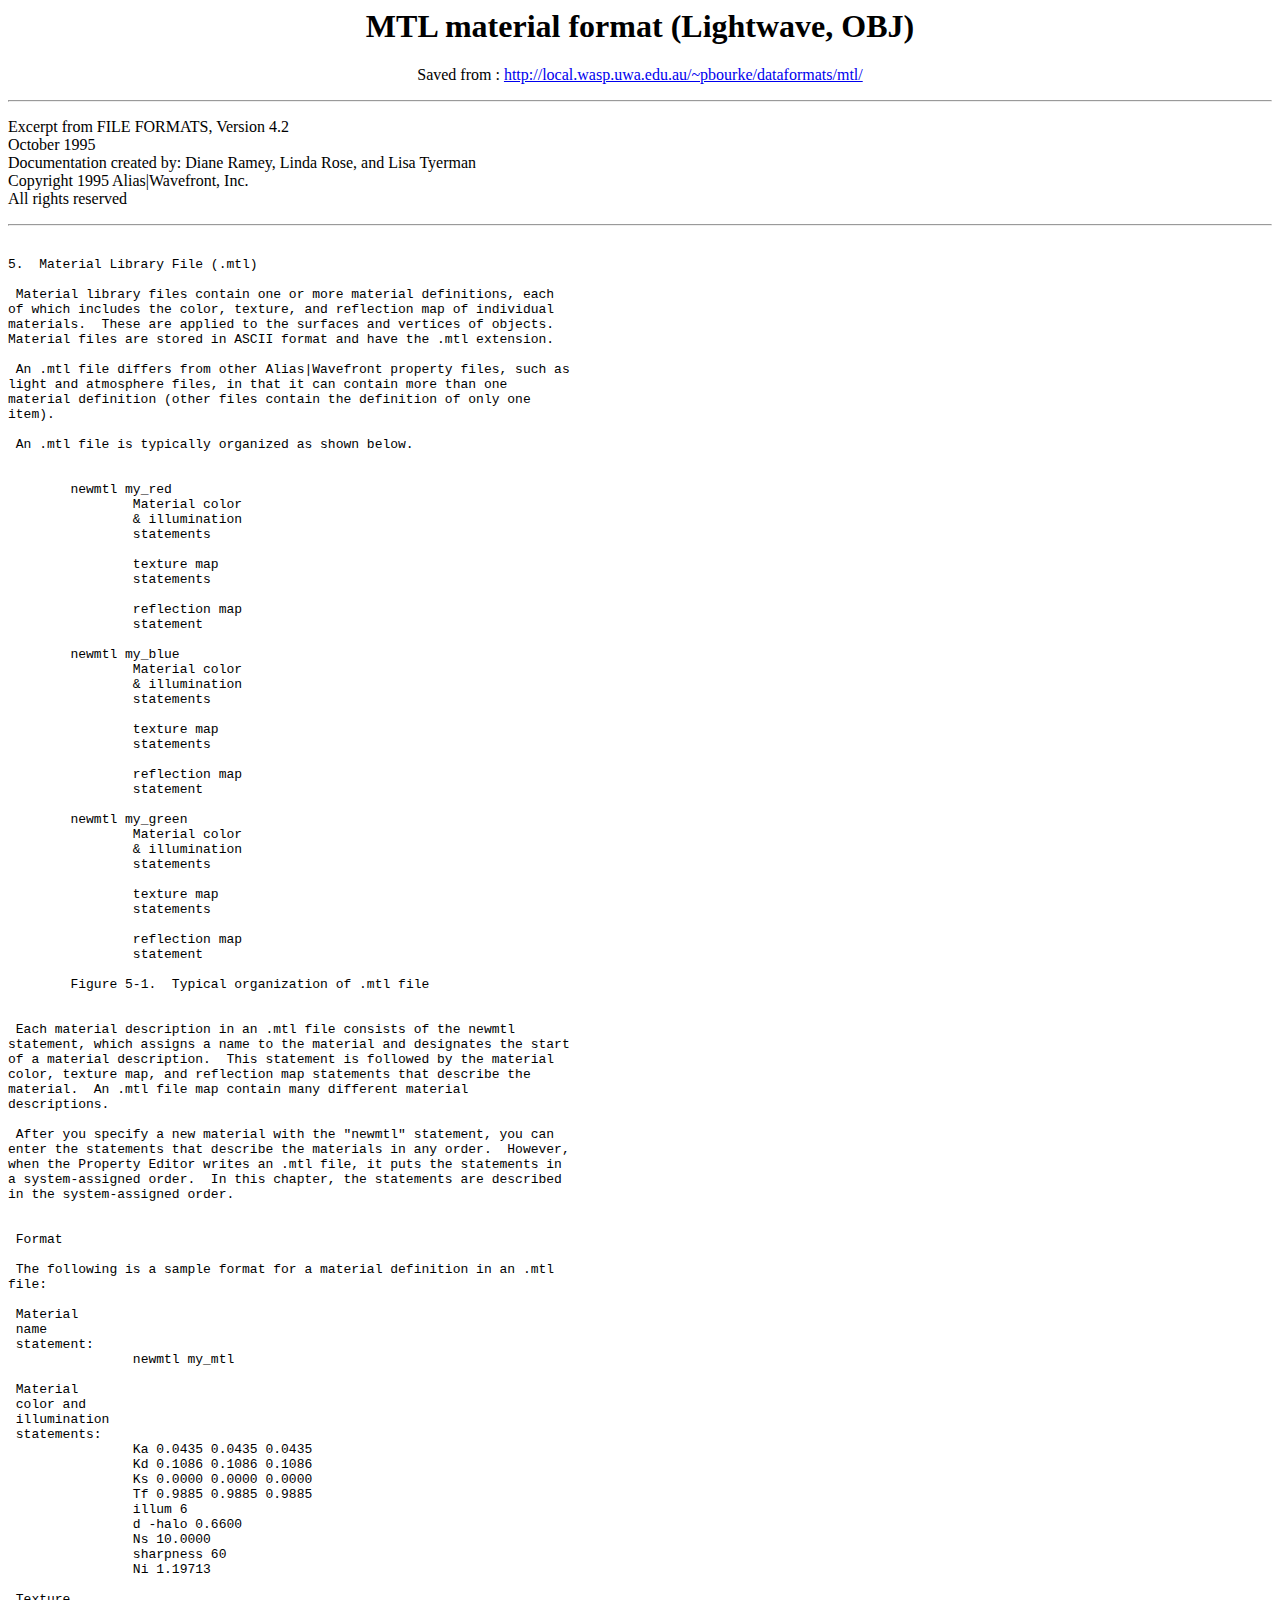
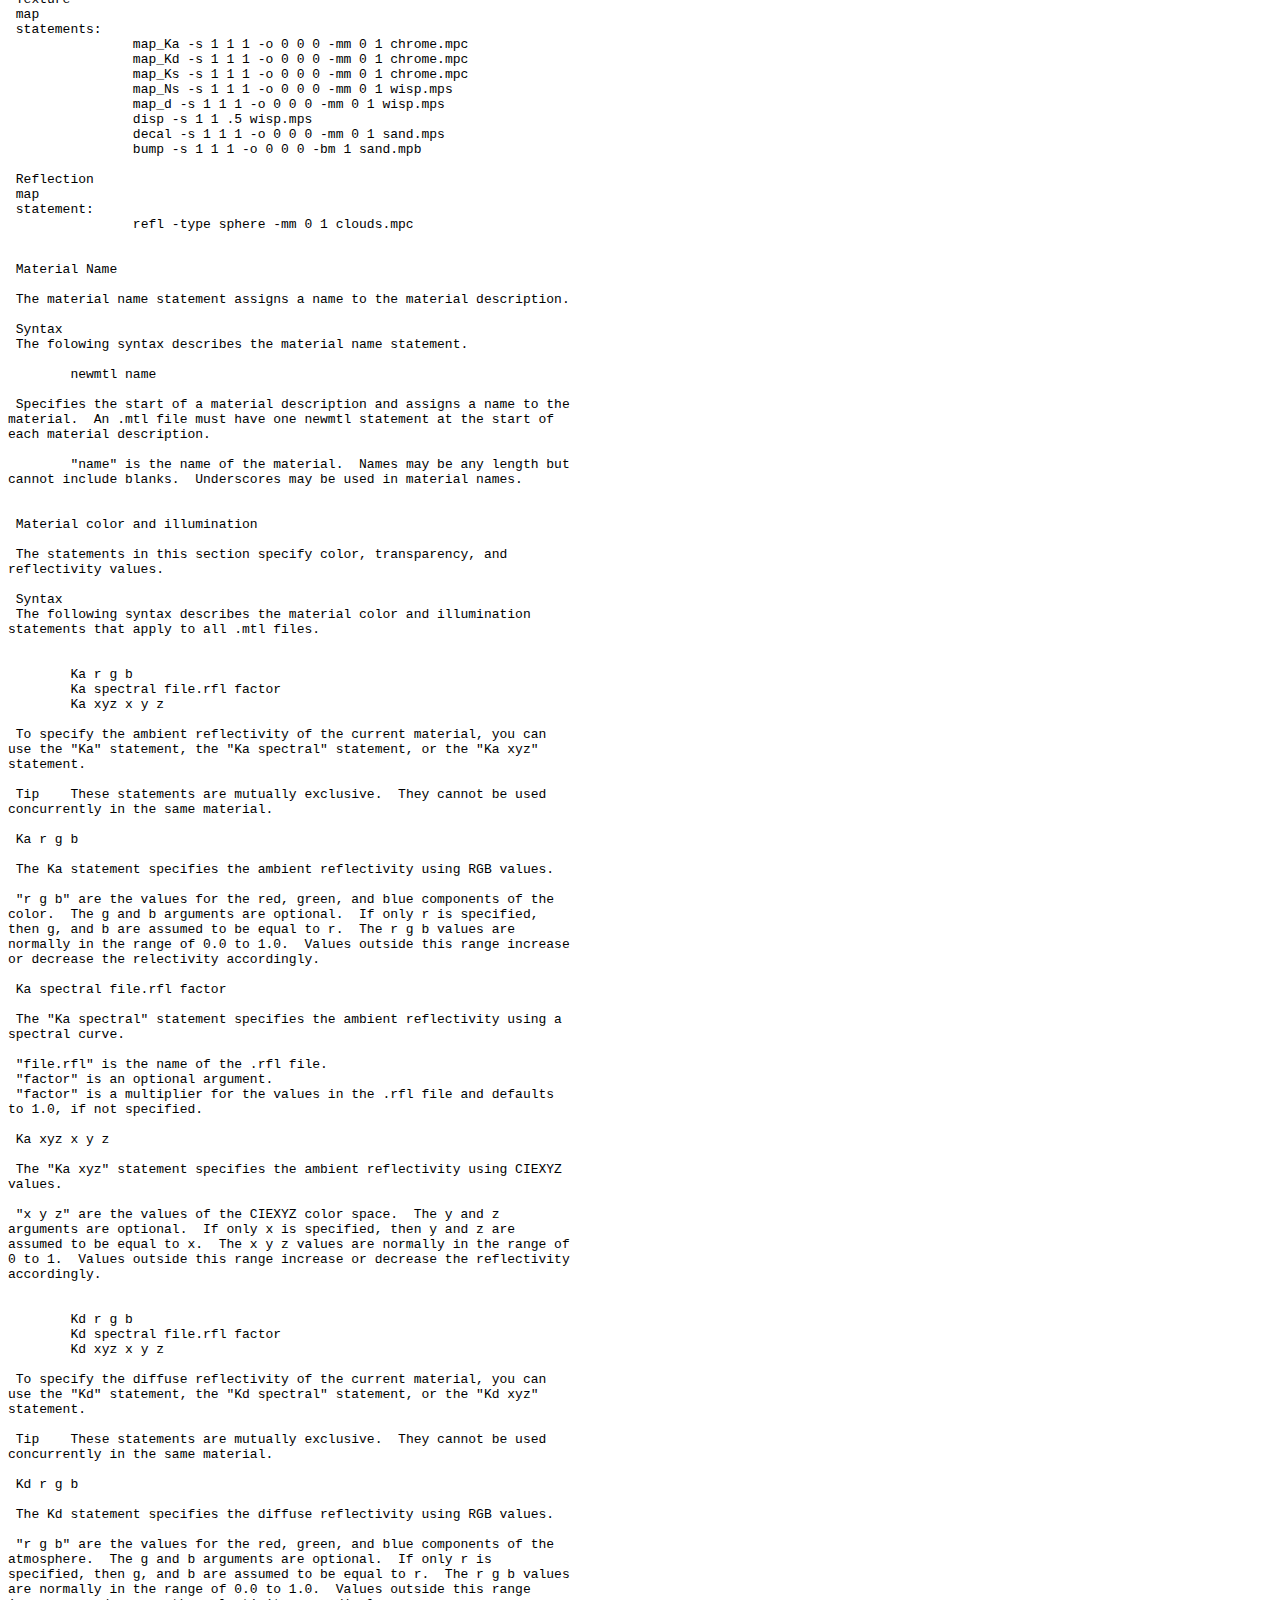
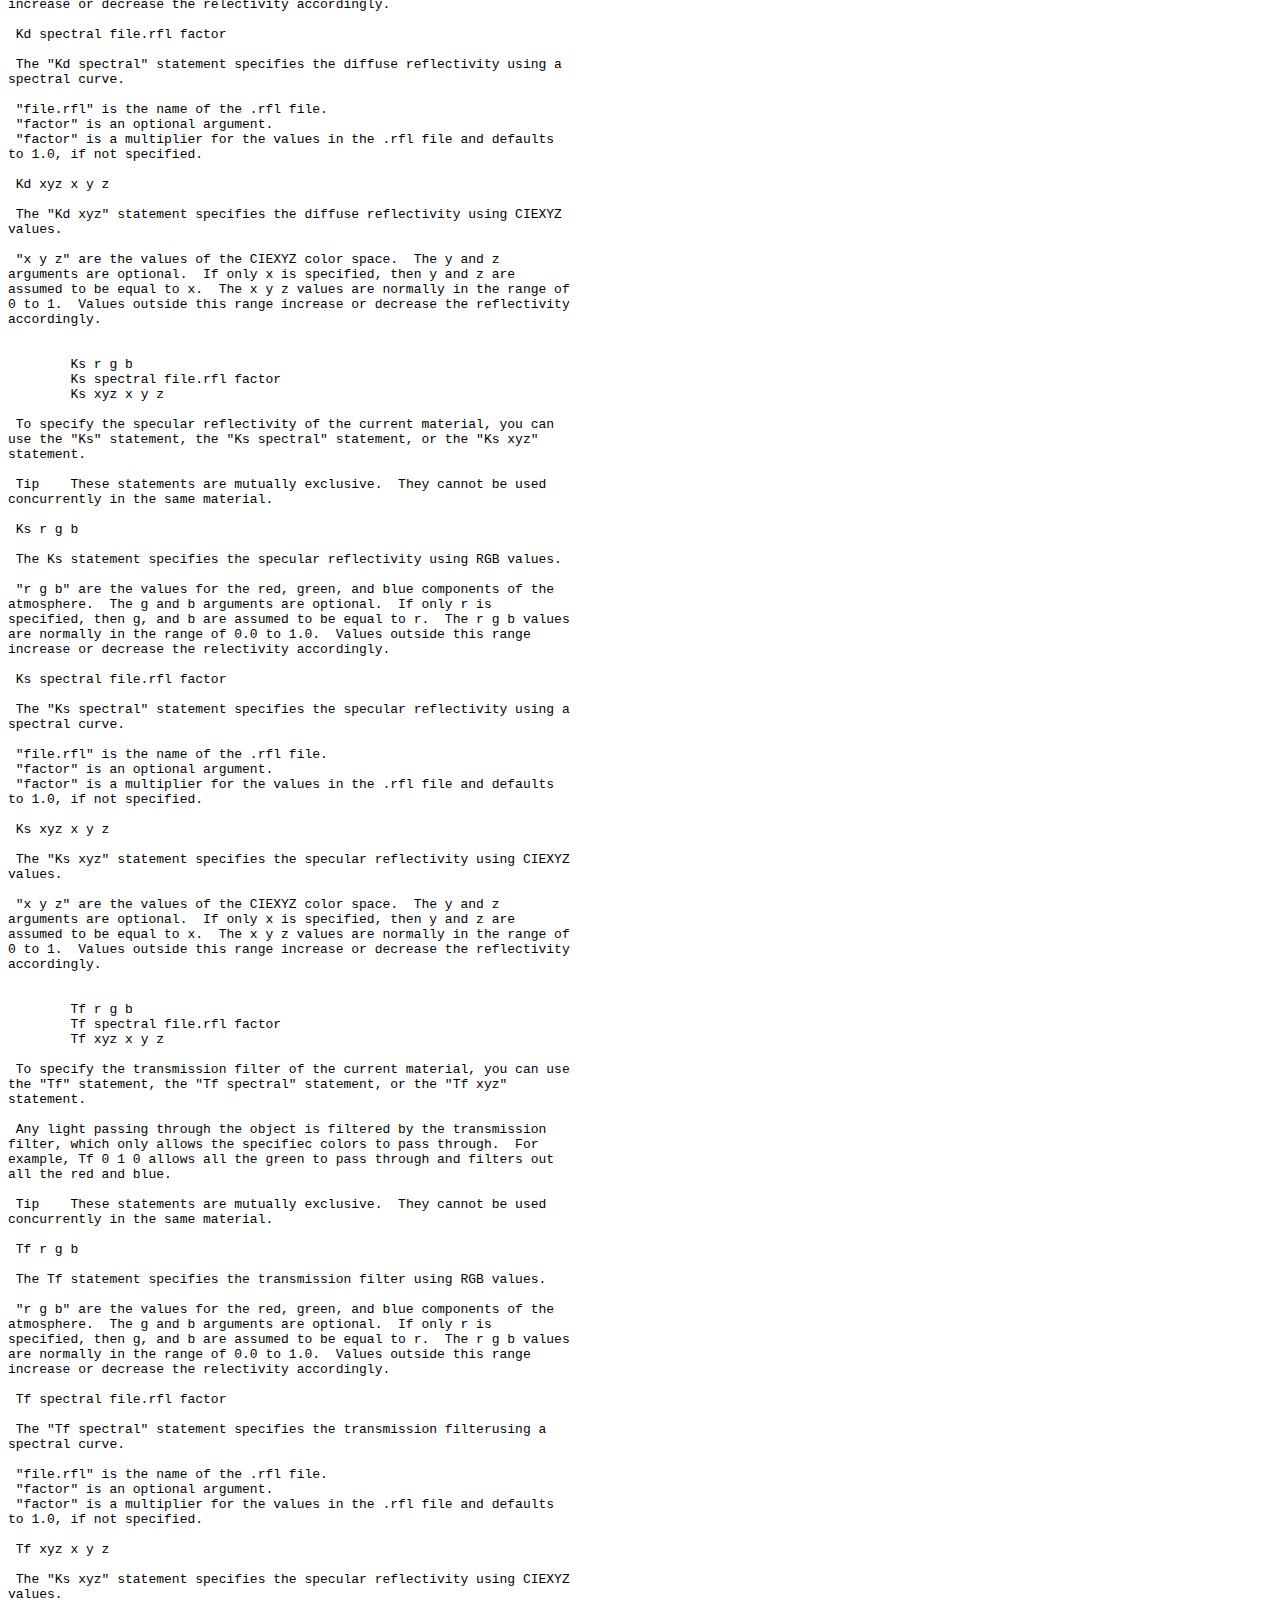
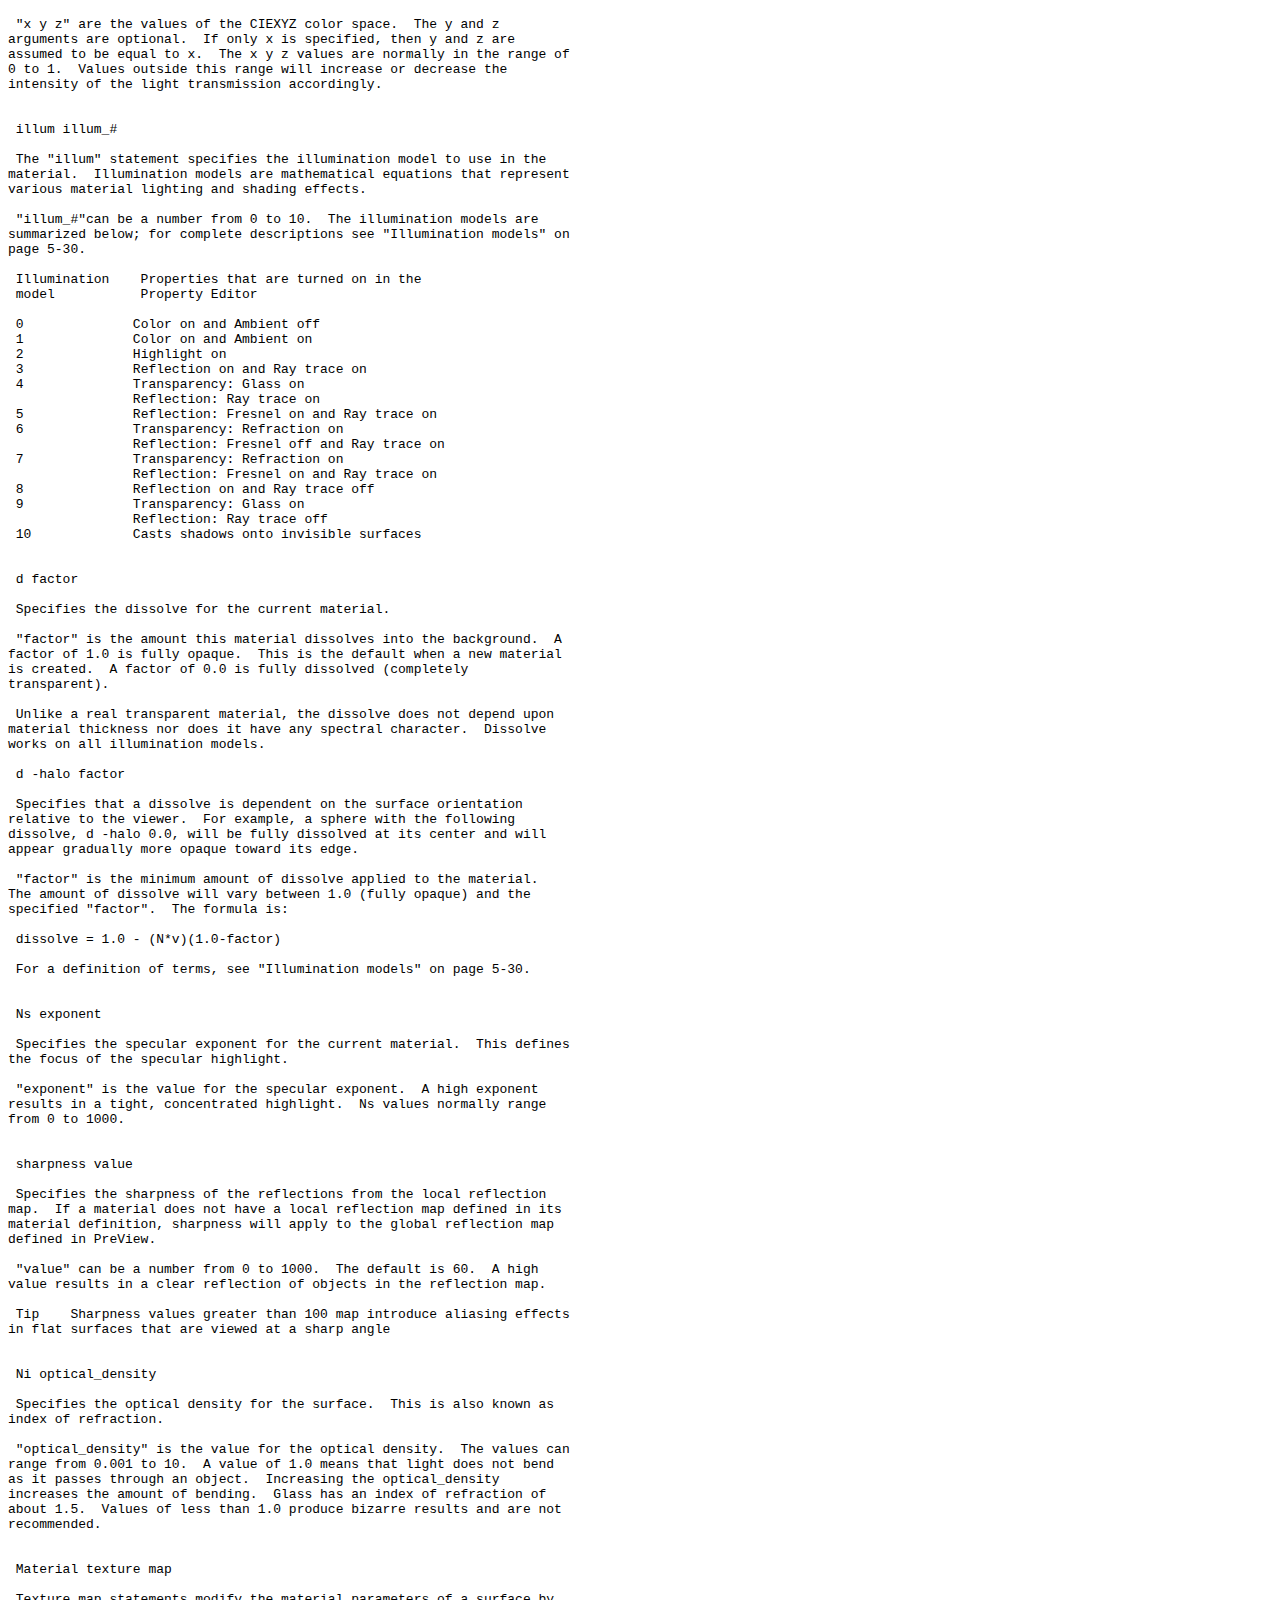
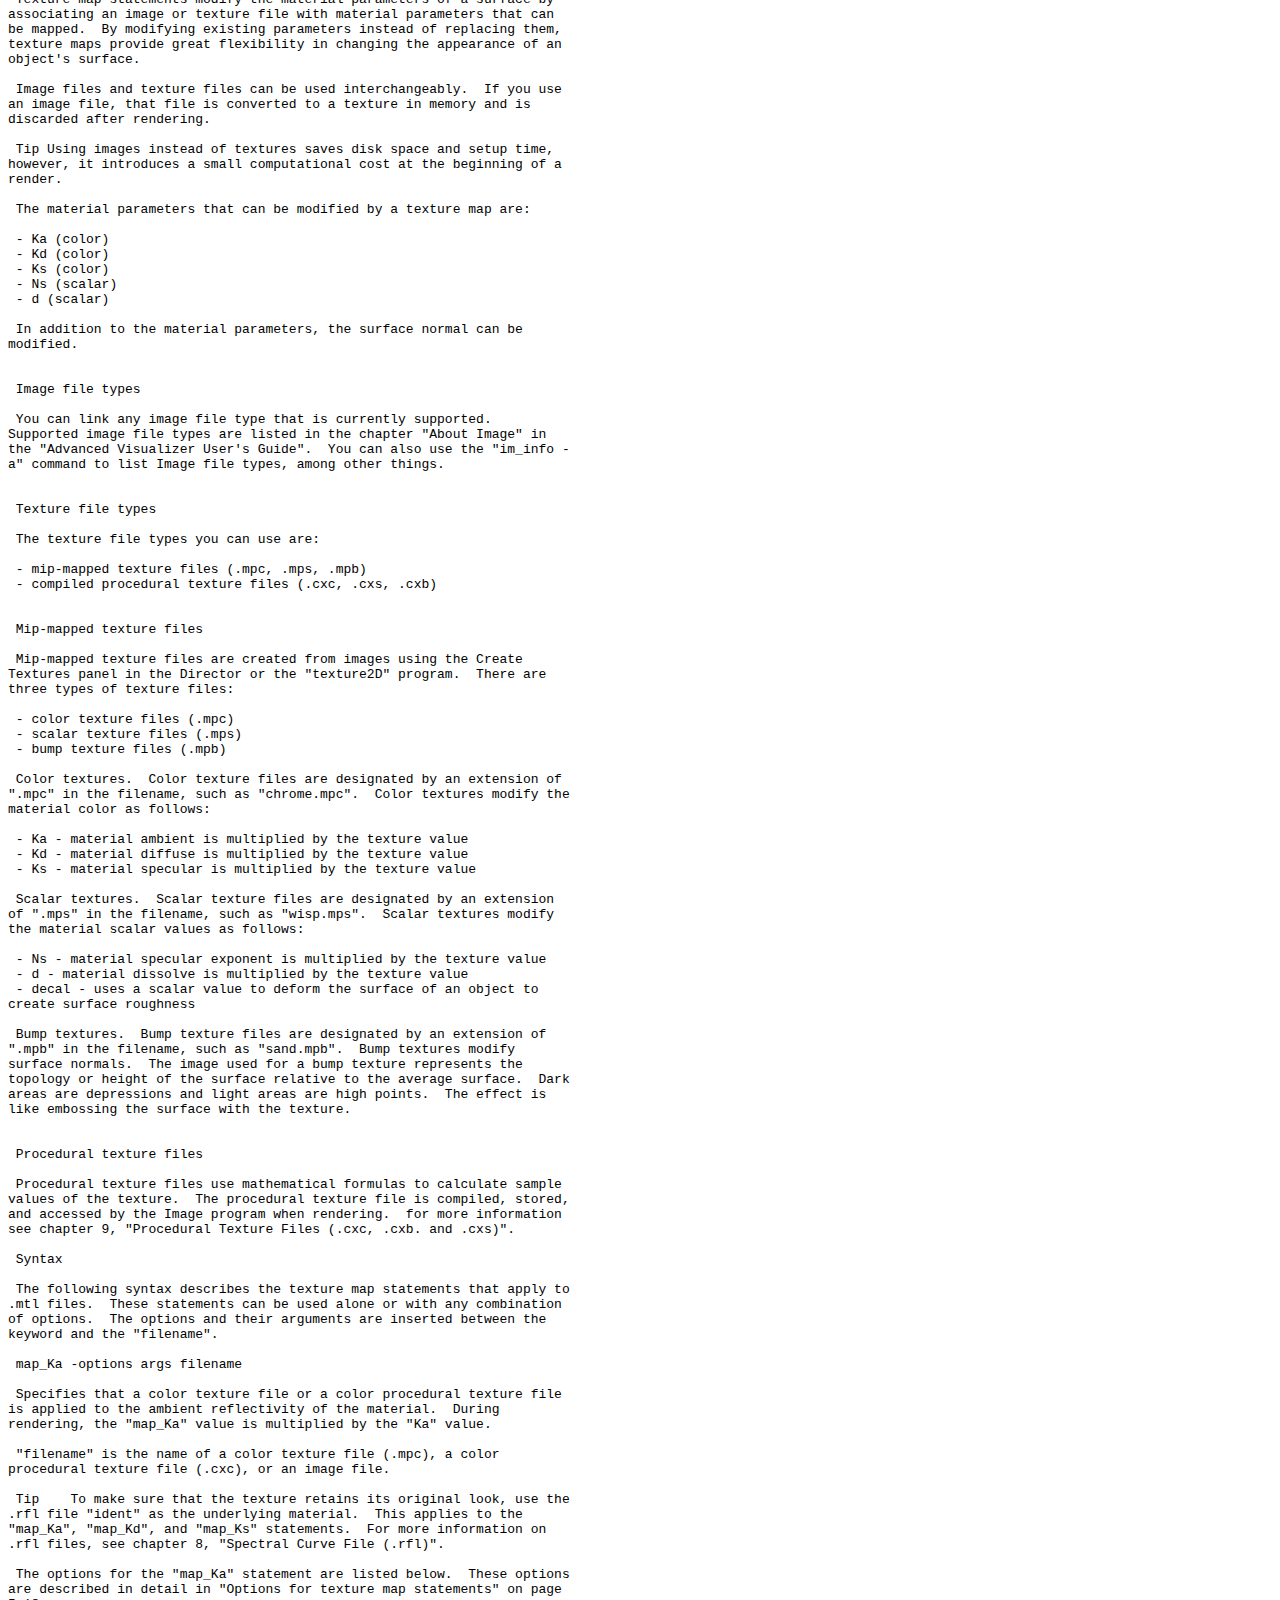
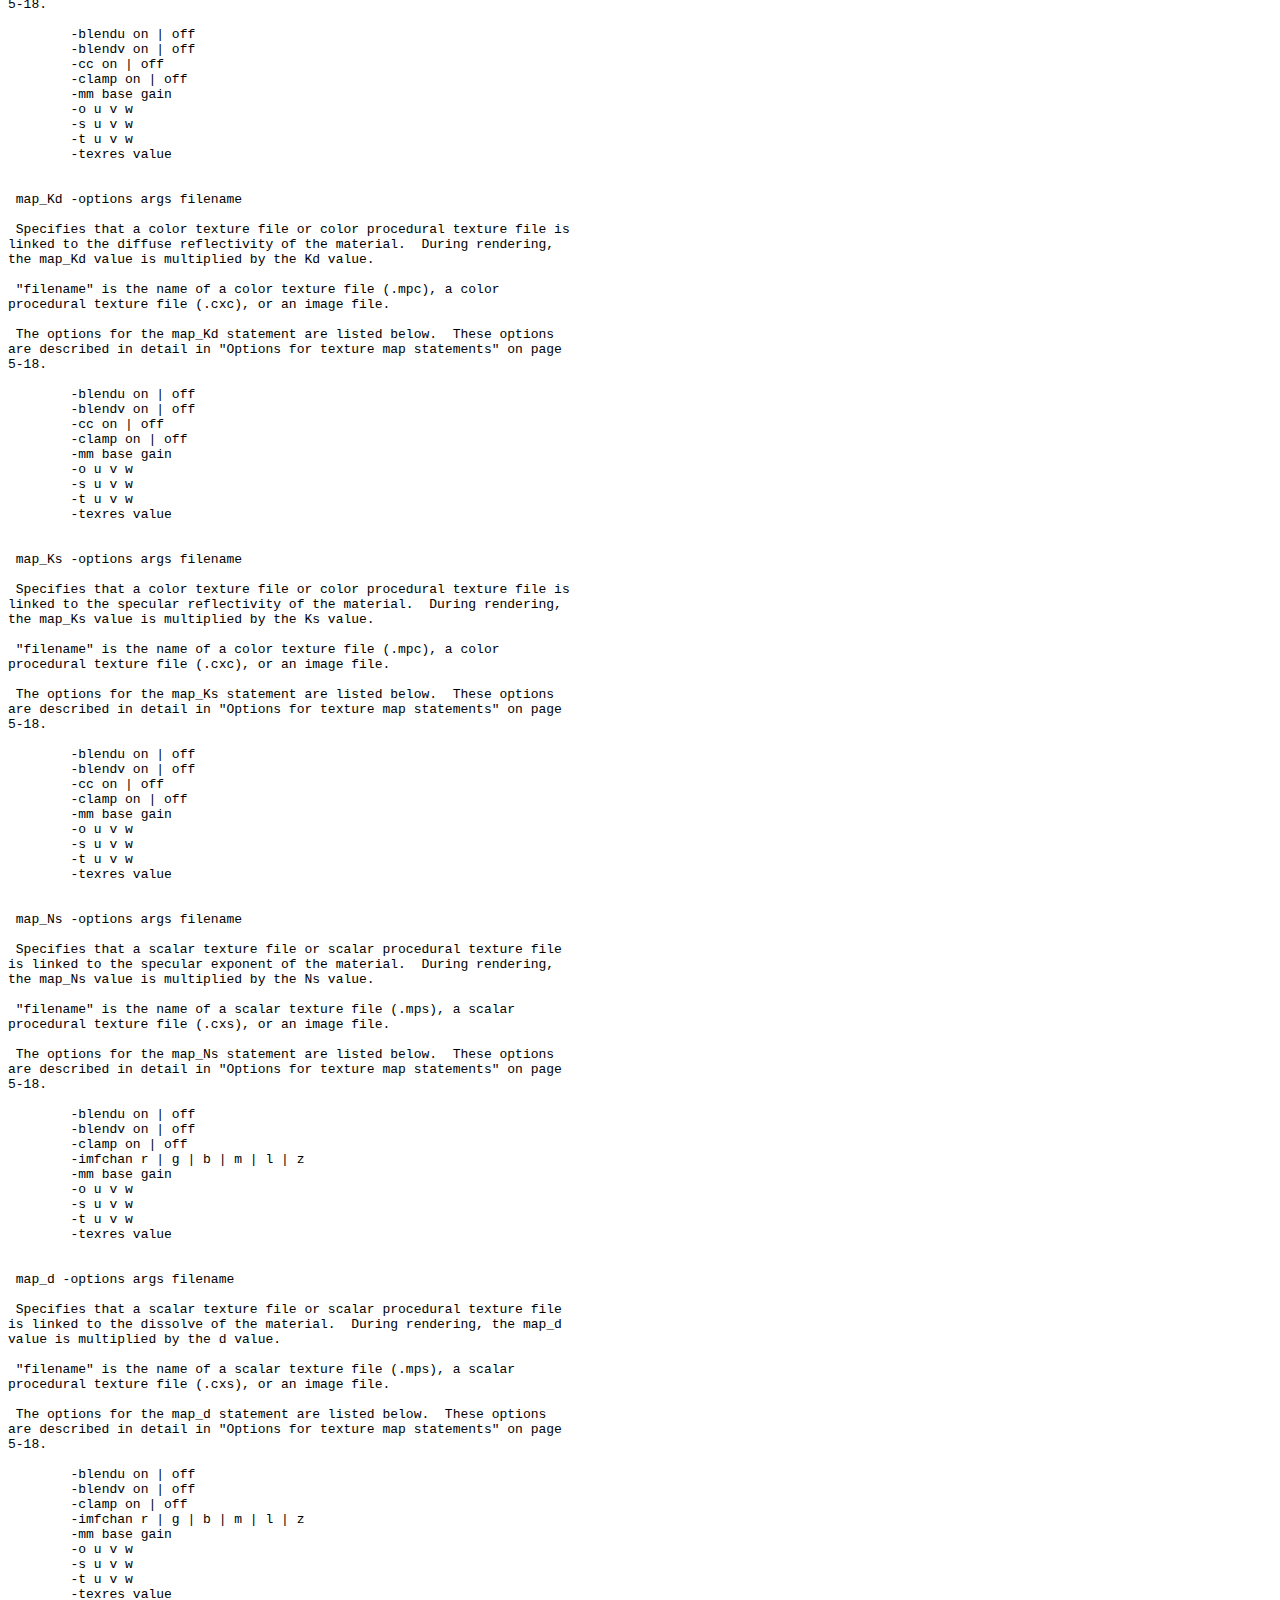
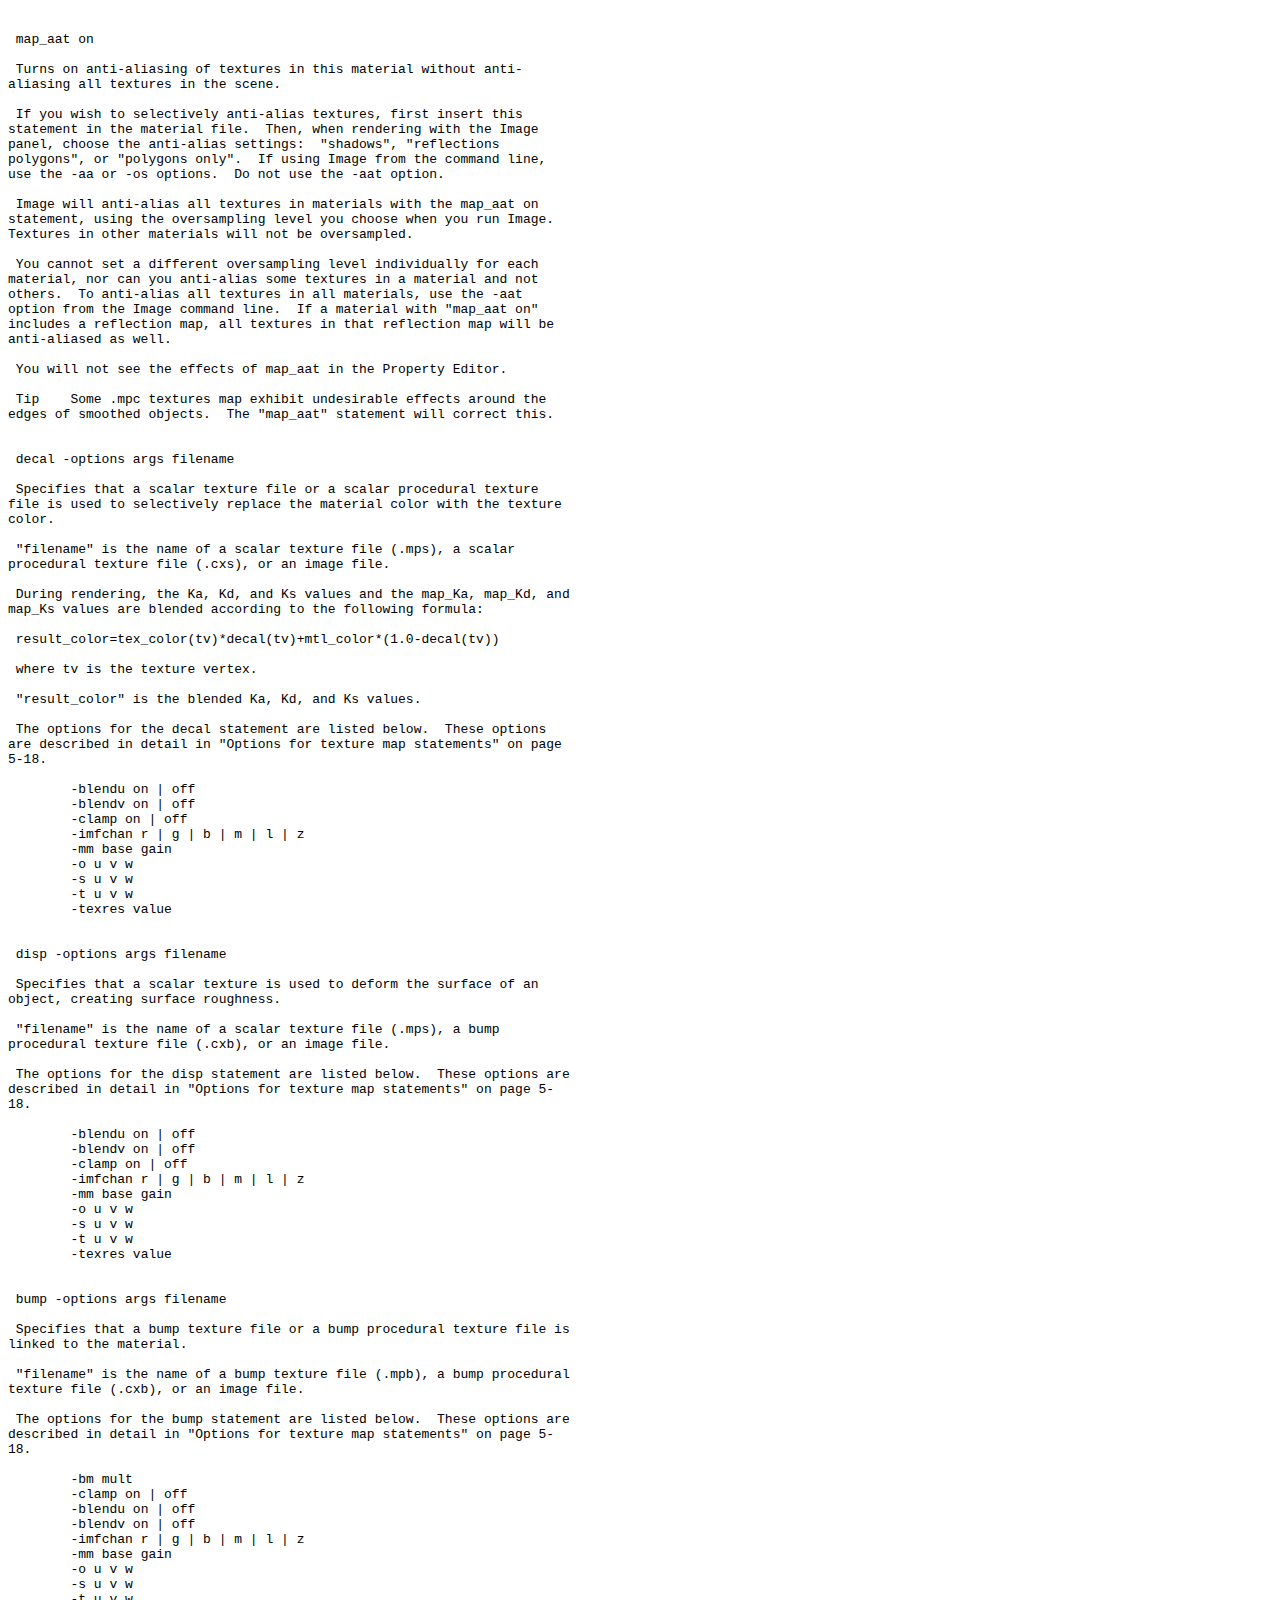
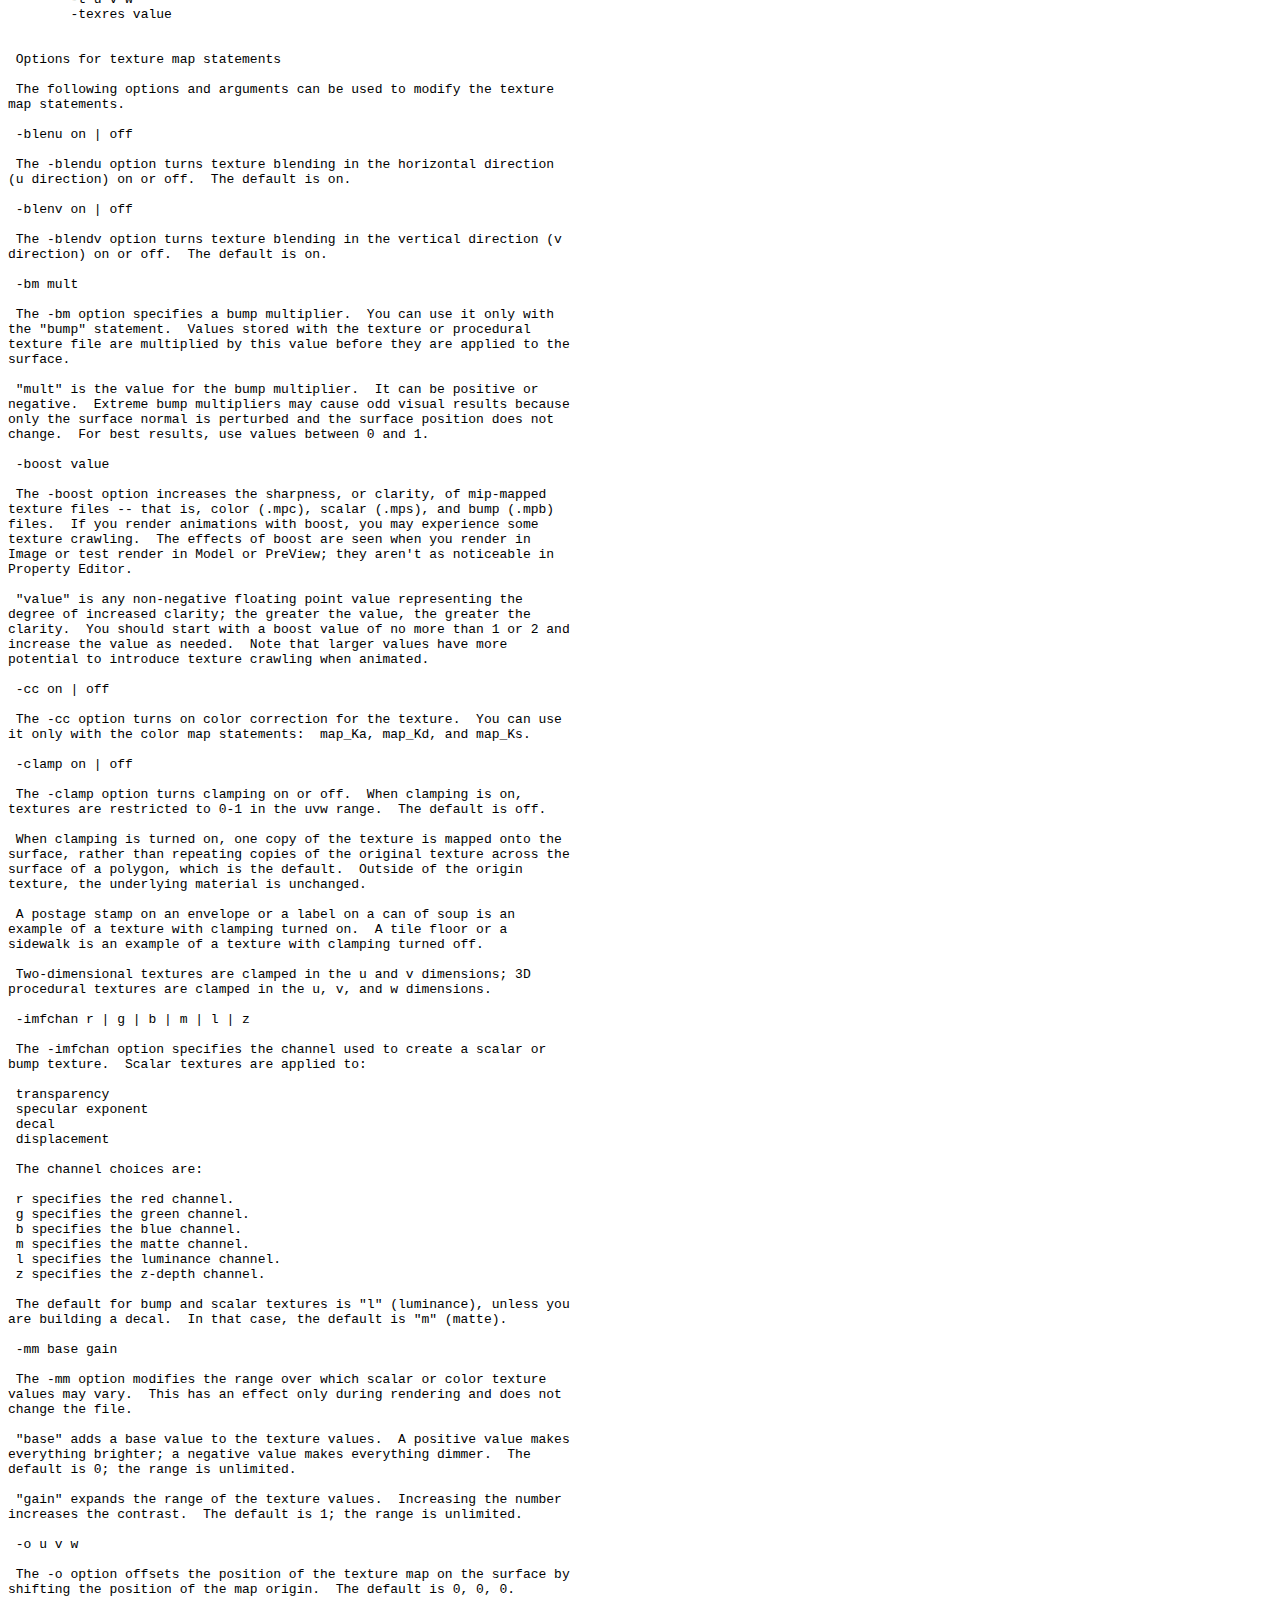
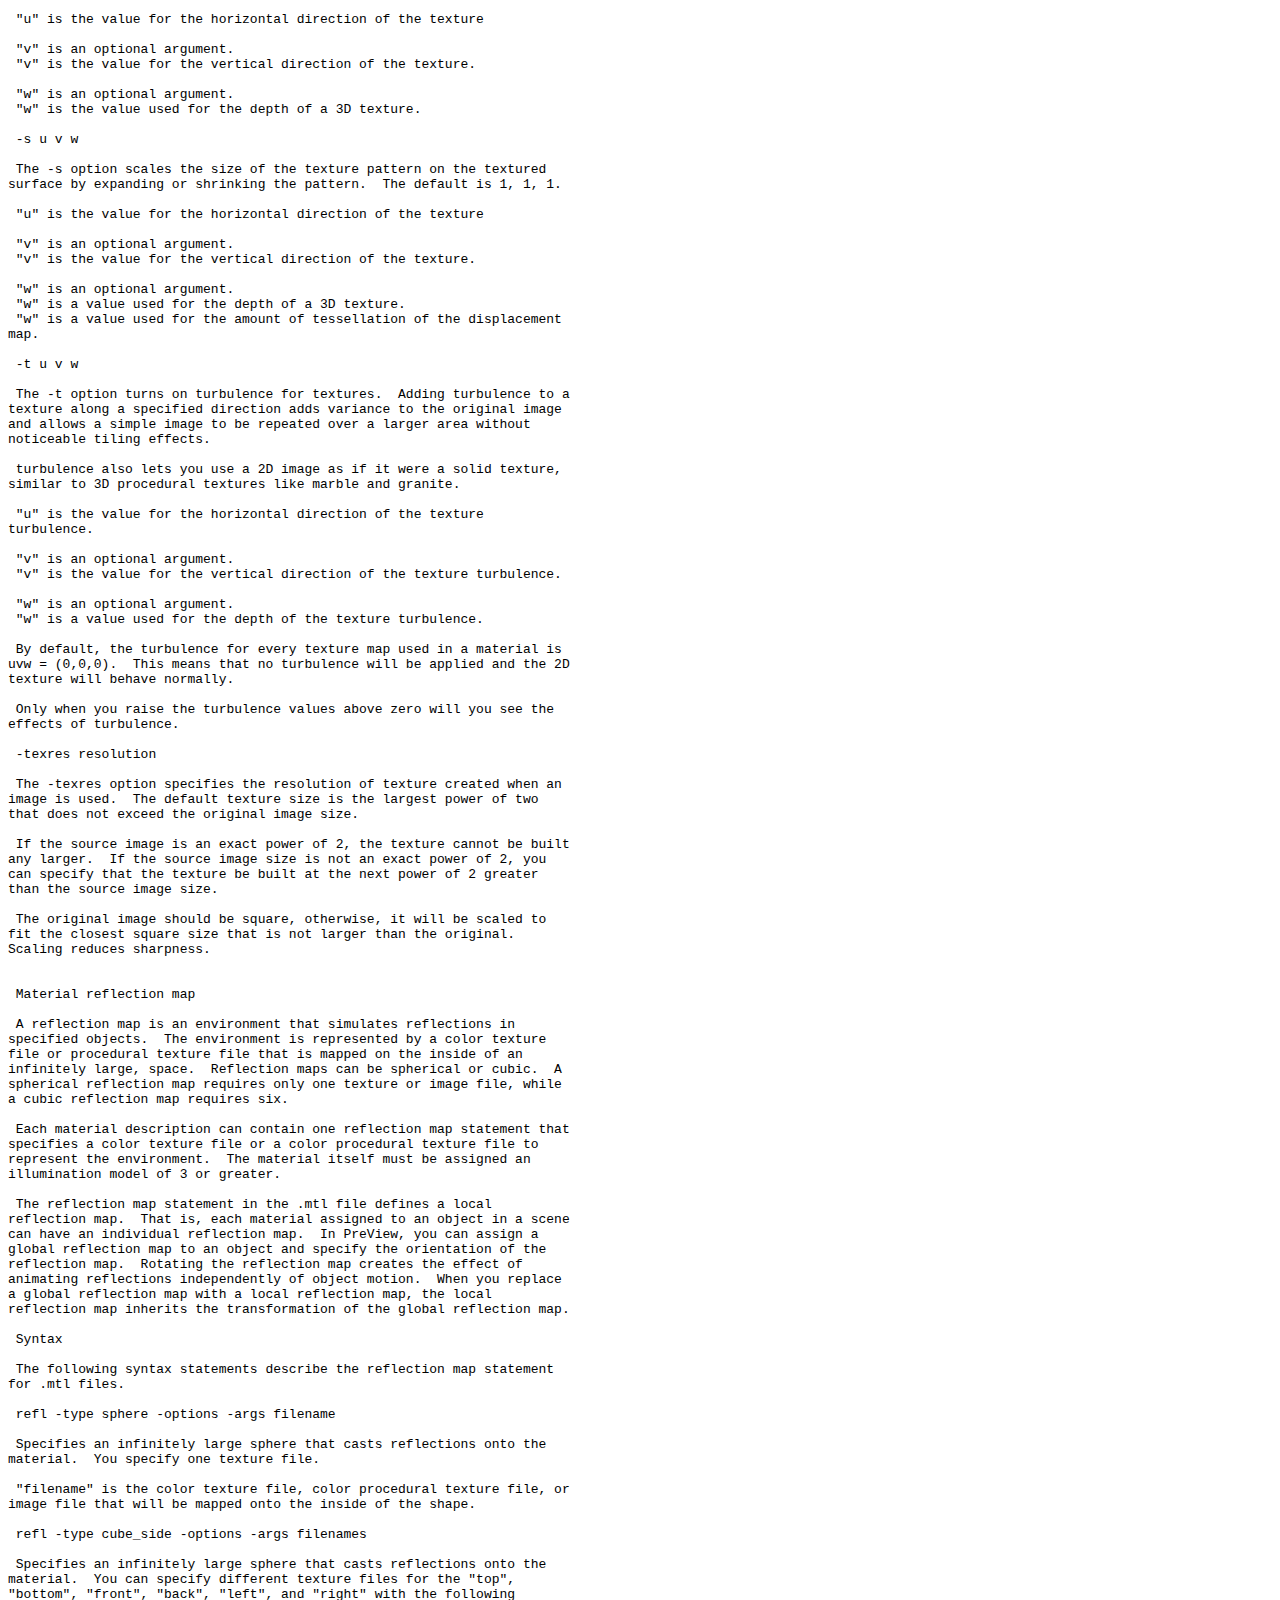
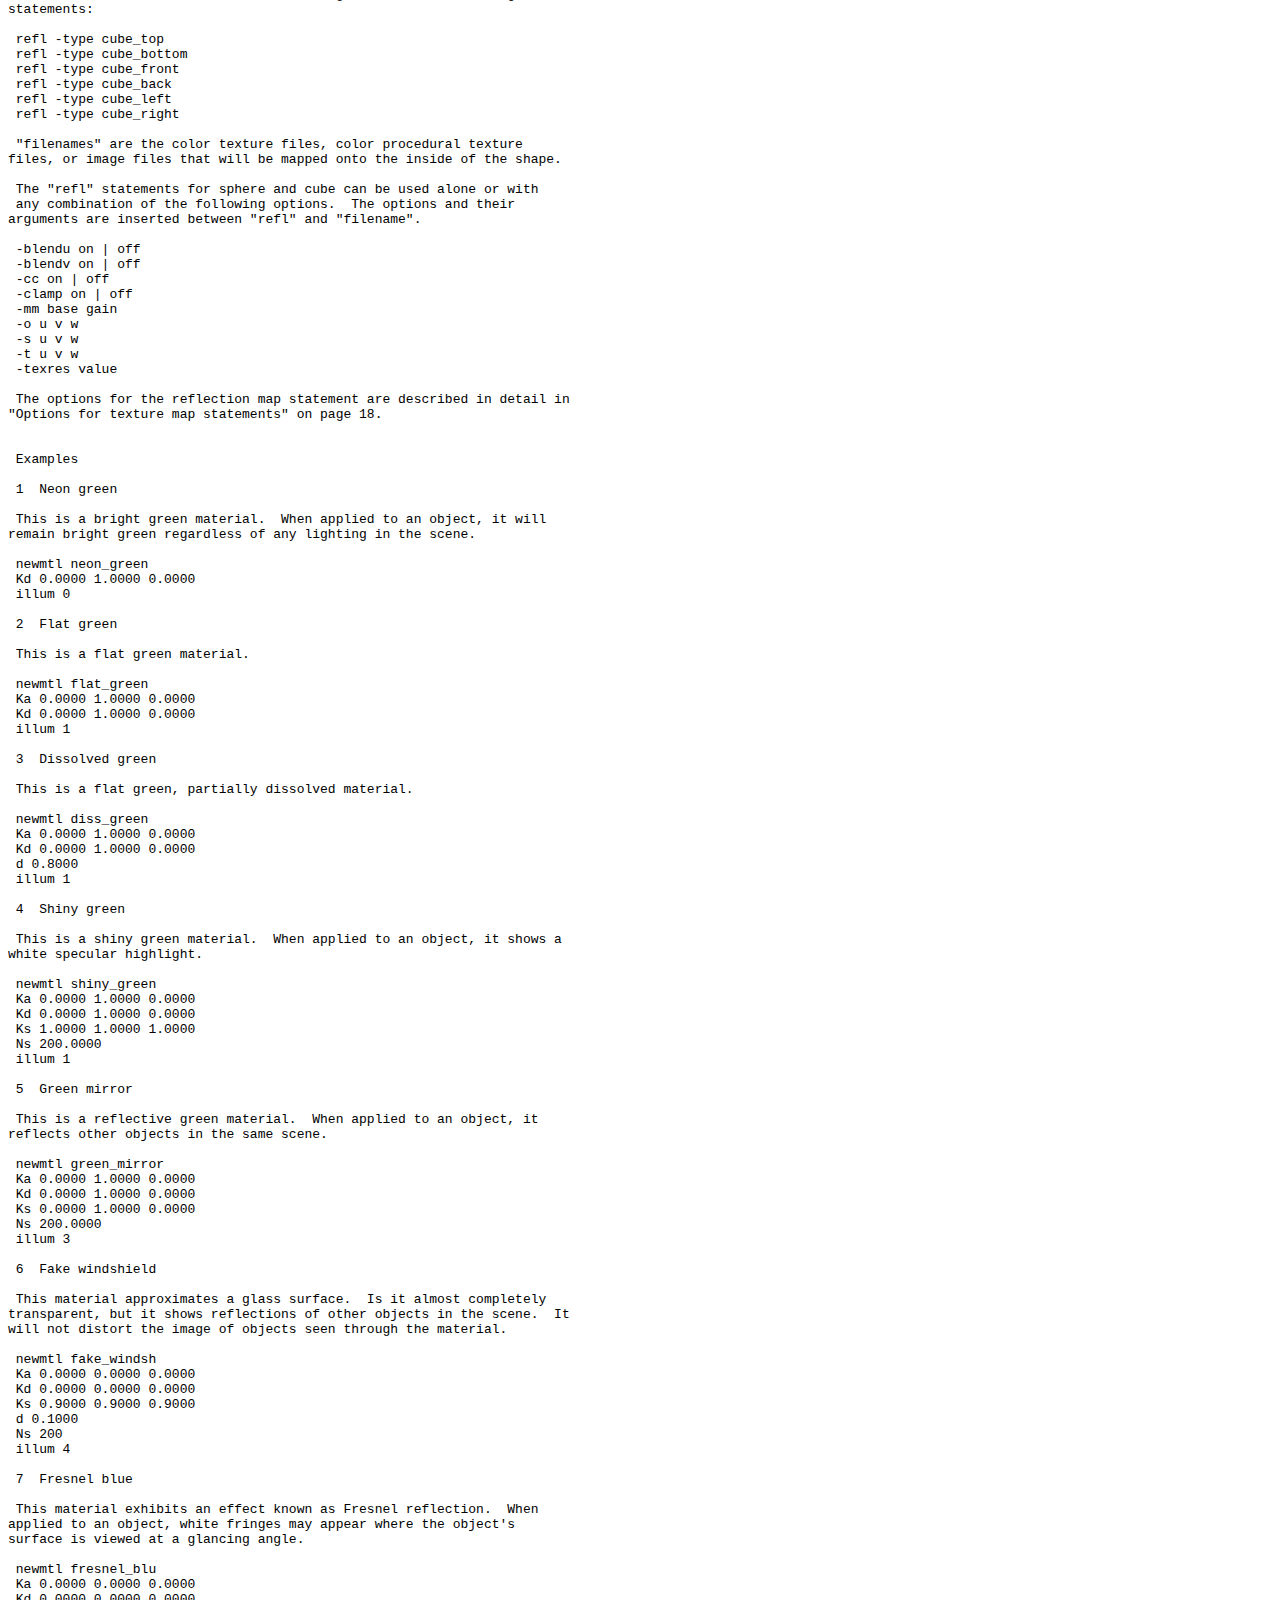
<file: obj_toolbox/help file format/MTL_format.html>
<html>
<head>
<title>MTL OBJ materials file</title>
</head>
<body bgcolor="#ffffff">
<center>
<h1>MTL material format (Lightwave, OBJ)</h1>
Saved from : <a href="http://local.wasp.uwa.edu.au/~pbourke/dataformats/mtl/">http://local.wasp.uwa.edu.au/~pbourke/dataformats/mtl/</a><br>
</center>
<p><hr><p>
Excerpt from FILE FORMATS, Version 4.2<br>
October 1995<br>
Documentation created by: Diane Ramey, Linda Rose, and Lisa Tyerman<br>
Copyright 1995 Alias|Wavefront, Inc.<br>

All rights reserved<br>
<p><hr><p>

<pre> 
5.  Material Library File (.mtl)
 
 Material library files contain one or more material definitions, each 
of which includes the color, texture, and reflection map of individual 
materials.  These are applied to the surfaces and vertices of objects.  
Material files are stored in ASCII format and have the .mtl extension.
 
 An .mtl file differs from other Alias|Wavefront property files, such as 
light and atmosphere files, in that it can contain more than one 
material definition (other files contain the definition of only one 
item).
 
 An .mtl file is typically organized as shown below.
 
 
 	newmtl my_red
 		Material color
 		& illumination
 		statements
 
 		texture map
 		statements
 
 		reflection map
 		statement
 
 	newmtl my_blue
 		Material color
 		& illumination
 		statements
 
 		texture map
 		statements
 
 		reflection map
 		statement
 
 	newmtl my_green
 		Material color
 		& illumination
 		statements
 
 		texture map
 		statements
 
 		reflection map
 		statement
 
 	Figure 5-1.  Typical organization of .mtl file
 
 
 Each material description in an .mtl file consists of the newmtl 
statement, which assigns a name to the material and designates the start 
of a material description.  This statement is followed by the material 
color, texture map, and reflection map statements that describe the 
material.  An .mtl file map contain many different material 
descriptions.
 
 After you specify a new material with the "newmtl" statement, you can 
enter the statements that describe the materials in any order.  However, 
when the Property Editor writes an .mtl file, it puts the statements in 
a system-assigned order.  In this chapter, the statements are described 
in the system-assigned order.
 
 
 Format
 
 The following is a sample format for a material definition in an .mtl 
file:
 
 Material
 name
 statement:
 		newmtl my_mtl
 
 Material
 color and
 illumination
 statements:
 		Ka 0.0435 0.0435 0.0435
 		Kd 0.1086 0.1086 0.1086
 		Ks 0.0000 0.0000 0.0000
 		Tf 0.9885 0.9885 0.9885
 		illum 6
 		d -halo 0.6600
 		Ns 10.0000
 		sharpness 60
 		Ni 1.19713
 
 Texture
 map
 statements:
 		map_Ka -s 1 1 1 -o 0 0 0 -mm 0 1 chrome.mpc
 		map_Kd -s 1 1 1 -o 0 0 0 -mm 0 1 chrome.mpc
 		map_Ks -s 1 1 1 -o 0 0 0 -mm 0 1 chrome.mpc
 		map_Ns -s 1 1 1 -o 0 0 0 -mm 0 1 wisp.mps
 		map_d -s 1 1 1 -o 0 0 0 -mm 0 1 wisp.mps
 		disp -s 1 1 .5 wisp.mps
 		decal -s 1 1 1 -o 0 0 0 -mm 0 1 sand.mps
 		bump -s 1 1 1 -o 0 0 0 -bm 1 sand.mpb
 
 Reflection
 map
 statement:
 		refl -type sphere -mm 0 1 clouds.mpc
 
 
 Material Name
 
 The material name statement assigns a name to the material description.
 
 Syntax
 The folowing syntax describes the material name statement.
 
 	newmtl name
 
 Specifies the start of a material description and assigns a name to the 
material.  An .mtl file must have one newmtl statement at the start of 
each material description.
 
 	"name" is the name of the material.  Names may be any length but 
cannot include blanks.  Underscores may be used in material names.
 
 
 Material color and illumination
 
 The statements in this section specify color, transparency, and 
reflectivity values.
 
 Syntax
 The following syntax describes the material color and illumination 
statements that apply to all .mtl files.
 
 
 	Ka r g b
 	Ka spectral file.rfl factor
 	Ka xyz x y z
 
 To specify the ambient reflectivity of the current material, you can 
use the "Ka" statement, the "Ka spectral" statement, or the "Ka xyz" 
statement.
 
 Tip	These statements are mutually exclusive.  They cannot be used 
concurrently in the same material.
 
 Ka r g b
 
 The Ka statement specifies the ambient reflectivity using RGB values.
 
 "r g b" are the values for the red, green, and blue components of the 
color.  The g and b arguments are optional.  If only r is specified, 
then g, and b are assumed to be equal to r.  The r g b values are 
normally in the range of 0.0 to 1.0.  Values outside this range increase 
or decrease the relectivity accordingly.
 
 Ka spectral file.rfl factor
 
 The "Ka spectral" statement specifies the ambient reflectivity using a 
spectral curve.
 
 "file.rfl" is the name of the .rfl file.
 "factor" is an optional argument.
 "factor" is a multiplier for the values in the .rfl file and defaults 
to 1.0, if not specified.
 
 Ka xyz x y z
 
 The "Ka xyz" statement specifies the ambient reflectivity using CIEXYZ 
values.
 
 "x y z" are the values of the CIEXYZ color space.  The y and z 
arguments are optional.  If only x is specified, then y and z are 
assumed to be equal to x.  The x y z values are normally in the range of 
0 to 1.  Values outside this range increase or decrease the reflectivity 
accordingly.
 
 
 	Kd r g b
 	Kd spectral file.rfl factor
 	Kd xyz x y z
 
 To specify the diffuse reflectivity of the current material, you can 
use the "Kd" statement, the "Kd spectral" statement, or the "Kd xyz" 
statement.
 
 Tip	These statements are mutually exclusive.  They cannot be used 
concurrently in the same material.
 
 Kd r g b
 
 The Kd statement specifies the diffuse reflectivity using RGB values.
 
 "r g b" are the values for the red, green, and blue components of the 
atmosphere.  The g and b arguments are optional.  If only r is 
specified, then g, and b are assumed to be equal to r.  The r g b values 
are normally in the range of 0.0 to 1.0.  Values outside this range 
increase or decrease the relectivity accordingly.
 
 Kd spectral file.rfl factor
 
 The "Kd spectral" statement specifies the diffuse reflectivity using a 
spectral curve.
 
 "file.rfl" is the name of the .rfl file.
 "factor" is an optional argument.
 "factor" is a multiplier for the values in the .rfl file and defaults 
to 1.0, if not specified.
 
 Kd xyz x y z
 
 The "Kd xyz" statement specifies the diffuse reflectivity using CIEXYZ 
values.
 
 "x y z" are the values of the CIEXYZ color space.  The y and z 
arguments are optional.  If only x is specified, then y and z are 
assumed to be equal to x.  The x y z values are normally in the range of 
0 to 1.  Values outside this range increase or decrease the reflectivity 
accordingly.
 
 
 	Ks r g b
 	Ks spectral file.rfl factor
 	Ks xyz x y z
 
 To specify the specular reflectivity of the current material, you can 
use the "Ks" statement, the "Ks spectral" statement, or the "Ks xyz" 
statement.
 
 Tip	These statements are mutually exclusive.  They cannot be used 
concurrently in the same material.
 
 Ks r g b
 
 The Ks statement specifies the specular reflectivity using RGB values.
 
 "r g b" are the values for the red, green, and blue components of the 
atmosphere.  The g and b arguments are optional.  If only r is 
specified, then g, and b are assumed to be equal to r.  The r g b values 
are normally in the range of 0.0 to 1.0.  Values outside this range 
increase or decrease the relectivity accordingly.
 
 Ks spectral file.rfl factor
 
 The "Ks spectral" statement specifies the specular reflectivity using a 
spectral curve.
 
 "file.rfl" is the name of the .rfl file.
 "factor" is an optional argument.
 "factor" is a multiplier for the values in the .rfl file and defaults 
to 1.0, if not specified.
 
 Ks xyz x y z
 
 The "Ks xyz" statement specifies the specular reflectivity using CIEXYZ 
values.
 
 "x y z" are the values of the CIEXYZ color space.  The y and z 
arguments are optional.  If only x is specified, then y and z are 
assumed to be equal to x.  The x y z values are normally in the range of 
0 to 1.  Values outside this range increase or decrease the reflectivity 
accordingly.
 
 
 	Tf r g b
 	Tf spectral file.rfl factor
 	Tf xyz x y z
 
 To specify the transmission filter of the current material, you can use 
the "Tf" statement, the "Tf spectral" statement, or the "Tf xyz" 
statement.
 
 Any light passing through the object is filtered by the transmission 
filter, which only allows the specifiec colors to pass through.  For 
example, Tf 0 1 0 allows all the green to pass through and filters out 
all the red and blue.
 
 Tip	These statements are mutually exclusive.  They cannot be used 
concurrently in the same material.
 
 Tf r g b
 
 The Tf statement specifies the transmission filter using RGB values.
 
 "r g b" are the values for the red, green, and blue components of the 
atmosphere.  The g and b arguments are optional.  If only r is 
specified, then g, and b are assumed to be equal to r.  The r g b values 
are normally in the range of 0.0 to 1.0.  Values outside this range 
increase or decrease the relectivity accordingly.
 
 Tf spectral file.rfl factor
 
 The "Tf spectral" statement specifies the transmission filterusing a 
spectral curve.
 
 "file.rfl" is the name of the .rfl file.
 "factor" is an optional argument.
 "factor" is a multiplier for the values in the .rfl file and defaults 
to 1.0, if not specified.
 
 Tf xyz x y z
 
 The "Ks xyz" statement specifies the specular reflectivity using CIEXYZ 
values.
 
 "x y z" are the values of the CIEXYZ color space.  The y and z 
arguments are optional.  If only x is specified, then y and z are 
assumed to be equal to x.  The x y z values are normally in the range of 
0 to 1.  Values outside this range will increase or decrease the 
intensity of the light transmission accordingly.
 
 
 illum illum_#
 
 The "illum" statement specifies the illumination model to use in the 
material.  Illumination models are mathematical equations that represent 
various material lighting and shading effects.
 
 "illum_#"can be a number from 0 to 10.  The illumination models are 
summarized below; for complete descriptions see "Illumination models" on 
page 5-30.
 
 Illumination    Properties that are turned on in the 
 model           Property Editor
 
 0		Color on and Ambient off
 1		Color on and Ambient on
 2		Highlight on
 3		Reflection on and Ray trace on
 4		Transparency: Glass on
 		Reflection: Ray trace on
 5		Reflection: Fresnel on and Ray trace on
 6		Transparency: Refraction on
 		Reflection: Fresnel off and Ray trace on
 7		Transparency: Refraction on
 		Reflection: Fresnel on and Ray trace on
 8		Reflection on and Ray trace off
 9		Transparency: Glass on
 		Reflection: Ray trace off
 10		Casts shadows onto invisible surfaces
 
 
 d factor
 
 Specifies the dissolve for the current material.
 
 "factor" is the amount this material dissolves into the background.  A 
factor of 1.0 is fully opaque.  This is the default when a new material 
is created.  A factor of 0.0 is fully dissolved (completely 
transparent).
 
 Unlike a real transparent material, the dissolve does not depend upon 
material thickness nor does it have any spectral character.  Dissolve 
works on all illumination models.
 
 d -halo factor
 
 Specifies that a dissolve is dependent on the surface orientation 
relative to the viewer.  For example, a sphere with the following 
dissolve, d -halo 0.0, will be fully dissolved at its center and will 
appear gradually more opaque toward its edge.
 
 "factor" is the minimum amount of dissolve applied to the material.  
The amount of dissolve will vary between 1.0 (fully opaque) and the 
specified "factor".  The formula is:
 
 dissolve = 1.0 - (N*v)(1.0-factor)
 
 For a definition of terms, see "Illumination models" on page 5-30.
 
 
 Ns exponent
 
 Specifies the specular exponent for the current material.  This defines 
the focus of the specular highlight.
 
 "exponent" is the value for the specular exponent.  A high exponent 
results in a tight, concentrated highlight.  Ns values normally range 
from 0 to 1000.
 
 
 sharpness value
 
 Specifies the sharpness of the reflections from the local reflection 
map.  If a material does not have a local reflection map defined in its 
material definition, sharpness will apply to the global reflection map 
defined in PreView.
 
 "value" can be a number from 0 to 1000.  The default is 60.  A high 
value results in a clear reflection of objects in the reflection map.
 
 Tip	Sharpness values greater than 100 map introduce aliasing effects 
in flat surfaces that are viewed at a sharp angle
 
 
 Ni optical_density
 
 Specifies the optical density for the surface.  This is also known as 
index of refraction.
 
 "optical_density" is the value for the optical density.  The values can 
range from 0.001 to 10.  A value of 1.0 means that light does not bend 
as it passes through an object.  Increasing the optical_density 
increases the amount of bending.  Glass has an index of refraction of 
about 1.5.  Values of less than 1.0 produce bizarre results and are not 
recommended.
 
 
 Material texture map
 
 Texture map statements modify the material parameters of a surface by 
associating an image or texture file with material parameters that can 
be mapped.  By modifying existing parameters instead of replacing them, 
texture maps provide great flexibility in changing the appearance of an 
object's surface.
 
 Image files and texture files can be used interchangeably.  If you use 
an image file, that file is converted to a texture in memory and is 
discarded after rendering.
 
 Tip Using images instead of textures saves disk space and setup time, 
however, it introduces a small computational cost at the beginning of a 
render.
 
 The material parameters that can be modified by a texture map are:
 
 - Ka (color)
 - Kd (color)
 - Ks (color)
 - Ns (scalar)
 - d (scalar)
 
 In addition to the material parameters, the surface normal can be 
modified.
 
 
 Image file types
 
 You can link any image file type that is currently supported.  
Supported image file types are listed in the chapter "About Image" in 
the "Advanced Visualizer User's Guide".  You can also use the "im_info -
a" command to list Image file types, among other things.
 
 
 Texture file types
 
 The texture file types you can use are:
 
 - mip-mapped texture files (.mpc, .mps, .mpb)
 - compiled procedural texture files (.cxc, .cxs, .cxb)
 
 
 Mip-mapped texture files
 
 Mip-mapped texture files are created from images using the Create 
Textures panel in the Director or the "texture2D" program.  There are 
three types of texture files:
 
 - color texture files (.mpc)
 - scalar texture files (.mps)
 - bump texture files (.mpb)
 
 Color textures.  Color texture files are designated by an extension of 
".mpc" in the filename, such as "chrome.mpc".  Color textures modify the 
material color as follows:
 
 - Ka - material ambient is multiplied by the texture value
 - Kd - material diffuse is multiplied by the texture value
 - Ks - material specular is multiplied by the texture value
 
 Scalar textures.  Scalar texture files are designated by an extension 
of ".mps" in the filename, such as "wisp.mps".  Scalar textures modify 
the material scalar values as follows:
 
 - Ns - material specular exponent is multiplied by the texture value
 - d - material dissolve is multiplied by the texture value
 - decal - uses a scalar value to deform the surface of an object to 
create surface roughness
 
 Bump textures.  Bump texture files are designated by an extension of 
".mpb" in the filename, such as "sand.mpb".  Bump textures modify 
surface normals.  The image used for a bump texture represents the 
topology or height of the surface relative to the average surface.  Dark 
areas are depressions and light areas are high points.  The effect is 
like embossing the surface with the texture.
 
 
 Procedural texture files
 
 Procedural texture files use mathematical formulas to calculate sample 
values of the texture.  The procedural texture file is compiled, stored, 
and accessed by the Image program when rendering.  for more information 
see chapter 9, "Procedural Texture Files (.cxc, .cxb. and .cxs)".
 
 Syntax
 
 The following syntax describes the texture map statements that apply to 
.mtl files.  These statements can be used alone or with any combination 
of options.  The options and their arguments are inserted between the 
keyword and the "filename".
 
 map_Ka -options args filename
 
 Specifies that a color texture file or a color procedural texture file 
is applied to the ambient reflectivity of the material.  During 
rendering, the "map_Ka" value is multiplied by the "Ka" value.
 
 "filename" is the name of a color texture file (.mpc), a color 
procedural texture file (.cxc), or an image file.
 
 Tip	To make sure that the texture retains its original look, use the 
.rfl file "ident" as the underlying material.  This applies to the 
"map_Ka", "map_Kd", and "map_Ks" statements.  For more information on 
.rfl files, see chapter 8, "Spectral Curve File (.rfl)".
 
 The options for the "map_Ka" statement are listed below.  These options 
are described in detail in "Options for texture map statements" on page 
5-18.
 
 	-blendu on | off
 	-blendv on | off
 	-cc on | off
 	-clamp on | off
 	-mm base gain
 	-o u v w
 	-s u v w
 	-t u v w
 	-texres value
 
 
 map_Kd -options args filename
 
 Specifies that a color texture file or color procedural texture file is 
linked to the diffuse reflectivity of the material.  During rendering, 
the map_Kd value is multiplied by the Kd value.
 
 "filename" is the name of a color texture file (.mpc), a color 
procedural texture file (.cxc), or an image file.
 
 The options for the map_Kd statement are listed below.  These options 
are described in detail in "Options for texture map statements" on page 
5-18.
 
 	-blendu on | off
 	-blendv on | off
 	-cc on | off
 	-clamp on | off
 	-mm base gain
 	-o u v w
 	-s u v w
 	-t u v w
 	-texres value
 
 
 map_Ks -options args filename
 
 Specifies that a color texture file or color procedural texture file is 
linked to the specular reflectivity of the material.  During rendering, 
the map_Ks value is multiplied by the Ks value.
 
 "filename" is the name of a color texture file (.mpc), a color 
procedural texture file (.cxc), or an image file.
 
 The options for the map_Ks statement are listed below.  These options 
are described in detail in "Options for texture map statements" on page 
5-18.
 
 	-blendu on | off
 	-blendv on | off
 	-cc on | off
 	-clamp on | off
 	-mm base gain
 	-o u v w
 	-s u v w
 	-t u v w
 	-texres value
 
 
 map_Ns -options args filename
 
 Specifies that a scalar texture file or scalar procedural texture file 
is linked to the specular exponent of the material.  During rendering, 
the map_Ns value is multiplied by the Ns value.
 
 "filename" is the name of a scalar texture file (.mps), a scalar 
procedural texture file (.cxs), or an image file.
 
 The options for the map_Ns statement are listed below.  These options 
are described in detail in "Options for texture map statements" on page 
5-18.
 
 	-blendu on | off
 	-blendv on | off
 	-clamp on | off
 	-imfchan r | g | b | m | l | z
 	-mm base gain
 	-o u v w
 	-s u v w
 	-t u v w
 	-texres value
 
 
 map_d -options args filename
 
 Specifies that a scalar texture file or scalar procedural texture file 
is linked to the dissolve of the material.  During rendering, the map_d 
value is multiplied by the d value.
 
 "filename" is the name of a scalar texture file (.mps), a scalar 
procedural texture file (.cxs), or an image file.
 
 The options for the map_d statement are listed below.  These options 
are described in detail in "Options for texture map statements" on page 
5-18.
 
 	-blendu on | off
 	-blendv on | off
 	-clamp on | off
 	-imfchan r | g | b | m | l | z
 	-mm base gain
 	-o u v w
 	-s u v w
 	-t u v w
 	-texres value
 
 
 map_aat on
 
 Turns on anti-aliasing of textures in this material without anti-
aliasing all textures in the scene.
 
 If you wish to selectively anti-alias textures, first insert this 
statement in the material file.  Then, when rendering with the Image 
panel, choose the anti-alias settings:  "shadows", "reflections 
polygons", or "polygons only".  If using Image from the command line, 
use the -aa or -os options.  Do not use the -aat option.
 
 Image will anti-alias all textures in materials with the map_aat on 
statement, using the oversampling level you choose when you run Image.  
Textures in other materials will not be oversampled.
 
 You cannot set a different oversampling level individually for each 
material, nor can you anti-alias some textures in a material and not 
others.  To anti-alias all textures in all materials, use the -aat 
option from the Image command line.  If a material with "map_aat on" 
includes a reflection map, all textures in that reflection map will be 
anti-aliased as well.
 
 You will not see the effects of map_aat in the Property Editor.
 
 Tip	Some .mpc textures map exhibit undesirable effects around the 
edges of smoothed objects.  The "map_aat" statement will correct this.
 
 
 decal -options args filename
 
 Specifies that a scalar texture file or a scalar procedural texture 
file is used to selectively replace the material color with the texture 
color.
 
 "filename" is the name of a scalar texture file (.mps), a scalar 
procedural texture file (.cxs), or an image file.
 
 During rendering, the Ka, Kd, and Ks values and the map_Ka, map_Kd, and 
map_Ks values are blended according to the following formula:
 
 result_color=tex_color(tv)*decal(tv)+mtl_color*(1.0-decal(tv))
 
 where tv is the texture vertex.
 
 "result_color" is the blended Ka, Kd, and Ks values.
 
 The options for the decal statement are listed below.  These options 
are described in detail in "Options for texture map statements" on page 
5-18.
 
 	-blendu on | off
 	-blendv on | off
 	-clamp on | off
 	-imfchan r | g | b | m | l | z
 	-mm base gain
 	-o u v w
 	-s u v w
 	-t u v w
 	-texres value
 
 
 disp -options args filename
 
 Specifies that a scalar texture is used to deform the surface of an 
object, creating surface roughness.
 
 "filename" is the name of a scalar texture file (.mps), a bump 
procedural texture file (.cxb), or an image file.
 
 The options for the disp statement are listed below.  These options are 
described in detail in "Options for texture map statements" on page 5-
18.
 
 	-blendu on | off
 	-blendv on | off
 	-clamp on | off
 	-imfchan r | g | b | m | l | z
 	-mm base gain
 	-o u v w
 	-s u v w
 	-t u v w
 	-texres value
 
 
 bump -options args filename
 
 Specifies that a bump texture file or a bump procedural texture file is 
linked to the material.
 
 "filename" is the name of a bump texture file (.mpb), a bump procedural 
texture file (.cxb), or an image file.
 
 The options for the bump statement are listed below.  These options are 
described in detail in "Options for texture map statements" on page 5-
18.
 
 	-bm mult
 	-clamp on | off
 	-blendu on | off
 	-blendv on | off
 	-imfchan r | g | b | m | l | z
 	-mm base gain
 	-o u v w
 	-s u v w
 	-t u v w
 	-texres value
 
 
 Options for texture map statements
 
 The following options and arguments can be used to modify the texture 
map statements.
 
 -blenu on | off
 
 The -blendu option turns texture blending in the horizontal direction 
(u direction) on or off.  The default is on.
 
 -blenv on | off
 
 The -blendv option turns texture blending in the vertical direction (v 
direction) on or off.  The default is on.
 
 -bm mult
 
 The -bm option specifies a bump multiplier.  You can use it only with 
the "bump" statement.  Values stored with the texture or procedural 
texture file are multiplied by this value before they are applied to the 
surface.
 
 "mult" is the value for the bump multiplier.  It can be positive or 
negative.  Extreme bump multipliers may cause odd visual results because 
only the surface normal is perturbed and the surface position does not 
change.  For best results, use values between 0 and 1.
 
 -boost value
 
 The -boost option increases the sharpness, or clarity, of mip-mapped 
texture files -- that is, color (.mpc), scalar (.mps), and bump (.mpb) 
files.  If you render animations with boost, you may experience some 
texture crawling.  The effects of boost are seen when you render in 
Image or test render in Model or PreView; they aren't as noticeable in 
Property Editor.
 
 "value" is any non-negative floating point value representing the 
degree of increased clarity; the greater the value, the greater the 
clarity.  You should start with a boost value of no more than 1 or 2 and 
increase the value as needed.  Note that larger values have more 
potential to introduce texture crawling when animated.
 
 -cc on | off
 
 The -cc option turns on color correction for the texture.  You can use 
it only with the color map statements:  map_Ka, map_Kd, and map_Ks.
 
 -clamp on | off
 
 The -clamp option turns clamping on or off.  When clamping is on, 
textures are restricted to 0-1 in the uvw range.  The default is off.
 
 When clamping is turned on, one copy of the texture is mapped onto the 
surface, rather than repeating copies of the original texture across the 
surface of a polygon, which is the default.  Outside of the origin 
texture, the underlying material is unchanged.
 
 A postage stamp on an envelope or a label on a can of soup is an 
example of a texture with clamping turned on.  A tile floor or a 
sidewalk is an example of a texture with clamping turned off.
 
 Two-dimensional textures are clamped in the u and v dimensions; 3D 
procedural textures are clamped in the u, v, and w dimensions.
 
 -imfchan r | g | b | m | l | z
 
 The -imfchan option specifies the channel used to create a scalar or 
bump texture.  Scalar textures are applied to:
 
 transparency
 specular exponent
 decal
 displacement
 
 The channel choices are:
 
 r specifies the red channel.
 g specifies the green channel.
 b specifies the blue channel.
 m specifies the matte channel.
 l specifies the luminance channel.
 z specifies the z-depth channel.
  
 The default for bump and scalar textures is "l" (luminance), unless you 
are building a decal.  In that case, the default is "m" (matte).
 
 -mm base gain
 
 The -mm option modifies the range over which scalar or color texture 
values may vary.  This has an effect only during rendering and does not 
change the file.
 
 "base" adds a base value to the texture values.  A positive value makes 
everything brighter; a negative value makes everything dimmer.  The 
default is 0; the range is unlimited.
 
 "gain" expands the range of the texture values.  Increasing the number 
increases the contrast.  The default is 1; the range is unlimited.
 
 -o u v w
 
 The -o option offsets the position of the texture map on the surface by 
shifting the position of the map origin.  The default is 0, 0, 0.
 
 "u" is the value for the horizontal direction of the texture
 
 "v" is an optional argument.
 "v" is the value for the vertical direction of the texture.
 
 "w" is an optional argument.
 "w" is the value used for the depth of a 3D texture.
 
 -s u v w
 
 The -s option scales the size of the texture pattern on the textured 
surface by expanding or shrinking the pattern.  The default is 1, 1, 1.
 
 "u" is the value for the horizontal direction of the texture
 
 "v" is an optional argument.
 "v" is the value for the vertical direction of the texture.
 
 "w" is an optional argument.
 "w" is a value used for the depth of a 3D texture.
 "w" is a value used for the amount of tessellation of the displacement 
map.
 
 -t u v w
 
 The -t option turns on turbulence for textures.  Adding turbulence to a 
texture along a specified direction adds variance to the original image 
and allows a simple image to be repeated over a larger area without 
noticeable tiling effects.
 
 turbulence also lets you use a 2D image as if it were a solid texture, 
similar to 3D procedural textures like marble and granite.
 
 "u" is the value for the horizontal direction of the texture 
turbulence.
 
 "v" is an optional argument.
 "v" is the value for the vertical direction of the texture turbulence.
 
 "w" is an optional argument.
 "w" is a value used for the depth of the texture turbulence.
 
 By default, the turbulence for every texture map used in a material is 
uvw = (0,0,0).  This means that no turbulence will be applied and the 2D 
texture will behave normally.
 
 Only when you raise the turbulence values above zero will you see the 
effects of turbulence.
 
 -texres resolution
 
 The -texres option specifies the resolution of texture created when an 
image is used.  The default texture size is the largest power of two 
that does not exceed the original image size.
 
 If the source image is an exact power of 2, the texture cannot be built 
any larger.  If the source image size is not an exact power of 2, you 
can specify that the texture be built at the next power of 2 greater 
than the source image size.
 
 The original image should be square, otherwise, it will be scaled to 
fit the closest square size that is not larger than the original.  
Scaling reduces sharpness.
 
 
 Material reflection map
 
 A reflection map is an environment that simulates reflections in 
specified objects.  The environment is represented by a color texture 
file or procedural texture file that is mapped on the inside of an 
infinitely large, space.  Reflection maps can be spherical or cubic.  A 
spherical reflection map requires only one texture or image file, while 
a cubic reflection map requires six.
 
 Each material description can contain one reflection map statement that 
specifies a color texture file or a color procedural texture file to 
represent the environment.  The material itself must be assigned an 
illumination model of 3 or greater.
 
 The reflection map statement in the .mtl file defines a local 
reflection map.  That is, each material assigned to an object in a scene 
can have an individual reflection map.  In PreView, you can assign a 
global reflection map to an object and specify the orientation of the 
reflection map.  Rotating the reflection map creates the effect of 
animating reflections independently of object motion.  When you replace 
a global reflection map with a local reflection map, the local 
reflection map inherits the transformation of the global reflection map.
 
 Syntax
 
 The following syntax statements describe the reflection map statement 
for .mtl files.
 
 refl -type sphere -options -args filename
 
 Specifies an infinitely large sphere that casts reflections onto the 
material.  You specify one texture file.
 
 "filename" is the color texture file, color procedural texture file, or 
image file that will be mapped onto the inside of the shape.
 
 refl -type cube_side -options -args filenames
 
 Specifies an infinitely large sphere that casts reflections onto the 
material.  You can specify different texture files for the "top", 
"bottom", "front", "back", "left", and "right" with the following 
statements:
 
 refl -type cube_top
 refl -type cube_bottom
 refl -type cube_front
 refl -type cube_back
 refl -type cube_left
 refl -type cube_right
 
 "filenames" are the color texture files, color procedural texture 
files, or image files that will be mapped onto the inside of the shape.
 
 The "refl" statements for sphere and cube can be used alone or with 
 any combination of the following options.  The options and their 
arguments are inserted between "refl" and "filename".
 
 -blendu on | off
 -blendv on | off
 -cc on | off
 -clamp on | off
 -mm base gain
 -o u v w
 -s u v w
 -t u v w
 -texres value
 
 The options for the reflection map statement are described in detail in 
"Options for texture map statements" on page 18.
 
 
 Examples
 
 1  Neon green
 
 This is a bright green material.  When applied to an object, it will 
remain bright green regardless of any lighting in the scene.
 
 newmtl neon_green
 Kd 0.0000 1.0000 0.0000
 illum 0
 
 2  Flat green
 
 This is a flat green material.
 
 newmtl flat_green
 Ka 0.0000 1.0000 0.0000
 Kd 0.0000 1.0000 0.0000
 illum 1
 
 3  Dissolved green
 
 This is a flat green, partially dissolved material.
 
 newmtl diss_green
 Ka 0.0000 1.0000 0.0000
 Kd 0.0000 1.0000 0.0000
 d 0.8000
 illum 1
 
 4  Shiny green
 
 This is a shiny green material.  When applied to an object, it shows a 
white specular highlight.
 
 newmtl shiny_green
 Ka 0.0000 1.0000 0.0000
 Kd 0.0000 1.0000 0.0000
 Ks 1.0000 1.0000 1.0000
 Ns 200.0000
 illum 1
 
 5  Green mirror
 
 This is a reflective green material.  When applied to an object, it 
reflects other objects in the same scene.
 
 newmtl green_mirror
 Ka 0.0000 1.0000 0.0000
 Kd 0.0000 1.0000 0.0000
 Ks 0.0000 1.0000 0.0000
 Ns 200.0000
 illum 3
 
 6  Fake windshield
 
 This material approximates a glass surface.  Is it almost completely 
transparent, but it shows reflections of other objects in the scene.  It 
will not distort the image of objects seen through the material.
 
 newmtl fake_windsh
 Ka 0.0000 0.0000 0.0000
 Kd 0.0000 0.0000 0.0000
 Ks 0.9000 0.9000 0.9000
 d 0.1000
 Ns 200
 illum 4
 
 7  Fresnel blue
 
 This material exhibits an effect known as Fresnel reflection.  When 
applied to an object, white fringes may appear where the object's 
surface is viewed at a glancing angle.
 
 newmtl fresnel_blu
 Ka 0.0000 0.0000 0.0000
 Kd 0.0000 0.0000 0.0000
 Ks 0.6180 0.8760 0.1430
 Ns 200
 illum 5
 
 8  Real windshield
 
 This material accurately represents a glass surface.  It filters of 
colorizes objects that are seen through it.  Filtering is done according 
to the transmission color of the material.  The material also distorts 
the image of objects according to its optical density.  Note that the 
material is not dissolved and that its ambient, diffuse, and specular 
reflective colors have been set to black.  Only the transmission color 
is non-black.
 
 newmtl real_windsh
 Ka 0.0000 0.0000 0.0000
 Kd 0.0000 0.0000 0.0000
 Ks 0.0000 0.0000 0.0000
 Tf 1.0000 1.0000 1.0000
 Ns 200
 Ni 1.2000
 illum 6
 
 9  Fresnel windshield
 
 This material combines the effects in examples 7 and 8.
 
 newmtl fresnel_win
 Ka 0.0000 0.0000 1.0000
 Kd 0.0000 0.0000 1.0000
 Ks 0.6180 0.8760 0.1430
 Tf 1.0000 1.0000 1.0000
 Ns 200
 Ni 1.2000
 illum 7
 
 10  Tin
 
 This material is based on spectral reflectance samples taken from an 
actual piece of tin.  These samples are stored in a separate .rfl file 
that is referred to by name in the material.  Spectral sample files 
(.rfl) can be used in any type of material as an alternative to RGB 
values.
 
 newmtl tin
 Ka spectral tin.rfl
 Kd spectral tin.rfl
 Ks spectral tin.rfl
 Ns 200
 illum 3
 
 11  Pine Wood
 
 This material includes a texture map of a pine pattern.  The material 
color is set to "ident" to preserve the texture's true color.  When 
applied to an object, this texture map will affect only the ambient and 
diffuse regions of that object's surface.
 
 The color information for the texture is stored in a separate .mpc file 
that is referred to in the material by its name, "pine.mpc".  If you use 
different .mpc files for ambient and diffuse, you will get unrealistic 
results.
 
 newmtl pine_wood
 Ka spectral ident.rfl 1
 Kd spectral ident.rfl 1
 illum 1
 map_Ka pine.mpc
 map_Kd pine.mpc
 
 12  Bumpy leather
 
 This material includes a texture map of a leather pattern.  The 
material color is set to "ident" to preserve the texture's true color.  
When applied to an object, it affects both the color of the object's 
surface and its apparent bumpiness.
 
 The color information for the texture is stored in a separate .mpc file 
that is referred to in the material by its name, "brown.mpc".  The bump 
information is stored in a separate .mpb file that is referred to in the 
material by its name, "leath.mpb".  The -bm option is used to raise the 
apparent height of the leather bumps.
 
 newmtl bumpy_leath
 Ka spectral ident.rfl 1
 Kd spectral ident.rfl 1
 Ks spectral ident.rfl 1
 illum 2
 map_Ka brown.mpc
 map_Kd brown.mpc
 map_Ks brown.mpc
 bump -bm 2.000 leath.mpb
 
 13  Frosted window
 
 This material includes a texture map used to alter the opacity of an 
object's surface.  The material color is set to "ident" to preserve the 
texture's true color.  When applied to an object, the object becomes 
transparent in certain areas and opaque in others.
 
 The variation between opaque and transparent regions is controlled by 
scalar information stored in a separate .mps file that is referred to in 
the material by its name, "window.mps".  The "-mm" option is used to 
shift and compress the range of opacity.
 
 newmtl frost_wind
 Ka 0.2 0.2 0.2
 Kd 0.6 0.6 0.6
 Ks 0.1 0.1 0.1
 d 1
 Ns 200
 illum 2
 map_d -mm 0.200 0.800 window.mps
 
 14  Shifted logo
 
 This material includes a texture map which illustrates how a texture's 
origin may be shifted left/right (the "u" direction) or up/down (the "v" 
direction).  The material color is set to "ident" to preserve the 
texture's true color.
 
 In this example, the original image of the logo is off-center to the 
left.  To compensate, the texture's origin is shifted back to the right 
(the positive "u" direction) using the "-o" option to modify the origin.
 
 Ka spectral ident.rfl 1
 Kd spectral ident.rfl 1
 Ks spectral ident.rfl 1
 illum 2
 map_Ka -o 0.200 0.000 0.000 logo.mpc
 map_Kd -o 0.200 0.000 0.000 logo.mpc
 map_Ks -o 0.200 0.000 0.000 logo.mpc
 
 15  Scaled logo
 
 This material includes a texture map showing how a texture may be 
scaled left or right (in the "u" direction) or up and down (in the "v" 
direction).  The material color is set to "ident" to preserve the 
texture's true color.
 
 In this example, the original image of the logo is too small.  To 
compensate, the texture is scaled slightly to the right (in the positive 
"u" direction) and up (in the positive "v" direction) using the "-s" 
option to modify the scale.
 
 Ka spectral ident.rfl 1
 Kd spectral ident.rfl 1
 Ks spectral ident.rfl 1
 illum 2
 map_Ka -s 1.200 1.200 0.000 logo.mpc
 map_Kd -s 1.200 1.200 0.000 logo.mpc
 map_Ks -s 1.200 1.200 0.000 logo.mpc
 
 16  Chrome with spherical reflection map
 
 This illustrates a common use for local reflection maps (defined in a 
material).
 
 this material is highly reflective with no diffuse or ambient 
contribution.  Its reflection map is an image with silver streaks that 
yields a chrome appearance when viewed as a reflection.
 
 ka 0 0 0
 kd 0 0 0
 ks .7 .7 .7
 illum 1
 refl -type sphere chrome.rla
 
 
 Illumination models
 
 The following list defines the terms and vectors that are used in the 
illumination model equations:
 
 Term	Definition
 
 Ft	Fresnel reflectance
 Ft	Fresnel transmittance
 Ia	ambient light
 I	light intensity
 Ir	intensity from reflected direction
 	(reflection map and/or ray tracing)
 It	intensity from transmitted direction
 Ka	ambient reflectance
 Kd	diffuse reflectance
 Ks	specular reflectance
 Tf	transmission filter
 
 Vector	Definition
 
 H	unit vector bisector between L and V
 L	unit light vector
 N	unit surface normal
 V	unit view vector
 
 The illumination models are:
 
 0  This is a constant color illumination model.  The color is the 
specified Kd for the material.  The formula is:
 
   color = Kd
 
 1  This is a diffuse illumination model using Lambertian shading. The 
color includes an ambient constant term and a diffuse shading term for 
each light source.  The formula is
 
   color = KaIa + Kd { SUM j=1..ls, (N * Lj)Ij }
 
 2  This is a diffuse and specular illumination model using Lambertian 
shading and Blinn's interpretation of Phong's specular illumination 
model (BLIN77).  The color includes an ambient constant term, and a 
diffuse and specular shading term for each light source.  The formula 
is:
 
   color = KaIa 
 	+ Kd { SUM j=1..ls, (N*Lj)Ij }
 	+ Ks { SUM j=1..ls, ((H*Hj)^Ns)Ij }
 
 3  This is a diffuse and specular illumination model with reflection 
using Lambertian shading, Blinn's interpretation of Phong's specular 
illumination model (BLIN77), and a reflection term similar to that in 
Whitted's illumination model (WHIT80).  The color includes an ambient 
constant term and a diffuse and specular shading term for each light 
source.  The formula is:
 
   color = KaIa
 	+ Kd { SUM j=1..ls, (N*Lj)Ij }
 	+ Ks ({ SUM j=1..ls, ((H*Hj)^Ns)Ij } + Ir)
 
   Ir = (intensity of reflection map) + (ray trace)
 
 4  The diffuse and specular illumination model used to simulate glass 
is the same as illumination model 3.  When using a very low dissolve 
(approximately 0.1), specular highlights from lights or reflections 
become imperceptible.
 
 Simulating glass requires an almost transparent object that still 
reflects strong highlights.  The maximum of the average intensity of 
highlights and reflected lights is used to adjust the dissolve factor.  
The formula is:
 
   color = KaIa
 	+ Kd { SUM j=1..ls, (N*Lj)Ij }
 	+ Ks ({ SUM j=1..ls, ((H*Hj)^Ns)Ij } + Ir)
 
 5  This is a diffuse and specular shading models similar to 
illumination model 3, except that reflection due to Fresnel effects is 
introduced into the equation.  Fresnel reflection results from light 
striking a diffuse surface at a grazing or glancing angle.  When light 
reflects at a grazing angle, the Ks value approaches 1.0 for all color 
samples.  The formula is:
 
   color = KaIa
 	+ Kd { SUM j=1..ls, (N*Lj)Ij }
 	+ Ks ({ SUM j=1..ls, ((H*Hj)^Ns)Ij Fr(Lj*Hj,Ks,Ns)Ij} + 
Fr(N*V,Ks,Ns)Ir})
 
 
 6  This is a diffuse and specular illumination model similar to that 
used by Whitted (WHIT80) that allows rays to refract through a surface.  
The amount of refraction is based on optical density (Ni).  The 
intensity of light that refracts is equal to 1.0 minus the value of Ks, 
and the resulting light is filtered by Tf (transmission filter) as it 
passes through the object.  The formula is:
 
   color = KaIa
 	+ Kd { SUM j=1..ls, (N*Lj)Ij }
 	+ Ks ({ SUM j=1..ls, ((H*Hj)^Ns)Ij } + Ir)
 	+ (1.0 - Ks) TfIt
 
 7  This illumination model is similar to illumination model 6, except 
that reflection and transmission due to Fresnel effects has been 
introduced to the equation.  At grazing angles, more light is reflected 
and less light is refracted through the object.  The formula is:
 
   color = KaIa
 	+ Kd { SUM j=1..ls, (N*Lj)Ij }
 	+ Ks ({ SUM j=1..ls, ((H*Hj)^Ns)Ij Fr(Lj*Hj,Ks,Ns)Ij} + 
Fr(N*V,Ks,Ns)Ir})
 
 	+ (1.0 - Kx)Ft (N*V,(1.0-Ks),Ns)TfIt
 
 8  This illumination model is similar to illumination model 3 without 
ray tracing.  The formula is:
 
   color = KaIa
 	+ Kd { SUM j=1..ls, (N*Lj)Ij }
 	+ Ks ({ SUM j=1..ls, ((H*Hj)^Ns)Ij } + Ir)
 
   Ir = (intensity of reflection map)
 
 9  This illumination model is similar to illumination model 4without 
ray tracing.  The formula is:
 
 
   color = KaIa
 	+ Kd { SUM j=1..ls, (N*Lj)Ij }
 	+ Ks ({ SUM j=1..ls, ((H*Hj)^Ns)Ij } + Ir)
 
   Ir = (intensity of reflection map)
 
 10  This illumination model is used to cast shadows onto an invisible 
surface.  This is most useful when compositing computer-generated 
imagery onto live action, since it allows shadows from rendered objects 
to be composited directly on top of video-grabbed images.  The equation 
for computation of a shadowmatte is formulated as follows.
 
 color = Pixel color.  The pixel color of a shadowmatte material is 
always black.
 
 color = black
 
 M = Matte channel value.  This is the image channel which typically 
represents the opacity of the point on the surface.  To store the shadow 
in the matte channel of the image, it is calculated as:
 
 M = 1 - W / P
 
 where:
 
 P = Unweighted sum.  This is the sum of all S values for each light:
 
 P = S1 + S2 + S3 + .....
 
 W = Weighted sum.  This is the sum of all S values, each weighted by 
the visibility factor (Q) for the light:
 
 W = (S1 * Q1) + (S2 * Q2) + .....
 
 Q = Visibility factor.  This is the amount of light from a particular 
light source that reaches the point to be shaded, after traveling 
through all shadow objects between the light and the point on the 
surface.  Q = 0 means no light reached the point to be shaded; it was 
blocked by shadow objects, thus casting a shadow.  Q = 1 means that 
nothing blocked the light, and no shadow was cast.  0 < Q < 1 means that 
the light was partially blocked by objects that were partially 
dissolved.
 
 S = Summed brightness.  This is the sum of the spectral sample 
intensities for a particular light.  The samples are variable, but the 
default is 3:
 
 S = samp1 + samp2 + samp3.  

</pre>
</body>
</html>
</file>
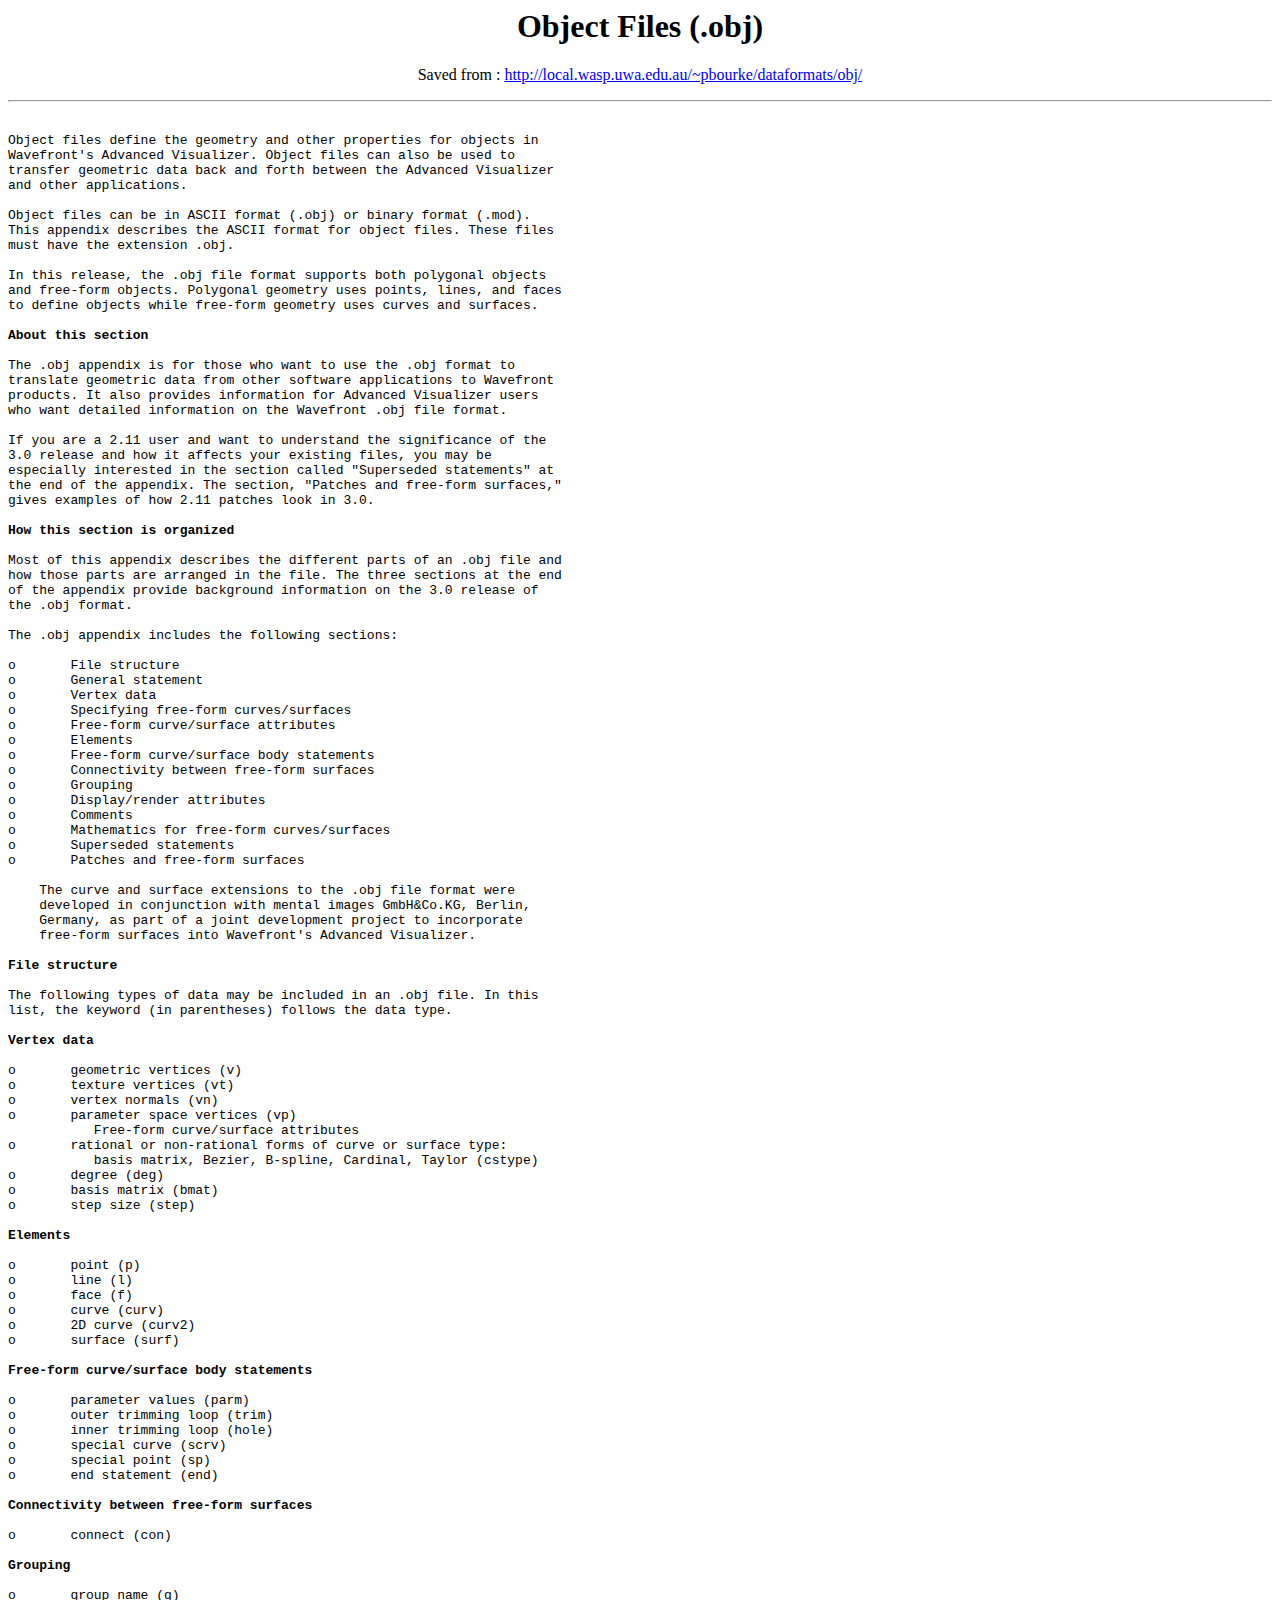
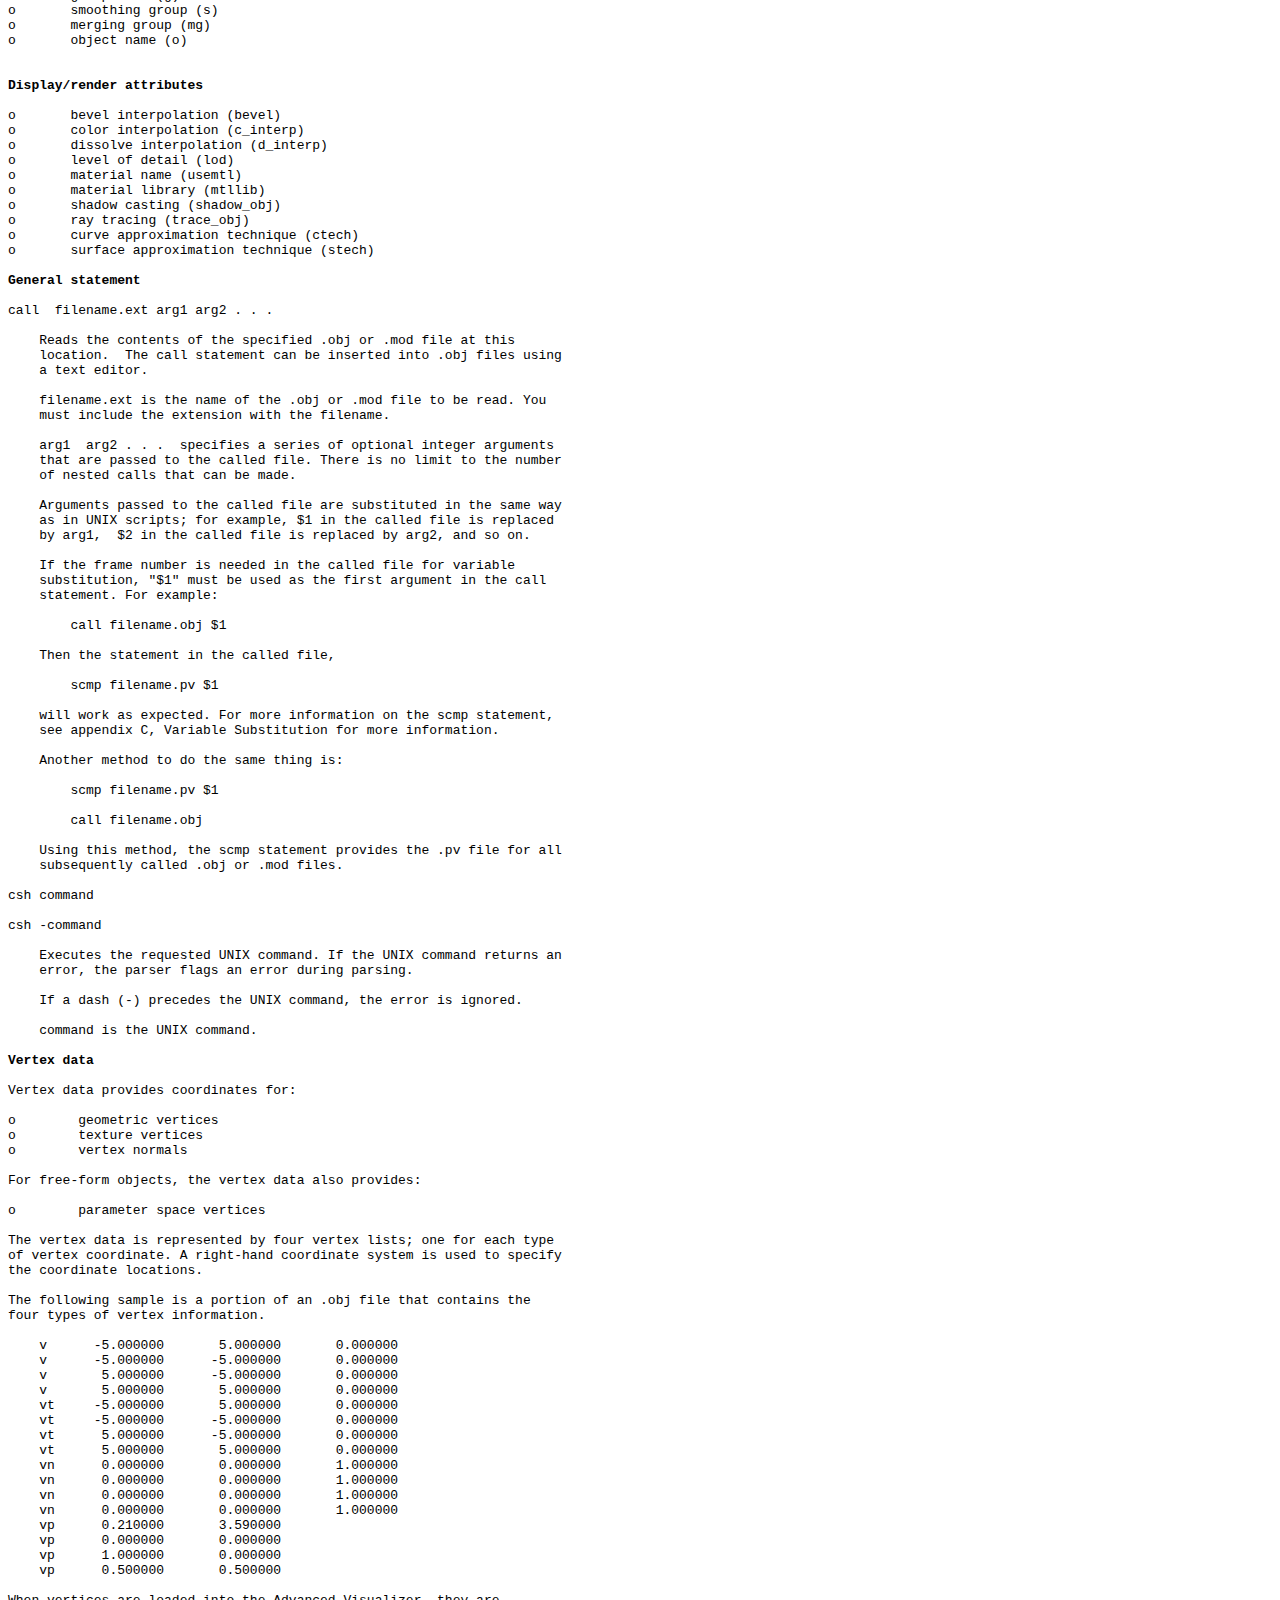
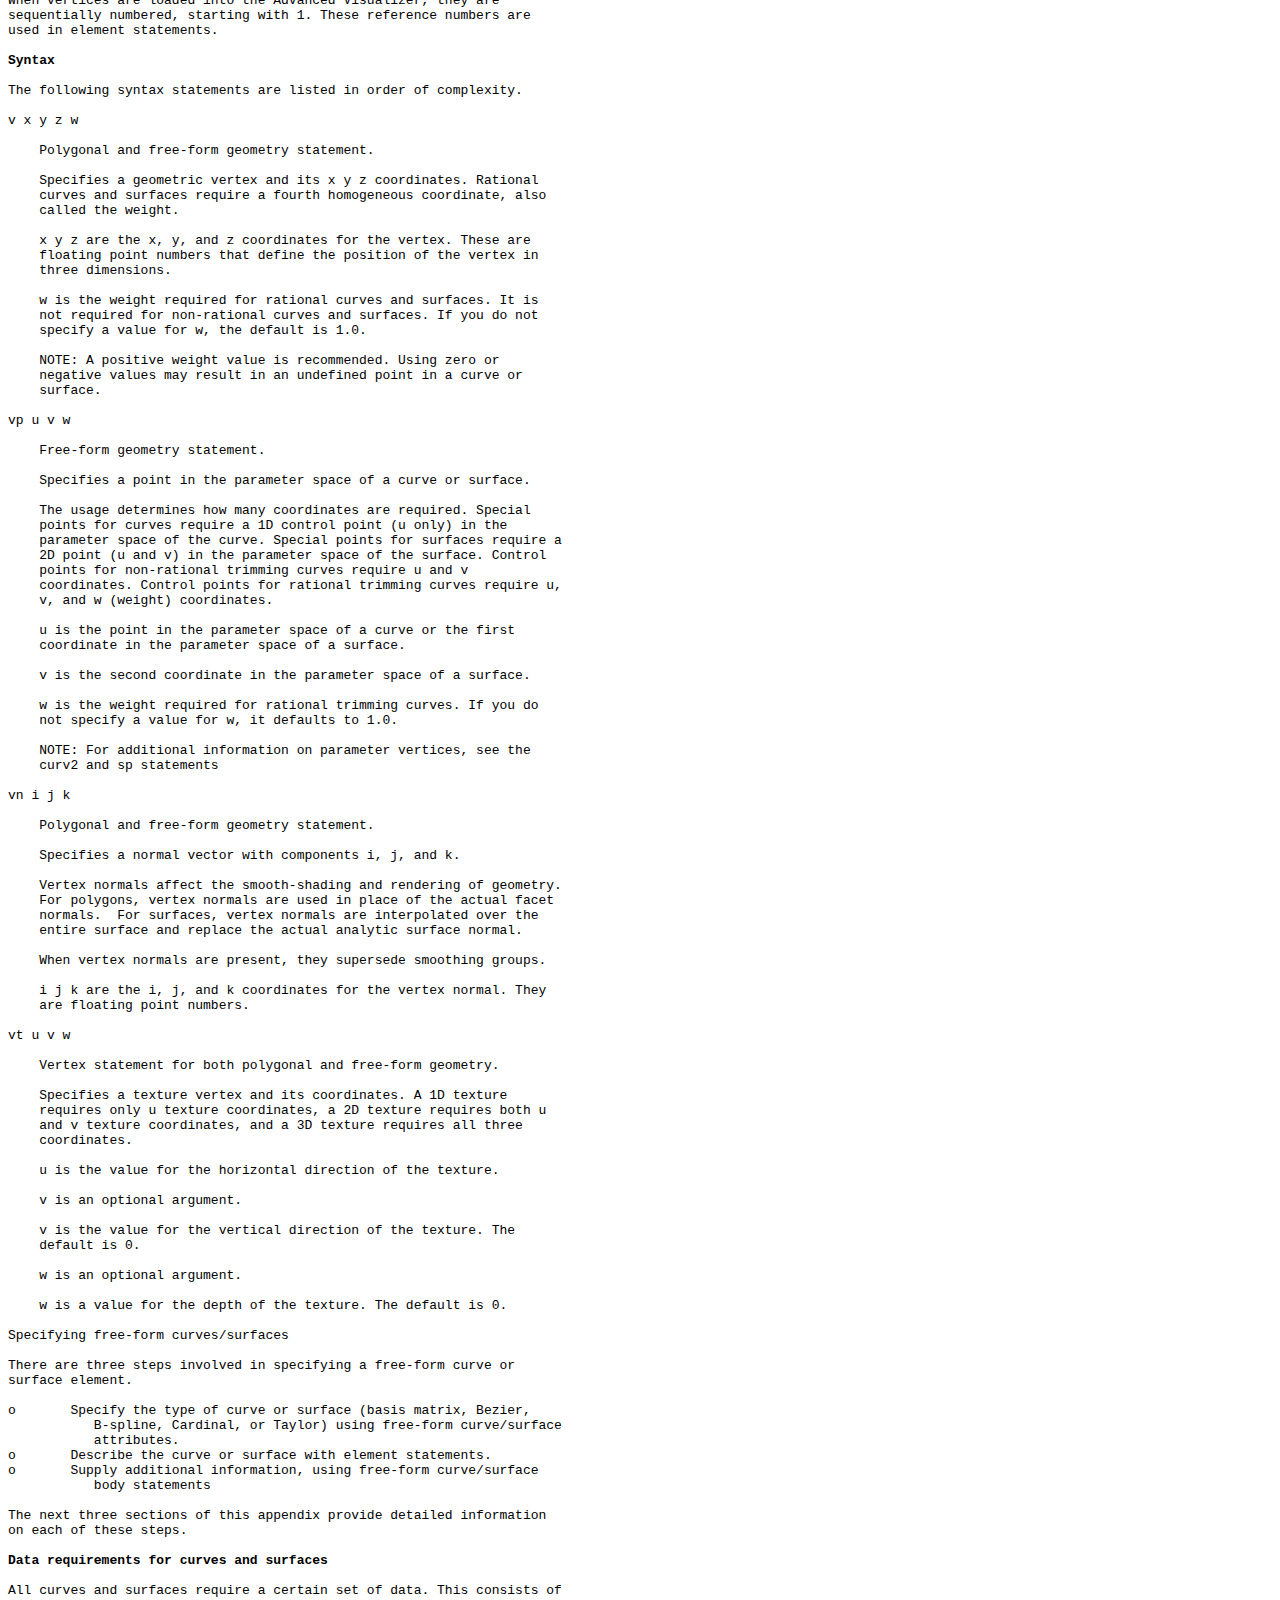
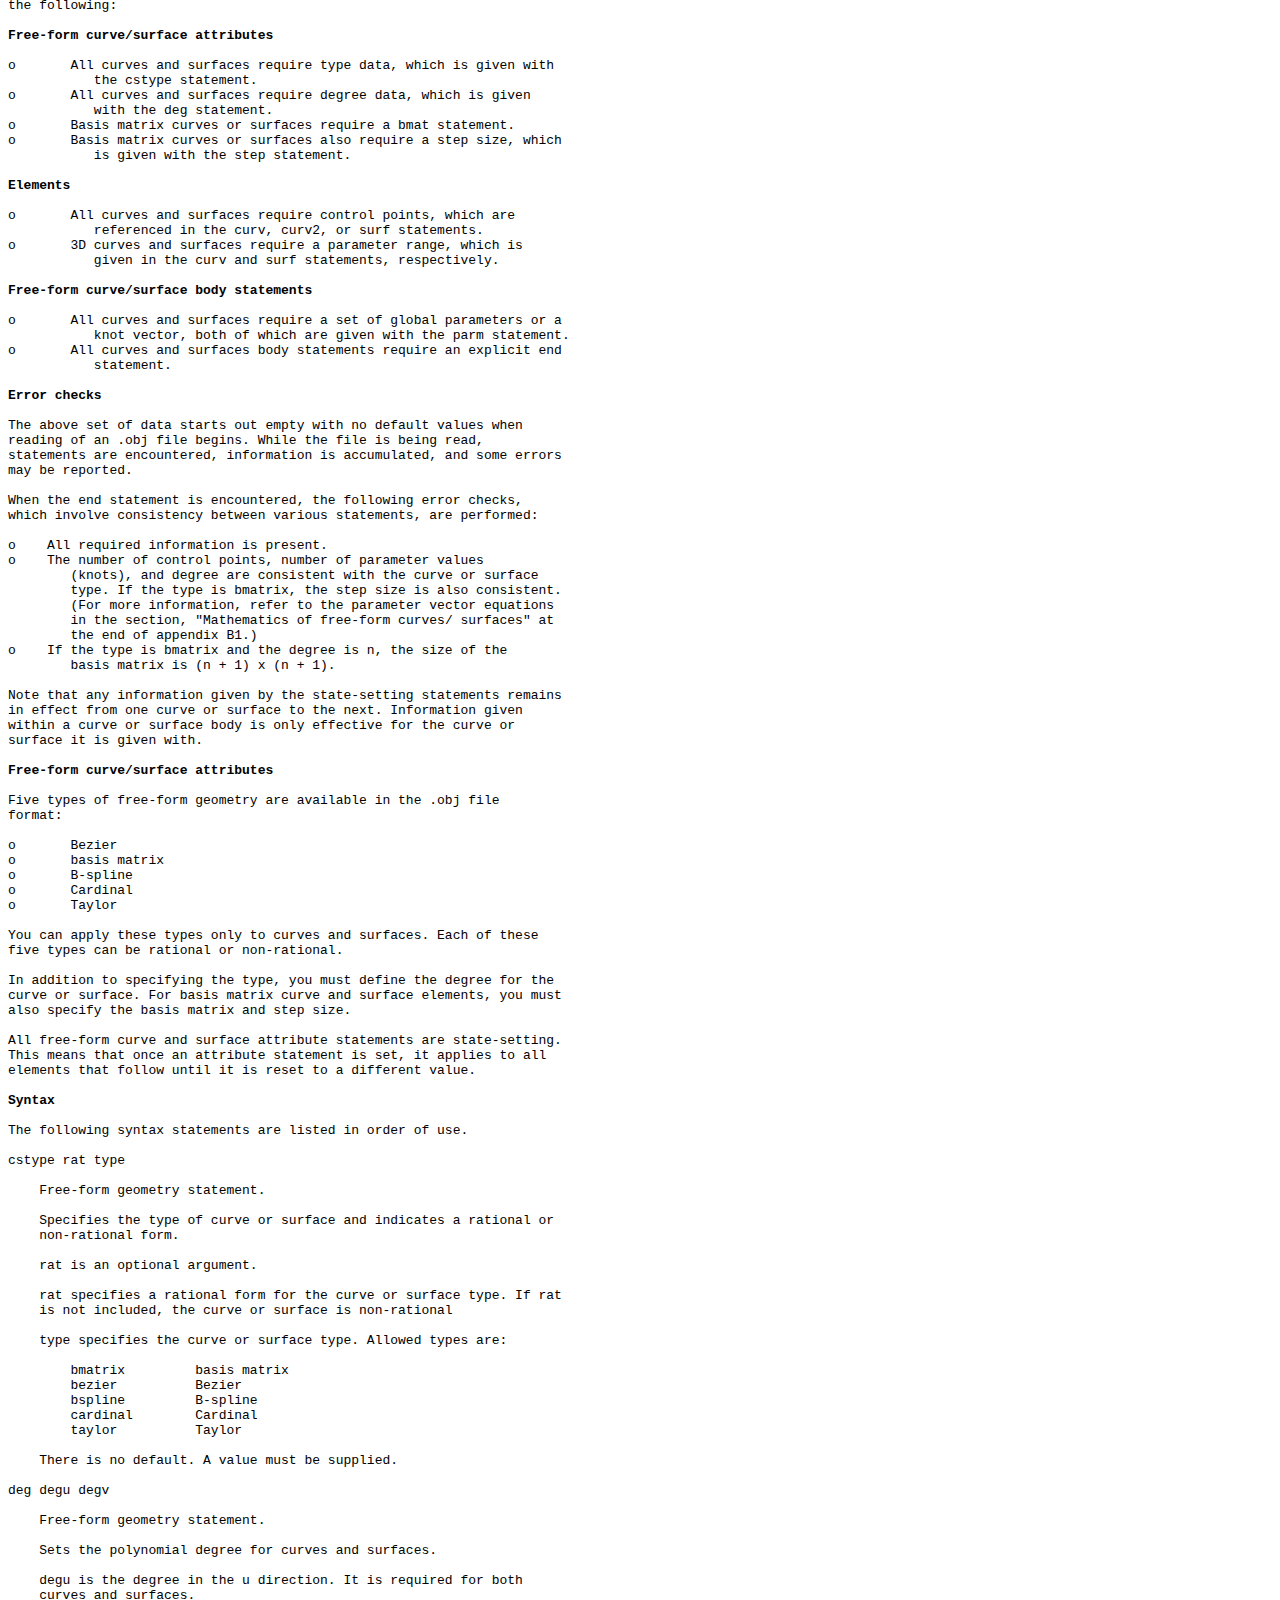
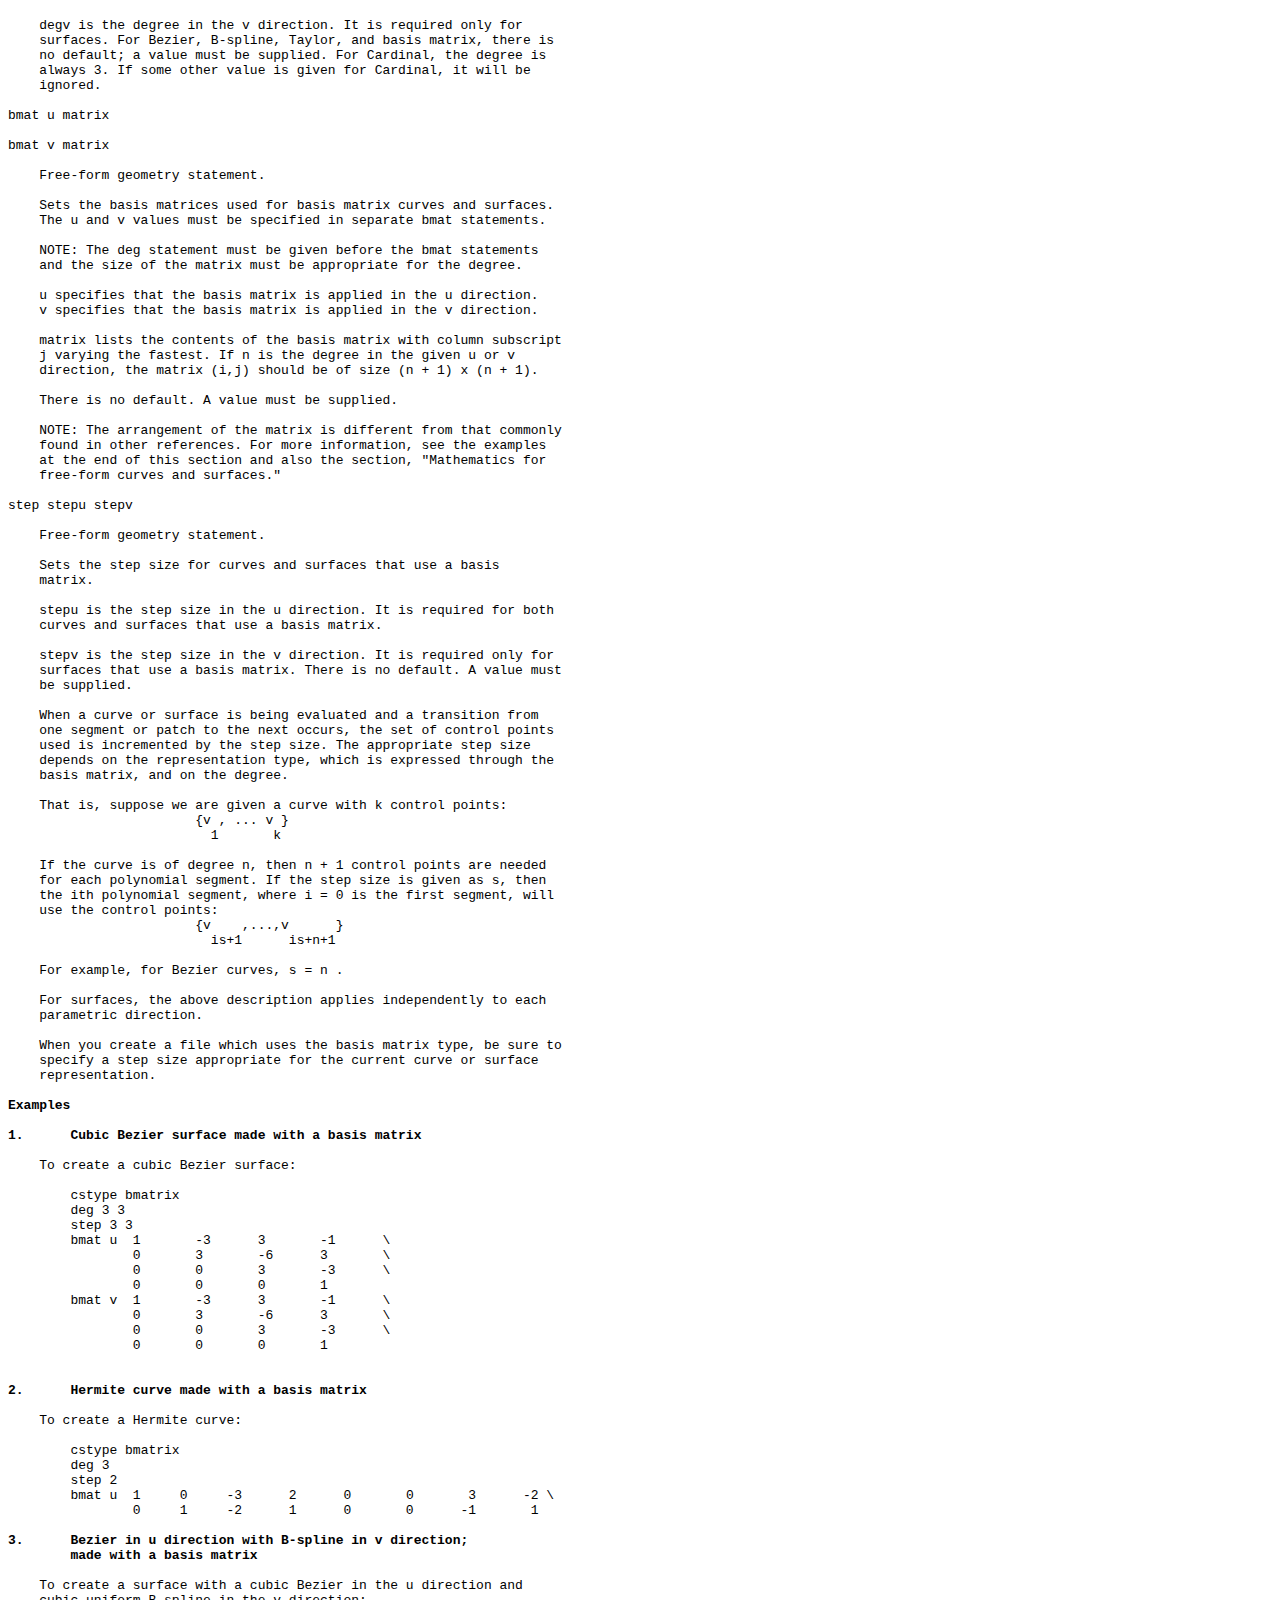
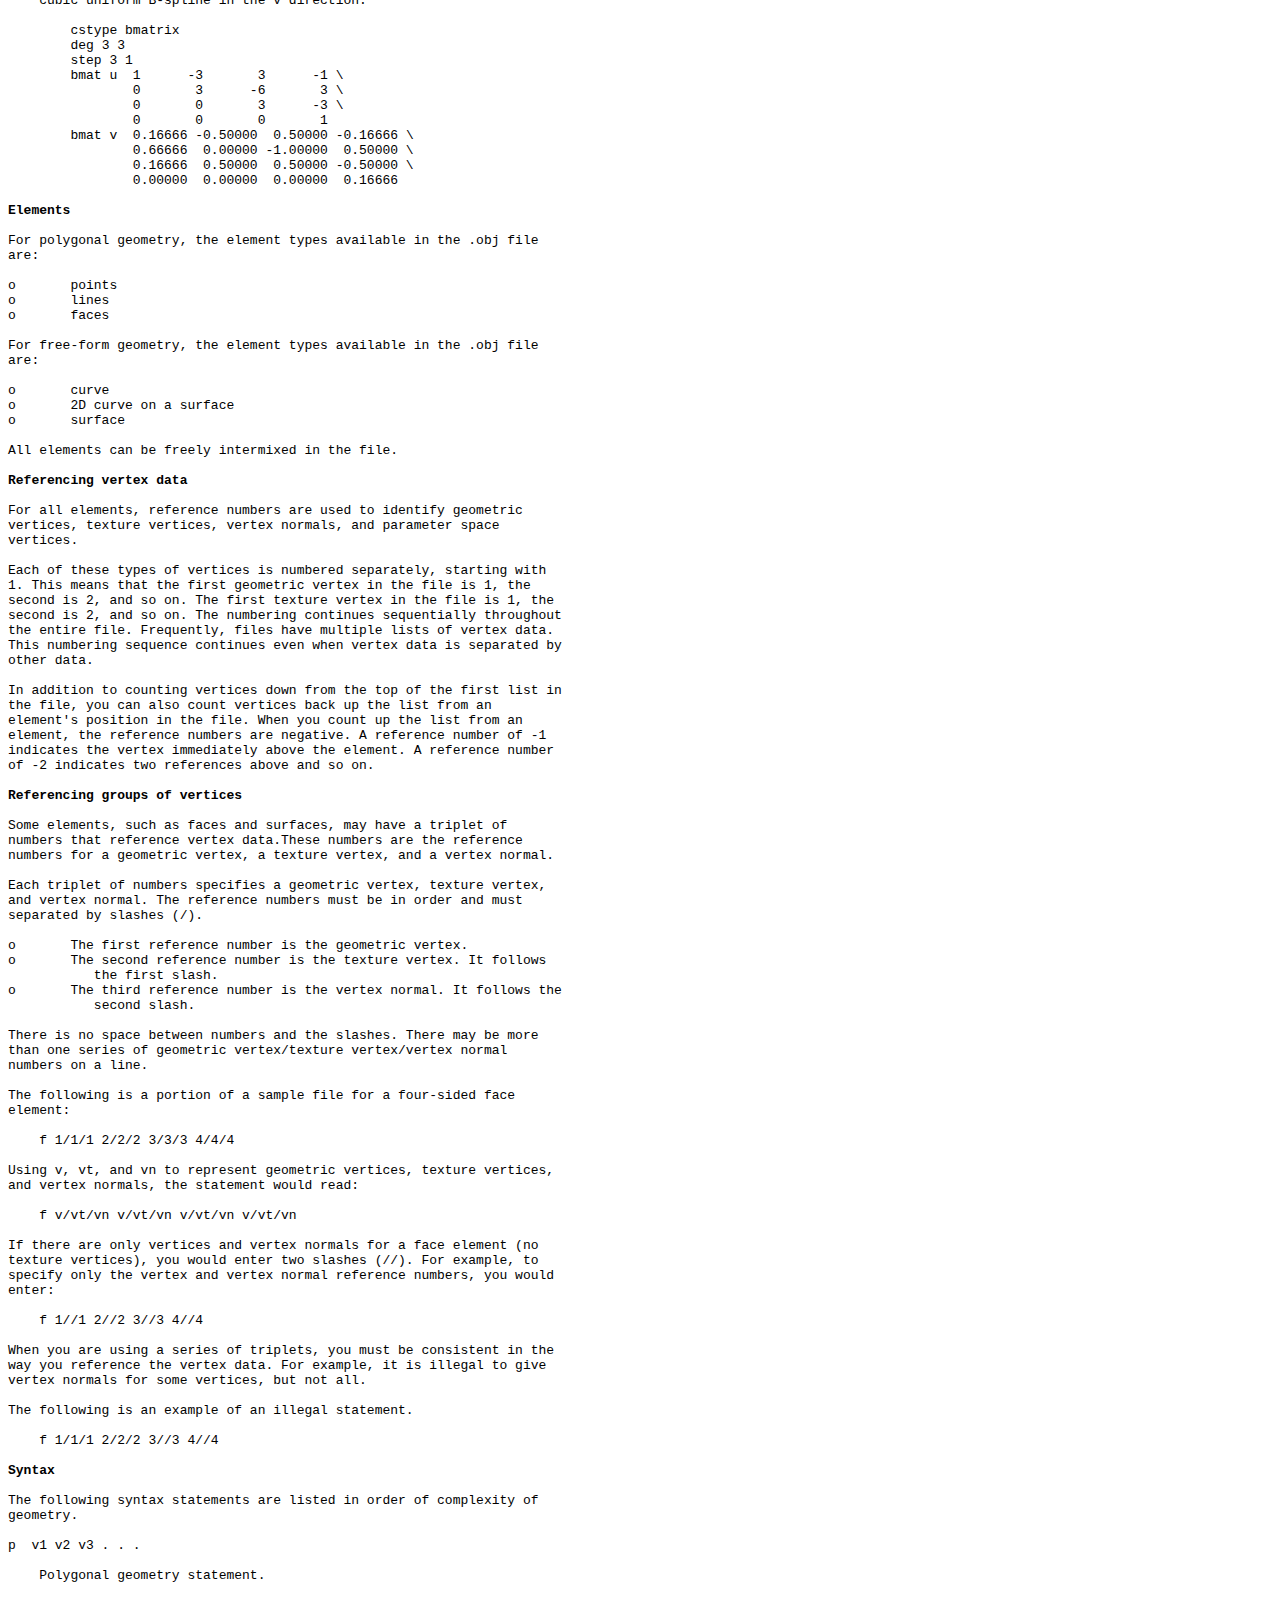
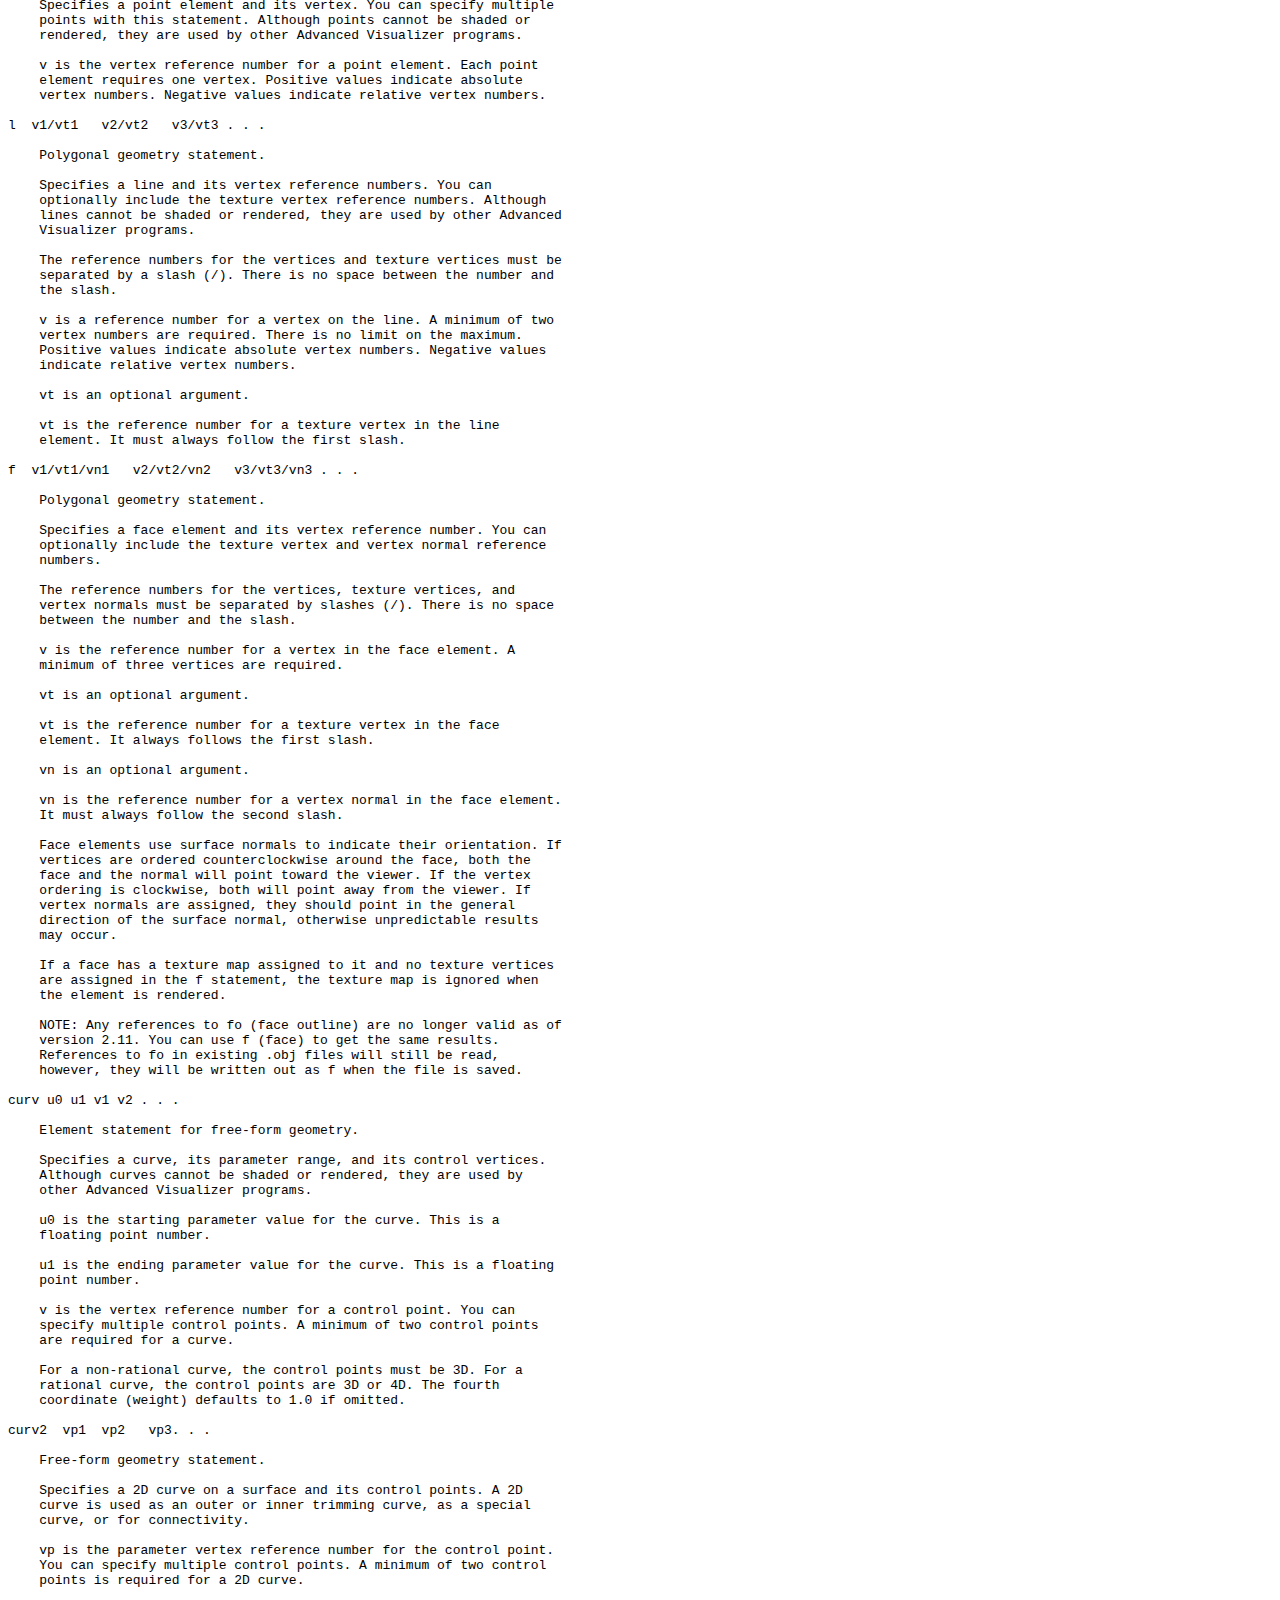
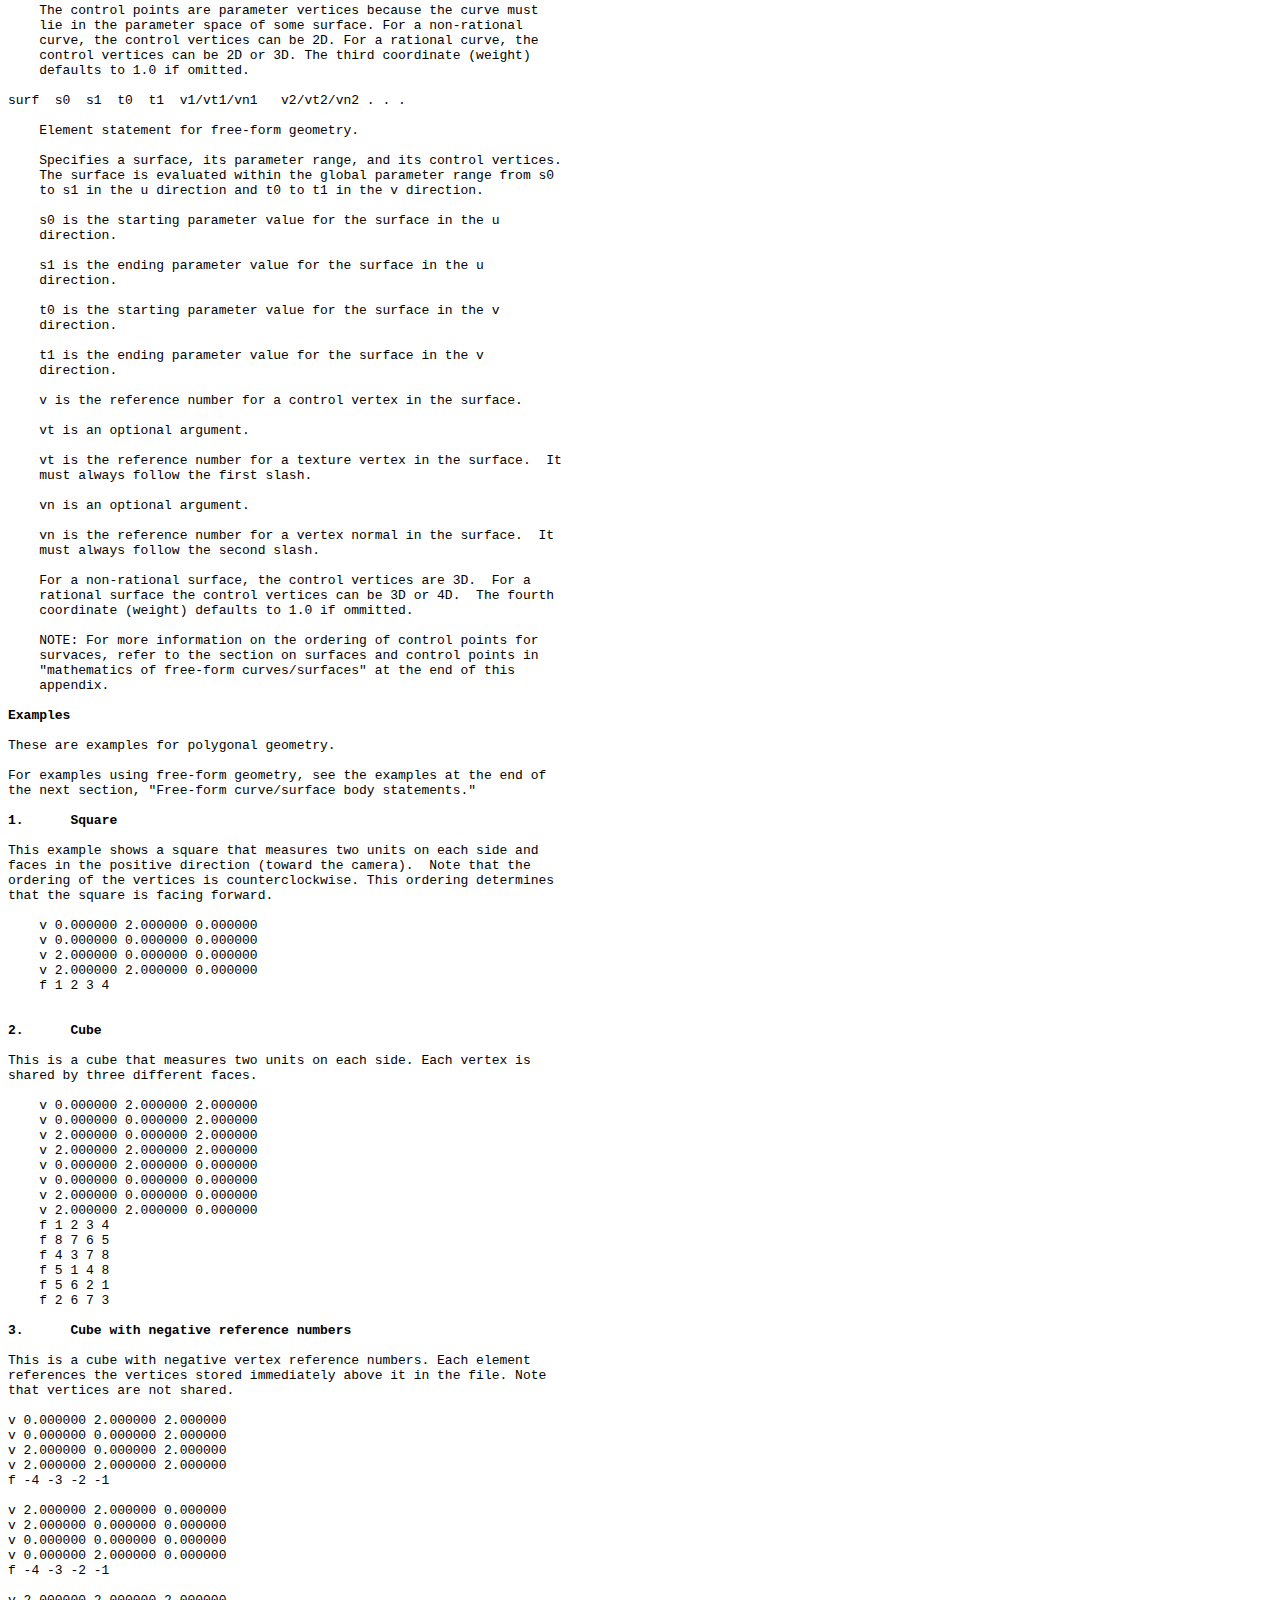
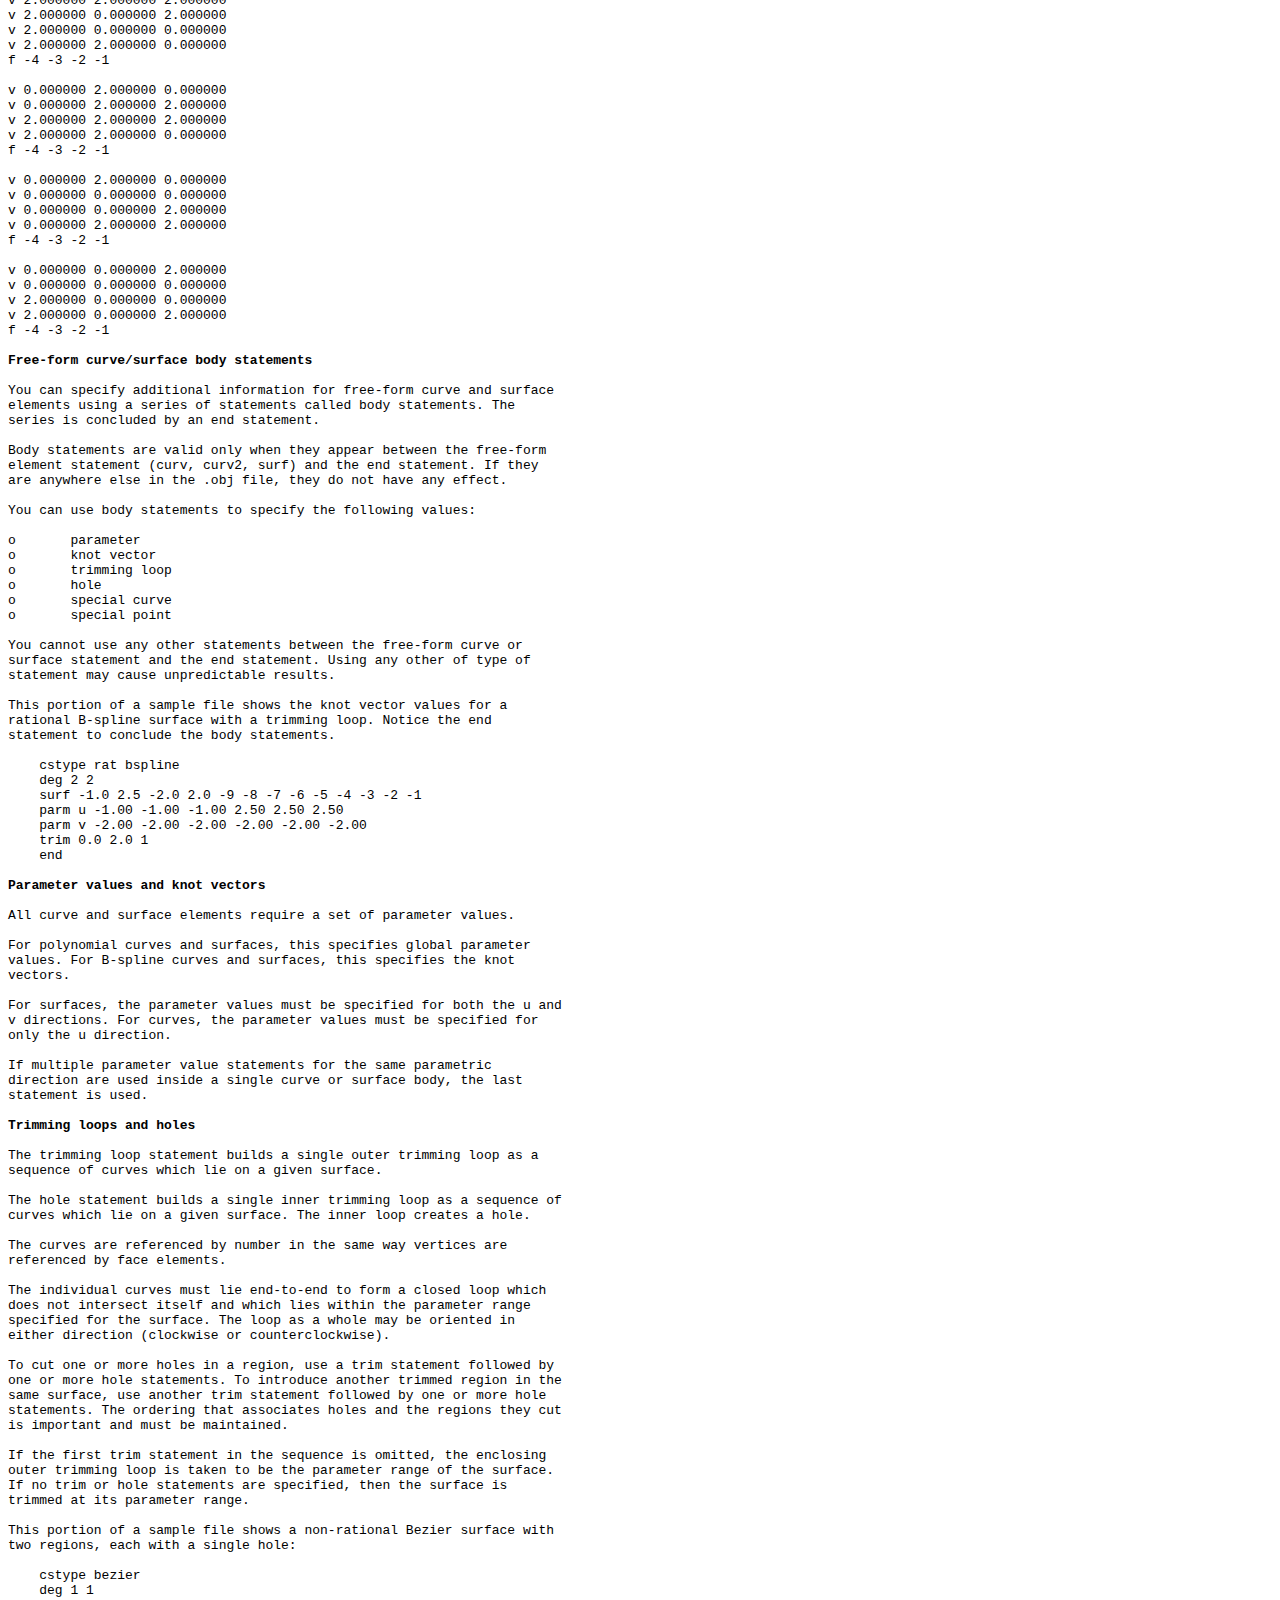
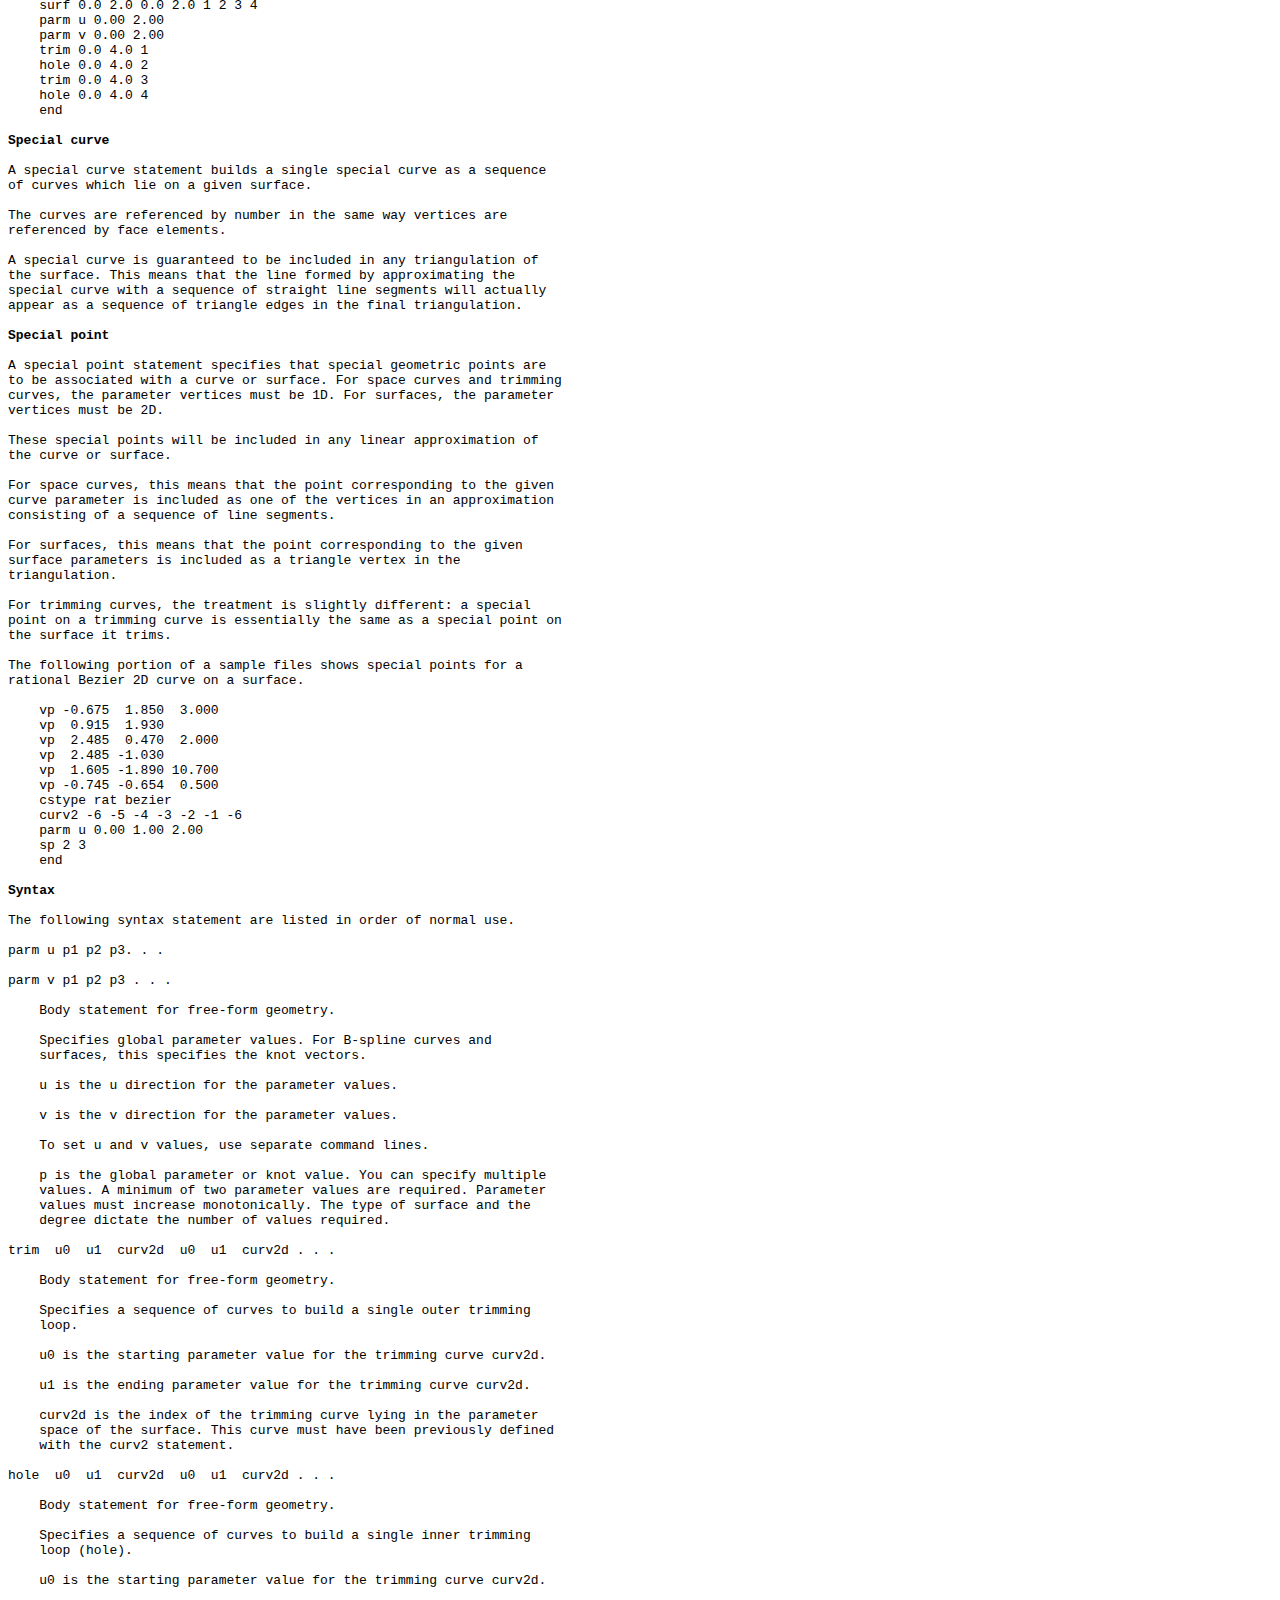
<file: obj_toolbox/help file format/OBJ_format.html>
<html>
<head>
<title>Object Files (.obj)</title>
</head>
<body bgcolor="#ffffff">
<center>
<h1>Object Files (.obj)</h1>
Saved from : <a href="http://local.wasp.uwa.edu.au/~pbourke/dataformats/obj/">http://local.wasp.uwa.edu.au/~pbourke/dataformats/obj/</a>
</center>
<p><hr><p>

<pre>

Object files define the geometry and other properties for objects in
Wavefront's Advanced Visualizer. Object files can also be used to
transfer geometric data back and forth between the Advanced Visualizer
and other applications.

Object files can be in ASCII format (.obj) or binary format (.mod).
This appendix describes the ASCII format for object files. These files
must have the extension .obj.

In this release, the .obj file format supports both polygonal objects
and free-form objects. Polygonal geometry uses points, lines, and faces
to define objects while free-form geometry uses curves and surfaces.

<b>About this section</b>

The .obj appendix is for those who want to use the .obj format to
translate geometric data from other software applications to Wavefront
products. It also provides information for Advanced Visualizer users
who want detailed information on the Wavefront .obj file format.

If you are a 2.11 user and want to understand the significance of the
3.0 release and how it affects your existing files, you may be
especially interested in the section called "Superseded statements" at
the end of the appendix. The section, "Patches and free-form surfaces,"
gives examples of how 2.11 patches look in 3.0.

<b>How this section is organized</b>

Most of this appendix describes the different parts of an .obj file and
how those parts are arranged in the file. The three sections at the end
of the appendix provide background information on the 3.0 release of
the .obj format.

The .obj appendix includes the following sections:

o       File structure
o       General statement
o       Vertex data
o       Specifying free-form curves/surfaces
o       Free-form curve/surface attributes
o       Elements
o       Free-form curve/surface body statements
o       Connectivity between free-form surfaces
o       Grouping
o       Display/render attributes
o       Comments
o       Mathematics for free-form curves/surfaces
o       Superseded statements
o       Patches and free-form surfaces

    The curve and surface extensions to the .obj file format were
    developed in conjunction with mental images GmbH&Co.KG, Berlin,
    Germany, as part of a joint development project to incorporate
    free-form surfaces into Wavefront's Advanced Visualizer.

<b>File structure</b>

The following types of data may be included in an .obj file. In this
list, the keyword (in parentheses) follows the data type.

<b>Vertex data</b>

o       geometric vertices (v)
o       texture vertices (vt)
o       vertex normals (vn)
o       parameter space vertices (vp)
	   Free-form curve/surface attributes
o       rational or non-rational forms of curve or surface type:
	   basis matrix, Bezier, B-spline, Cardinal, Taylor (cstype)
o       degree (deg)
o       basis matrix (bmat)
o       step size (step)

<b>Elements</b>

o       point (p)
o       line (l)
o       face (f)
o       curve (curv)
o       2D curve (curv2)
o       surface (surf)

<b>Free-form curve/surface body statements</b>

o       parameter values (parm)
o       outer trimming loop (trim)
o       inner trimming loop (hole)
o       special curve (scrv)
o       special point (sp)
o       end statement (end)

<b>Connectivity between free-form surfaces</b>

o       connect (con)

<b>Grouping</b>

o       group name (g)
o       smoothing group (s)
o       merging group (mg)
o       object name (o)


<b>Display/render attributes</b>

o       bevel interpolation (bevel)
o       color interpolation (c_interp)
o       dissolve interpolation (d_interp)
o       level of detail (lod)
o       material name (usemtl)
o       material library (mtllib)
o       shadow casting (shadow_obj)
o       ray tracing (trace_obj)
o       curve approximation technique (ctech)
o       surface approximation technique (stech)

<b>General statement</b>

call  filename.ext arg1 arg2 . . .

    Reads the contents of the specified .obj or .mod file at this
    location.  The call statement can be inserted into .obj files using
    a text editor.

    filename.ext is the name of the .obj or .mod file to be read. You
    must include the extension with the filename.

    arg1  arg2 . . .  specifies a series of optional integer arguments
    that are passed to the called file. There is no limit to the number
    of nested calls that can be made.

    Arguments passed to the called file are substituted in the same way
    as in UNIX scripts; for example, $1 in the called file is replaced
    by arg1,  $2 in the called file is replaced by arg2, and so on.

    If the frame number is needed in the called file for variable
    substitution, "$1" must be used as the first argument in the call
    statement. For example:

	call filename.obj $1

    Then the statement in the called file,

	scmp filename.pv $1

    will work as expected. For more information on the scmp statement,
    see appendix C, Variable Substitution for more information.

    Another method to do the same thing is:

	scmp filename.pv $1

	call filename.obj

    Using this method, the scmp statement provides the .pv file for all
    subsequently called .obj or .mod files.

csh command

csh -command

    Executes the requested UNIX command. If the UNIX command returns an
    error, the parser flags an error during parsing.

    If a dash (-) precedes the UNIX command, the error is ignored.

    command is the UNIX command.

<b>Vertex data</b>

Vertex data provides coordinates for:

o        geometric vertices
o        texture vertices
o        vertex normals

For free-form objects, the vertex data also provides:

o        parameter space vertices

The vertex data is represented by four vertex lists; one for each type
of vertex coordinate. A right-hand coordinate system is used to specify
the coordinate locations.

The following sample is a portion of an .obj file that contains the
four types of vertex information.

    v      -5.000000       5.000000       0.000000
    v      -5.000000      -5.000000       0.000000
    v       5.000000      -5.000000       0.000000
    v       5.000000       5.000000       0.000000
    vt     -5.000000       5.000000       0.000000
    vt     -5.000000      -5.000000       0.000000
    vt      5.000000      -5.000000       0.000000
    vt      5.000000       5.000000       0.000000
    vn      0.000000       0.000000       1.000000
    vn      0.000000       0.000000       1.000000
    vn      0.000000       0.000000       1.000000
    vn      0.000000       0.000000       1.000000
    vp      0.210000       3.590000
    vp      0.000000       0.000000
    vp      1.000000       0.000000
    vp      0.500000       0.500000

When vertices are loaded into the Advanced Visualizer, they are
sequentially numbered, starting with 1. These reference numbers are
used in element statements.

<b>Syntax</b>

The following syntax statements are listed in order of complexity.

v x y z w

    Polygonal and free-form geometry statement.

    Specifies a geometric vertex and its x y z coordinates. Rational
    curves and surfaces require a fourth homogeneous coordinate, also
    called the weight.

    x y z are the x, y, and z coordinates for the vertex. These are
    floating point numbers that define the position of the vertex in
    three dimensions.

    w is the weight required for rational curves and surfaces. It is
    not required for non-rational curves and surfaces. If you do not
    specify a value for w, the default is 1.0.

    NOTE: A positive weight value is recommended. Using zero or
    negative values may result in an undefined point in a curve or
    surface.

vp u v w

    Free-form geometry statement.

    Specifies a point in the parameter space of a curve or surface.

    The usage determines how many coordinates are required. Special
    points for curves require a 1D control point (u only) in the
    parameter space of the curve. Special points for surfaces require a
    2D point (u and v) in the parameter space of the surface. Control
    points for non-rational trimming curves require u and v
    coordinates. Control points for rational trimming curves require u,
    v, and w (weight) coordinates.

    u is the point in the parameter space of a curve or the first
    coordinate in the parameter space of a surface.

    v is the second coordinate in the parameter space of a surface.

    w is the weight required for rational trimming curves. If you do
    not specify a value for w, it defaults to 1.0.

    NOTE: For additional information on parameter vertices, see the
    curv2 and sp statements

vn i j k

    Polygonal and free-form geometry statement.

    Specifies a normal vector with components i, j, and k.

    Vertex normals affect the smooth-shading and rendering of geometry.
    For polygons, vertex normals are used in place of the actual facet
    normals.  For surfaces, vertex normals are interpolated over the
    entire surface and replace the actual analytic surface normal.

    When vertex normals are present, they supersede smoothing groups.

    i j k are the i, j, and k coordinates for the vertex normal. They
    are floating point numbers.

vt u v w

    Vertex statement for both polygonal and free-form geometry.

    Specifies a texture vertex and its coordinates. A 1D texture
    requires only u texture coordinates, a 2D texture requires both u
    and v texture coordinates, and a 3D texture requires all three
    coordinates.

    u is the value for the horizontal direction of the texture.

    v is an optional argument.

    v is the value for the vertical direction of the texture. The
    default is 0.

    w is an optional argument.

    w is a value for the depth of the texture. The default is 0.

Specifying free-form curves/surfaces

There are three steps involved in specifying a free-form curve or
surface element.

o       Specify the type of curve or surface (basis matrix, Bezier,
	   B-spline, Cardinal, or Taylor) using free-form curve/surface
	   attributes.
o       Describe the curve or surface with element statements.
o       Supply additional information, using free-form curve/surface
	   body statements

The next three sections of this appendix provide detailed information
on each of these steps.

<b>Data requirements for curves and surfaces</b>

All curves and surfaces require a certain set of data. This consists of
the following:

<b>Free-form curve/surface attributes</b>

o       All curves and surfaces require type data, which is given with
	   the cstype statement.
o       All curves and surfaces require degree data, which is given
	   with the deg statement.
o       Basis matrix curves or surfaces require a bmat statement.
o       Basis matrix curves or surfaces also require a step size, which
	   is given with the step statement.

<b>Elements</b>

o       All curves and surfaces require control points, which are
	   referenced in the curv, curv2, or surf statements.
o       3D curves and surfaces require a parameter range, which is
	   given in the curv and surf statements, respectively.

<b>Free-form curve/surface body statements</b>

o       All curves and surfaces require a set of global parameters or a
	   knot vector, both of which are given with the parm statement.
o       All curves and surfaces body statements require an explicit end
	   statement.

<b>Error checks</b>

The above set of data starts out empty with no default values when
reading of an .obj file begins. While the file is being read,
statements are encountered, information is accumulated, and some errors
may be reported.

When the end statement is encountered, the following error checks,
which involve consistency between various statements, are performed:

o    All required information is present.
o    The number of control points, number of parameter values
	(knots), and degree are consistent with the curve or surface
	type. If the type is bmatrix, the step size is also consistent.
	(For more information, refer to the parameter vector equations
	in the section, "Mathematics of free-form curves/ surfaces" at
	the end of appendix B1.)
o    If the type is bmatrix and the degree is n, the size of the
	basis matrix is (n + 1) x (n + 1).

Note that any information given by the state-setting statements remains
in effect from one curve or surface to the next. Information given
within a curve or surface body is only effective for the curve or
surface it is given with.

<b>Free-form curve/surface attributes</b>

Five types of free-form geometry are available in the .obj file
format:

o       Bezier
o       basis matrix
o       B-spline
o       Cardinal
o       Taylor

You can apply these types only to curves and surfaces. Each of these
five types can be rational or non-rational.

In addition to specifying the type, you must define the degree for the
curve or surface. For basis matrix curve and surface elements, you must
also specify the basis matrix and step size.

All free-form curve and surface attribute statements are state-setting.
This means that once an attribute statement is set, it applies to all
elements that follow until it is reset to a different value.

<b>Syntax</b>

The following syntax statements are listed in order of use.

cstype rat type

    Free-form geometry statement.

    Specifies the type of curve or surface and indicates a rational or
    non-rational form.

    rat is an optional argument.

    rat specifies a rational form for the curve or surface type. If rat
    is not included, the curve or surface is non-rational

    type specifies the curve or surface type. Allowed types are:

	bmatrix		basis matrix
	bezier		Bezier
	bspline		B-spline
	cardinal        Cardinal
	taylor		Taylor

    There is no default. A value must be supplied.

deg degu degv

    Free-form geometry statement.

    Sets the polynomial degree for curves and surfaces.

    degu is the degree in the u direction. It is required for both
    curves and surfaces.

    degv is the degree in the v direction. It is required only for
    surfaces. For Bezier, B-spline, Taylor, and basis matrix, there is
    no default; a value must be supplied. For Cardinal, the degree is
    always 3. If some other value is given for Cardinal, it will be
    ignored.

bmat u matrix

bmat v matrix

    Free-form geometry statement.

    Sets the basis matrices used for basis matrix curves and surfaces.
    The u and v values must be specified in separate bmat statements.

    NOTE: The deg statement must be given before the bmat statements
    and the size of the matrix must be appropriate for the degree.

    u specifies that the basis matrix is applied in the u direction.
    v specifies that the basis matrix is applied in the v direction.

    matrix lists the contents of the basis matrix with column subscript
    j varying the fastest. If n is the degree in the given u or v
    direction, the matrix (i,j) should be of size (n + 1) x (n + 1).

    There is no default. A value must be supplied.

    NOTE: The arrangement of the matrix is different from that commonly
    found in other references. For more information, see the examples
    at the end of this section and also the section, "Mathematics for
    free-form curves and surfaces."

step stepu stepv

    Free-form geometry statement.

    Sets the step size for curves and surfaces that use a basis
    matrix.

    stepu is the step size in the u direction. It is required for both
    curves and surfaces that use a basis matrix.

    stepv is the step size in the v direction. It is required only for
    surfaces that use a basis matrix. There is no default. A value must
    be supplied.

    When a curve or surface is being evaluated and a transition from
    one segment or patch to the next occurs, the set of control points
    used is incremented by the step size. The appropriate step size
    depends on the representation type, which is expressed through the
    basis matrix, and on the degree.

    That is, suppose we are given a curve with k control points:
			{v , ... v }
			  1       k

    If the curve is of degree n, then n + 1 control points are needed
    for each polynomial segment. If the step size is given as s, then
    the ith polynomial segment, where i = 0 is the first segment, will
    use the control points:
			{v    ,...,v      }
			  is+1      is+n+1

    For example, for Bezier curves, s = n .

    For surfaces, the above description applies independently to each
    parametric direction.

    When you create a file which uses the basis matrix type, be sure to
    specify a step size appropriate for the current curve or surface
    representation.

<b>Examples</b>

<b>1.      Cubic Bezier surface made with a basis matrix</b>

    To create a cubic Bezier surface:

	cstype bmatrix
	deg 3 3
	step 3 3
	bmat u  1       -3      3       -1      \
		0       3       -6      3       \
		0       0       3       -3      \
		0       0       0       1
	bmat v  1       -3      3       -1      \
		0       3       -6      3       \
		0       0       3       -3      \
		0       0       0       1


<b>2.      Hermite curve made with a basis matrix</b>

    To create a Hermite curve:

	cstype bmatrix
	deg 3
	step 2
	bmat u  1     0     -3      2      0       0       3      -2 \
		0     1     -2      1      0       0      -1       1

<b>3.      Bezier in u direction with B-spline in v direction;
	made with a basis matrix</b>

    To create a surface with a cubic Bezier in the u direction and
    cubic uniform B-spline in the v direction:

	cstype bmatrix
	deg 3 3
	step 3 1
	bmat u  1      -3       3      -1 \
		0       3      -6       3 \
		0       0       3      -3 \
		0       0       0       1
	bmat v  0.16666 -0.50000  0.50000 -0.16666 \
		0.66666  0.00000 -1.00000  0.50000 \
		0.16666  0.50000  0.50000 -0.50000 \
		0.00000  0.00000  0.00000  0.16666

<b>Elements</b>

For polygonal geometry, the element types available in the .obj file
are:

o       points
o       lines
o       faces

For free-form geometry, the element types available in the .obj file
are:

o       curve
o       2D curve on a surface
o       surface

All elements can be freely intermixed in the file.

<b>Referencing vertex data</b>

For all elements, reference numbers are used to identify geometric
vertices, texture vertices, vertex normals, and parameter space
vertices.

Each of these types of vertices is numbered separately, starting with
1. This means that the first geometric vertex in the file is 1, the
second is 2, and so on. The first texture vertex in the file is 1, the
second is 2, and so on. The numbering continues sequentially throughout
the entire file. Frequently, files have multiple lists of vertex data.
This numbering sequence continues even when vertex data is separated by
other data.

In addition to counting vertices down from the top of the first list in
the file, you can also count vertices back up the list from an
element's position in the file. When you count up the list from an
element, the reference numbers are negative. A reference number of -1
indicates the vertex immediately above the element. A reference number
of -2 indicates two references above and so on.

<b>Referencing groups of vertices</b>

Some elements, such as faces and surfaces, may have a triplet of
numbers that reference vertex data.These numbers are the reference
numbers for a geometric vertex, a texture vertex, and a vertex normal.

Each triplet of numbers specifies a geometric vertex, texture vertex,
and vertex normal. The reference numbers must be in order and must
separated by slashes (/).

o       The first reference number is the geometric vertex.
o       The second reference number is the texture vertex. It follows
	   the first slash.
o       The third reference number is the vertex normal. It follows the
	   second slash.

There is no space between numbers and the slashes. There may be more
than one series of geometric vertex/texture vertex/vertex normal
numbers on a line.

The following is a portion of a sample file for a four-sided face
element:

    f 1/1/1 2/2/2 3/3/3 4/4/4

Using v, vt, and vn to represent geometric vertices, texture vertices,
and vertex normals, the statement would read:

    f v/vt/vn v/vt/vn v/vt/vn v/vt/vn

If there are only vertices and vertex normals for a face element (no
texture vertices), you would enter two slashes (//). For example, to
specify only the vertex and vertex normal reference numbers, you would
enter:

    f 1//1 2//2 3//3 4//4

When you are using a series of triplets, you must be consistent in the
way you reference the vertex data. For example, it is illegal to give
vertex normals for some vertices, but not all.

The following is an example of an illegal statement.

    f 1/1/1 2/2/2 3//3 4//4

<b>Syntax</b>

The following syntax statements are listed in order of complexity of
geometry.

p  v1 v2 v3 . . .

    Polygonal geometry statement.

    Specifies a point element and its vertex. You can specify multiple
    points with this statement. Although points cannot be shaded or
    rendered, they are used by other Advanced Visualizer programs.

    v is the vertex reference number for a point element. Each point
    element requires one vertex. Positive values indicate absolute
    vertex numbers. Negative values indicate relative vertex numbers.

l  v1/vt1   v2/vt2   v3/vt3 . . .

    Polygonal geometry statement.

    Specifies a line and its vertex reference numbers. You can
    optionally include the texture vertex reference numbers. Although
    lines cannot be shaded or rendered, they are used by other Advanced
    Visualizer programs.

    The reference numbers for the vertices and texture vertices must be
    separated by a slash (/). There is no space between the number and
    the slash.

    v is a reference number for a vertex on the line. A minimum of two
    vertex numbers are required. There is no limit on the maximum.
    Positive values indicate absolute vertex numbers. Negative values
    indicate relative vertex numbers.

    vt is an optional argument.

    vt is the reference number for a texture vertex in the line
    element. It must always follow the first slash.

f  v1/vt1/vn1   v2/vt2/vn2   v3/vt3/vn3 . . .

    Polygonal geometry statement.

    Specifies a face element and its vertex reference number. You can
    optionally include the texture vertex and vertex normal reference
    numbers.

    The reference numbers for the vertices, texture vertices, and
    vertex normals must be separated by slashes (/). There is no space
    between the number and the slash.

    v is the reference number for a vertex in the face element. A
    minimum of three vertices are required.

    vt is an optional argument.

    vt is the reference number for a texture vertex in the face
    element. It always follows the first slash.

    vn is an optional argument.

    vn is the reference number for a vertex normal in the face element.
    It must always follow the second slash.

    Face elements use surface normals to indicate their orientation. If
    vertices are ordered counterclockwise around the face, both the
    face and the normal will point toward the viewer. If the vertex
    ordering is clockwise, both will point away from the viewer. If
    vertex normals are assigned, they should point in the general
    direction of the surface normal, otherwise unpredictable results
    may occur.

    If a face has a texture map assigned to it and no texture vertices
    are assigned in the f statement, the texture map is ignored when
    the element is rendered.

    NOTE: Any references to fo (face outline) are no longer valid as of
    version 2.11. You can use f (face) to get the same results.
    References to fo in existing .obj files will still be read,
    however, they will be written out as f when the file is saved.

curv u0 u1 v1 v2 . . .

    Element statement for free-form geometry.

    Specifies a curve, its parameter range, and its control vertices.
    Although curves cannot be shaded or rendered, they are used by
    other Advanced Visualizer programs.

    u0 is the starting parameter value for the curve. This is a
    floating point number.

    u1 is the ending parameter value for the curve. This is a floating
    point number.

    v is the vertex reference number for a control point. You can
    specify multiple control points. A minimum of two control points
    are required for a curve.

    For a non-rational curve, the control points must be 3D. For a
    rational curve, the control points are 3D or 4D. The fourth
    coordinate (weight) defaults to 1.0 if omitted.

curv2  vp1  vp2   vp3. . .

    Free-form geometry statement.

    Specifies a 2D curve on a surface and its control points. A 2D
    curve is used as an outer or inner trimming curve, as a special
    curve, or for connectivity.

    vp is the parameter vertex reference number for the control point.
    You can specify multiple control points. A minimum of two control
    points is required for a 2D curve.

    The control points are parameter vertices because the curve must
    lie in the parameter space of some surface. For a non-rational
    curve, the control vertices can be 2D. For a rational curve, the
    control vertices can be 2D or 3D. The third coordinate (weight)
    defaults to 1.0 if omitted.

surf  s0  s1  t0  t1  v1/vt1/vn1   v2/vt2/vn2 . . .

    Element statement for free-form geometry.

    Specifies a surface, its parameter range, and its control vertices.
    The surface is evaluated within the global parameter range from s0
    to s1 in the u direction and t0 to t1 in the v direction.

    s0 is the starting parameter value for the surface in the u
    direction.

    s1 is the ending parameter value for the surface in the u
    direction.

    t0 is the starting parameter value for the surface in the v
    direction.

    t1 is the ending parameter value for the surface in the v
    direction.

    v is the reference number for a control vertex in the surface.

    vt is an optional argument.

    vt is the reference number for a texture vertex in the surface.  It
    must always follow the first slash.

    vn is an optional argument.

    vn is the reference number for a vertex normal in the surface.  It
    must always follow the second slash.

    For a non-rational surface, the control vertices are 3D.  For a
    rational surface the control vertices can be 3D or 4D.  The fourth
    coordinate (weight) defaults to 1.0 if ommitted.

    NOTE: For more information on the ordering of control points for
    survaces, refer to the section on surfaces and control points in
    "mathematics of free-form curves/surfaces" at the end of this
    appendix.

<b>Examples</b>

These are examples for polygonal geometry.

For examples using free-form geometry, see the examples at the end of
the next section, "Free-form curve/surface body statements."

<b>1.	Square</b>

This example shows a square that measures two units on each side and
faces in the positive direction (toward the camera).  Note that the
ordering of the vertices is counterclockwise. This ordering determines
that the square is facing forward.

    v 0.000000 2.000000 0.000000
    v 0.000000 0.000000 0.000000
    v 2.000000 0.000000 0.000000
    v 2.000000 2.000000 0.000000
    f 1 2 3 4


<b>2.      Cube</b>

This is a cube that measures two units on each side. Each vertex is
shared by three different faces.

    v 0.000000 2.000000 2.000000
    v 0.000000 0.000000 2.000000
    v 2.000000 0.000000 2.000000
    v 2.000000 2.000000 2.000000
    v 0.000000 2.000000 0.000000
    v 0.000000 0.000000 0.000000
    v 2.000000 0.000000 0.000000
    v 2.000000 2.000000 0.000000
    f 1 2 3 4
    f 8 7 6 5
    f 4 3 7 8
    f 5 1 4 8
    f 5 6 2 1
    f 2 6 7 3

<b>3.      Cube with negative reference numbers</b>

This is a cube with negative vertex reference numbers. Each element
references the vertices stored immediately above it in the file. Note
that vertices are not shared.

v 0.000000 2.000000 2.000000
v 0.000000 0.000000 2.000000
v 2.000000 0.000000 2.000000
v 2.000000 2.000000 2.000000
f -4 -3 -2 -1

v 2.000000 2.000000 0.000000
v 2.000000 0.000000 0.000000
v 0.000000 0.000000 0.000000
v 0.000000 2.000000 0.000000
f -4 -3 -2 -1

v 2.000000 2.000000 2.000000
v 2.000000 0.000000 2.000000
v 2.000000 0.000000 0.000000
v 2.000000 2.000000 0.000000
f -4 -3 -2 -1

v 0.000000 2.000000 0.000000
v 0.000000 2.000000 2.000000
v 2.000000 2.000000 2.000000
v 2.000000 2.000000 0.000000
f -4 -3 -2 -1

v 0.000000 2.000000 0.000000
v 0.000000 0.000000 0.000000
v 0.000000 0.000000 2.000000
v 0.000000 2.000000 2.000000
f -4 -3 -2 -1

v 0.000000 0.000000 2.000000
v 0.000000 0.000000 0.000000
v 2.000000 0.000000 0.000000
v 2.000000 0.000000 2.000000
f -4 -3 -2 -1

<b>Free-form curve/surface body statements</b>

You can specify additional information for free-form curve and surface
elements using a series of statements called body statements. The
series is concluded by an end statement.

Body statements are valid only when they appear between the free-form
element statement (curv, curv2, surf) and the end statement. If they
are anywhere else in the .obj file, they do not have any effect.

You can use body statements to specify the following values:

o       parameter
o       knot vector
o       trimming loop
o       hole
o       special curve
o       special point

You cannot use any other statements between the free-form curve or
surface statement and the end statement. Using any other of type of
statement may cause unpredictable results.

This portion of a sample file shows the knot vector values for a
rational B-spline surface with a trimming loop. Notice the end
statement to conclude the body statements.

    cstype rat bspline
    deg 2 2
    surf -1.0 2.5 -2.0 2.0 -9 -8 -7 -6 -5 -4 -3 -2 -1
    parm u -1.00 -1.00 -1.00 2.50 2.50 2.50
    parm v -2.00 -2.00 -2.00 -2.00 -2.00 -2.00
    trim 0.0 2.0 1
    end

<b>Parameter values and knot vectors</b>

All curve and surface elements require a set of parameter values.

For polynomial curves and surfaces, this specifies global parameter
values. For B-spline curves and surfaces, this specifies the knot
vectors.

For surfaces, the parameter values must be specified for both the u and
v directions. For curves, the parameter values must be specified for
only the u direction.

If multiple parameter value statements for the same parametric
direction are used inside a single curve or surface body, the last
statement is used.

<b>Trimming loops and holes</b>

The trimming loop statement builds a single outer trimming loop as a
sequence of curves which lie on a given surface.

The hole statement builds a single inner trimming loop as a sequence of
curves which lie on a given surface. The inner loop creates a hole.

The curves are referenced by number in the same way vertices are
referenced by face elements.

The individual curves must lie end-to-end to form a closed loop which
does not intersect itself and which lies within the parameter range
specified for the surface. The loop as a whole may be oriented in
either direction (clockwise or counterclockwise).

To cut one or more holes in a region, use a trim statement followed by
one or more hole statements. To introduce another trimmed region in the
same surface, use another trim statement followed by one or more hole
statements. The ordering that associates holes and the regions they cut
is important and must be maintained.

If the first trim statement in the sequence is omitted, the enclosing
outer trimming loop is taken to be the parameter range of the surface.
If no trim or hole statements are specified, then the surface is
trimmed at its parameter range.

This portion of a sample file shows a non-rational Bezier surface with
two regions, each with a single hole:

    cstype bezier
    deg 1 1
    surf 0.0 2.0 0.0 2.0 1 2 3 4
    parm u 0.00 2.00
    parm v 0.00 2.00
    trim 0.0 4.0 1
    hole 0.0 4.0 2
    trim 0.0 4.0 3
    hole 0.0 4.0 4
    end

<b>Special curve</b>

A special curve statement builds a single special curve as a sequence
of curves which lie on a given surface.

The curves are referenced by number in the same way vertices are
referenced by face elements.

A special curve is guaranteed to be included in any triangulation of
the surface. This means that the line formed by approximating the
special curve with a sequence of straight line segments will actually
appear as a sequence of triangle edges in the final triangulation.

<b>Special point</b>

A special point statement specifies that special geometric points are
to be associated with a curve or surface. For space curves and trimming
curves, the parameter vertices must be 1D. For surfaces, the parameter
vertices must be 2D.

These special points will be included in any linear approximation of
the curve or surface.

For space curves, this means that the point corresponding to the given
curve parameter is included as one of the vertices in an approximation
consisting of a sequence of line segments.

For surfaces, this means that the point corresponding to the given
surface parameters is included as a triangle vertex in the
triangulation.

For trimming curves, the treatment is slightly different: a special
point on a trimming curve is essentially the same as a special point on
the surface it trims.

The following portion of a sample files shows special points for a
rational Bezier 2D curve on a surface.

    vp -0.675  1.850  3.000
    vp  0.915  1.930
    vp  2.485  0.470  2.000
    vp  2.485 -1.030
    vp  1.605 -1.890 10.700
    vp -0.745 -0.654  0.500
    cstype rat bezier
    curv2 -6 -5 -4 -3 -2 -1 -6
    parm u 0.00 1.00 2.00
    sp 2 3
    end

<b>Syntax</b>

The following syntax statement are listed in order of normal use.

parm u p1 p2 p3. . .

parm v p1 p2 p3 . . .

    Body statement for free-form geometry.

    Specifies global parameter values. For B-spline curves and
    surfaces, this specifies the knot vectors.

    u is the u direction for the parameter values.

    v is the v direction for the parameter values.

    To set u and v values, use separate command lines.

    p is the global parameter or knot value. You can specify multiple
    values. A minimum of two parameter values are required. Parameter
    values must increase monotonically. The type of surface and the
    degree dictate the number of values required.

trim  u0  u1  curv2d  u0  u1  curv2d . . .

    Body statement for free-form geometry.

    Specifies a sequence of curves to build a single outer trimming
    loop.

    u0 is the starting parameter value for the trimming curve curv2d.

    u1 is the ending parameter value for the trimming curve curv2d.

    curv2d is the index of the trimming curve lying in the parameter
    space of the surface. This curve must have been previously defined
    with the curv2 statement.

hole  u0  u1  curv2d  u0  u1  curv2d . . .

    Body statement for free-form geometry.

    Specifies a sequence of curves to build a single inner trimming
    loop (hole).

    u0 is the starting parameter value for the trimming curve curv2d.

    u1 is the ending parameter value for the trimming curve curv2d.

    curv2d is the index of the trimming curve lying in the parameter
    space of the surface. This curve must have been previously defined
    with the curv2 statement.

scrv u0 u1 curv2d u0 u1 curv2d . . .

    Body statement for free-form geometry.

    Specifies a sequence of curves which lie on the given surface to
    build a single special curve.

    u0 is the starting parameter value for the special curve curv2d.

    u1 is the ending parameter value for the special curve curv2d.

    curv2d is the index of the special curve lying in the parameter
    space of the surface. This curve must have been previously defined
    with the curv2 statement.

sp vp1  vp. . .

    Body statement for free-form geometry.

    Specifies special geometric points to be associated with a curve or
    surface. For space curves and trimming curves, the parameter
    vertices must be 1D. For surfaces, the parameter vertices must be
    2D.

    vp is the reference number for the parameter vertex of a special
    point to be associated with the parameter space point of the curve
    or surface.

end

    Body statement for free-form geometry.

    Specifies the end of a curve or surface body begun by a curv,
    curv2, or surf statement.

<b>Examples</b>

1.      Taylor curve

    For creating a single-segment Taylor polynomial curve of the form:

                                   2         3         4
	x =  3.00 +  2.30t +  7.98t  +  8.30t  +  6.34t 

                                   2         3         4
	y =  1.00 - 10.10t +  5.40t  -  4.70t  +  2.03t 

                                   2         3         4
	z = -2.50 +  0.50t -  7.00t  + 18.10t  +  0.08t 

and evaluated between the global parameters 0.5 and 1.6:

	v       3.000    1.000   -2.500
	v       2.300  -10.100    0.500
	v       7.980    5.400   -7.000
	v       8.300   -4.700   18.100
	v       6.340    2.030    0.080
	cstype taylor
	deg 4
	curv 0.500 1.600 1 2 3 4 5
	parm u 0.000 2.000
	end

2.      Bezier curve

This example shows a non-rational Bezier curve with 13 control points.

    v -2.300000 1.950000 0.000000
    v -2.200000 0.790000 0.000000
    v -2.340000 -1.510000 0.000000
    v -1.530000 -1.490000 0.000000
    v -0.720000 -1.470000 0.000000
    v -0.780000 0.230000 0.000000
    v 0.070000 0.250000 0.000000
    v 0.920000 0.270000 0.000000
    v 0.800000 -1.610000 0.000000
    v 1.620000 -1.590000 0.000000
    v 2.440000 -1.570000 0.000000
    v 2.690000 0.670000 0.000000
    v 2.900000 1.980000 0.000000
    # 13 vertices

    cstype bezier
    ctech cparm 1.000000
    deg 3
    curv 0.000000 4.000000 1 2 3 4 5 6 7 8 9 10 \
    11 12 13
    parm u 0.000000 1.000000 2.000000 3.000000  \
    4.000000
    end
    # 1 element

3.      B-spline surface

This is an example of a cubic B-spline surface.

    g bspatch
    v -5.000000 -5.000000 -7.808327
    v -5.000000 -1.666667 -7.808327
    v -5.000000 1.666667 -7.808327
    v -5.000000 5.000000 -7.808327
    v -1.666667 -5.000000 -7.808327
    v -1.666667 -1.666667 11.977780
    v -1.666667 1.666667 11.977780
    v -1.666667 5.000000 -7.808327
    v 1.666667 -5.000000 -7.808327
    v 1.666667 -1.666667 11.977780
    v 1.666667 1.666667 11.977780
    v 1.666667 5.000000 -7.808327
    v 5.000000 -5.000000 -7.808327
    v 5.000000 -1.666667 -7.808327
    v 5.000000 1.666667 -7.808327
    v 5.000000 5.000000 -7.808327
    # 16 vertices

    cstype bspline
    stech curv 0.5 10.000000
    deg 3 3
    8surf 0.000000 1.000000 0.000000 1.000000 13 14 \ 15 16 9 10 11 12 5 6
    7 8 1 2 3 4
    parm u -3.000000 -2.000000 -1.000000 0.000000  \
    1.000000 2.000000 3.000000 4.000000
    parm v -3.000000 -2.000000 -1.000000 0.000000  \
    1.000000 2.000000 3.000000 4.000000
    end
    # 1 element

<b>4.      Cardinal surface</b>

This example shows a Cardinal surface.

    v -5.000000 -5.000000 0.000000
    v -5.000000 -1.666667 0.000000
    v -5.000000 1.666667 0.000000
    v -5.000000 5.000000 0.000000
    v -1.666667 -5.000000 0.000000
    v -1.666667 -1.666667 0.000000
    v -1.666667 1.666667 0.000000
    v -1.666667 5.000000 0.000000
    v 1.666667 -5.000000 0.000000
    v 1.666667 -1.666667 0.000000
    v 1.666667 1.666667 0.000000
    v 1.666667 5.000000 0.000000
    v 5.000000 -5.000000 0.000000
    v 5.000000 -1.666667 0.000000
    v 5.000000 1.666667 0.000000
    v 5.000000 5.000000 0.000000
    # 16 vertices

    cstype cardinal
    stech cparma 1.000000 1.000000
    deg 3 3
    surf 0.000000 1.000000 0.000000 1.000000 13 14 \
    15 16 9 10 11 12 5 6 7 8 1 2 3 4
    parm u 0.000000 1.000000
    parm v 0.000000 1.000000
    end
    # 1 element

<b>5.      Rational B-spline surface</b>

This example creates a second-degree, rational B-spline surface using
open, uniform knot vectors. A texture map is applied to the surface.

    v -1.3 -1.0  0.0
    v  0.1 -1.0  0.4  7.6
    v  1.4 -1.0  0.0  2.3
    v -1.4  0.0  0.2
    v  0.1  0.0  0.9  0.5
    v  1.3  0.0  0.4  1.5
    v -1.4  1.0  0.0  2.3
    v  0.1  1.0  0.3  6.1
    v  1.1  1.0  0.0  3.3
    vt 0.0  0.0
    vt 0.5  0.0
    vt 1.0  0.0
    vt 0.0  0.5
    vt 0.5  0.5
    vt 1.0  0.5
    vt 0.0  1.0
    vt 0.5  1.0
    vt 1.0  1.0
    cstype rat bspline
    deg 2 2
    surf 0.0 1.0 0.0 1.0 1/1 2/2 3/3 4/4 5/5 6/6 \
    7/7 8/8 9/9
    parm u 0.0 0.0 0.0 1.0 1.0 1.0
    parm v 0.0 0.0 0.0 1.0 1.0 1.0
    end

<b>6.      Trimmed NURB surface</b>

This is a complete example of a file containing a trimmed NURB surface
with negative reference numbers for vertices.

    # trimming curve
    vp -0.675  1.850  3.000
    vp  0.915  1.930
    vp  2.485  0.470  2.000
    vp  2.485 -1.030
    vp  1.605 -1.890 10.700
    vp -0.745 -0.654  0.500
    cstype rat bezier
    deg 3
    curv2 -6 -5 -4 -3 -2 -1 -6
    parm u 0.00 1.00 2.00
    end
    # surface
    v -1.350 -1.030 0.000
    v  0.130 -1.030 0.432 7.600
    v  1.480 -1.030 0.000 2.300
    v -1.460  0.060 0.201
    v  0.120  0.060 0.915 0.500
    v  1.380  0.060 0.454 1.500
    v -1.480  1.030 0.000 2.300
    v  0.120  1.030 0.394 6.100
    v  1.170  1.030 0.000 3.300
    cstype rat bspline
    deg 2 2
    surf -1.0 2.5 -2.0 2.0 -9 -8 -7 -6 -5 -4 -3 -2 -1
    parm u -1.00 -1.00 -1.00 2.50 2.50 2.50
    parm v -2.00 -2.00 -2.00 -2.00 -2.00 -2.00
    trim 0.0 2.0 1
    end

<b>7.      Two trimming regions with a hole</b>

This example shows a Bezier surface with two trimming regions, each
with a hole in them.

    # outer loop of first region
    deg 1
    cstype bezier
    vp 0.100 0.100
    vp 0.900 0.100
    vp 0.900 0.900
    vp 0.100 0.900
    curv2 1 2 3 4 1
    parm u 0.00 1.00 2.00 3.00 4.00
    end
    # hole in first region
    vp 0.300 0.300
    vp 0.700 0.300
    vp 0.700 0.700
    vp 0.300 0.700
    curv2 5 6 7 8 5
    parm u 0.00 1.00 2.00 3.00 4.00
    end
    # outer loop of second region
    vp 1.100 1.100
    vp 1.900 1.100
    vp 1.900 1.900
    vp 1.100 1.900
    curv2 9 10 11 12 9
    parm u 0.00 1.00 2.00 3.00 4.00
    end
    # hole in second region
    vp 1.300 1.300
    vp 1.700 1.300
    vp 1.700 1.700
    vp 1.300 1.700
    curv2 13 14 15 16 13
    parm u 0.00 1.00 2.00 3.00 4.00
    end
    # surface
    v 0.000 0.000 0.000
    v 1.000 0.000 0.000
    v 0.000 1.000 0.000
    v 1.000 1.000 0.000
    deg 1 1
    cstype bezier
    surf 0.0 2.0 0.0 2.0 1 2 3 4
    parm u 0.00 2.00
    parm v 0.00 2.00
    trim 0.0 4.0 1
    hole 0.0 4.0 2
    trim 0.0 4.0 3
    hole 0.0 4.0 4
    end


<b>8.      Trimming with a special curve</b>

This example is similar to the trimmed NURB surface example (6), except
there is a special curve on the surface. This example uses negative
vertex numbers.

    # trimming curve
    vp -0.675  1.850  3.000
    vp  0.915  1.930
    vp  2.485  0.470  2.000
    vp  2.485 -1.030
    vp  1.605 -1.890 10.700
    vp -0.745 -0.654  0.500
    cstype rat bezier
    deg 3
    curv2 -6 -5 -4 -3 -2 -1 -6
    parm u 0.00 1.00 2.00
    end
    # special curve
    vp -0.185  0.322
    vp  0.214  0.818
    vp  1.652  0.207
    vp  1.652 -0.455
    curv2 -4 -3 -2 -1
    parm u 2.00 10.00
    end
    # surface
    v -1.350 -1.030 0.000
    v  0.130 -1.030 0.432 7.600
    v  1.480 -1.030 0.000 2.300
    v -1.460  0.060 0.201
    v  0.120  0.060 0.915 0.500
    v  1.380  0.060 0.454 1.500
    v -1.480  1.030 0.000 2.300
    v  0.120  1.030 0.394 6.100
    v  1.170  1.030 0.000 3.300
    cstype rat bspline
    deg 2 2
    surf -1.0 2.5 -2.0 2.0 -9 -8 -7 -6 -5 -4 -3 -2 -1
    parm u -1.00 -1.00 -1.00 2.50 2.50 2.50
    parm v -2.00 -2.00 -2.00 2.00 2.00 2.00
    trim 0.0 2.0 1
    scrv 4.2 9.7 2
    end

<b>9.      Trimming with special points</b>

This example extends the trimmed NURB surface example (6) to include
special points on both the trimming curve and surface. A space curve
with a special point is also included. This example uses negative
vertex numbers.

    # special point and space curve data
    vp 0.500
    vp 0.700
    vp 1.100
    vp 0.200 0.950
    v  0.300 1.500 0.100
    v  0.000  0.000  0.000
    v  1.000  1.000  0.000
    v  2.000  1.000  0.000
    v  3.000  0.000  0.000
    cstype bezier
    deg 3
    curv 0.2 0.9 -4 -3 -2 -1
    sp 1
    parm u 0.00 1.00
    end
    # trimming curve
    vp -0.675  1.850  3.000
    vp  0.915  1.930
    vp  2.485  0.470  2.000
    vp  2.485 -1.030
    vp  1.605 -1.890 10.700
    vp -0.745 -0.654  0.500
    cstype rat bezier
    curv2 -6 -5 -4 -3 -2 -1 -6
    parm u 0.00 1.00 2.00
    sp 2 3
    end
    # surface
    v -1.350 -1.030 0.000
    v  0.130 -1.030 0.432 7.600
    v  1.480 -1.030 0.000 2.300
    v -1.460  0.060 0.201
    v  0.120  0.060 0.915 0.500
    v  1.380  0.060 0.454 1.500
    v -1.480  1.030 0.000 2.300
    v  0.120  1.030 0.394 6.100
    v  1.170  1.030 0.000 3.300
    cstype rat bspline
    deg 2 2
    surf -1.0 2.5 -2.0 2.0 -9 -8 -7 -6 -5 -4 -3 -2 -1
    parm u -1.00 -1.00 -1.00 2.50 2.50 2.50
    parm v -2.00 -2.00 -2.00 2.00 2.00 2.00
    trim 0.0 2.0 1
    sp 4
    end

<b>Connectivity between free-form surfaces</b>

Connectivity connects two surfaces along their trimming curves.

The con statement specifies the first surface with its trimming curve
and the second surface with its trimming curve. This information is
useful for edge merging. Without this surface and curve data,
connectivity must be determined numerically at greater expense and with
reduced accuracy using the mg statement.

Connectivity between surfaces in different merging groups is ignored.
Also, although connectivity which crosses points of C1discontinuity in
trimming curves is legal, it is not recommended. Instead, use two
connectivity statements which meet at the point of discontinuity.

The two curves and their starting and ending parameters should all map
to the same curve and starting and ending points in object space.

<b>Syntax</b>

con  surf_1  q0_1  q1_1   curv2d_1   surf_2  q0_2  q1_2  curv2d_2

    Free-form geometry statement.

    Specifies connectivity between two surfaces.

    surf_1 is the index of the first surface.

    q0_1 is the starting parameter for the curve referenced by
    curv2d_1.

    q1_1 is the ending parameter for the curve referenced by curv2d_1.

    curv2d_1 is the index of a curve on the first surface. This curve
    must have been previously defined with the curv2 statement.

    surf_2 is the index of the second surface.

    q0_2 is the starting parameter for the curve referenced by
    curv2d_2.

    q1_2 is the ending parameter for the curve referenced by curv2d_2.

    curv2d_2 is the index of a curve on the second surface. This curve
    must have been previously defined with the curv2 statement.

<b>Example</b>

<b>1.      Connectivity between two surfaces</b>

This example shows the connectivity between two surfaces with trimming
curves.

    cstype bezier
    deg 1 1

    v 0 0 0
    v 1 0 0
    v 0 1 0
    v 1 1 0

    vp 0 0
    vp 1 0
    vp 1 1
    vp 0 1

    curv2 1 2 3 4 1
    parm u 0.0 1.0 2.0 3.0 4.0
    end

    surf 0.0 1.0 0.0 1.0 1 2 3 4
    parm u 0.0 1.0
    parm v 0.0 1.0
    trim 0.0 4.0 1
    end

    v 1 0 0
    v 2 0 0
    v 1 1 0
    v 2 1 0

    surf 0.0 1.0 0.0 1.0 5 6 7 8
    parm u 0.0 1.0
    parm v 0.0 1.0
    trim 0.0 4.0 1
    end

    con 1 2.0 2.0 1 2 4.0 3.0 1

<b>Grouping</b>

There are four statements in the .obj file to help you manipulate groups
of elements:

o	Gropu name statements are used to organize collections of
	elements and simplify data manipulation for operations in
	Model.
o	Smoothing group statements let you identify elements over which
	normals are to be interpolated to give those elements a smooth,
	non-faceted appearance.  This is a quick way to specify vertex
	normals.
o	Merging group statements are used to ideneify free-form elements
	that should be inspected for adjacency detection.  You can also
	use merging groups to exclude surfaces which are close enough to
	be considered adjacent but should not be merged.
o	Object name statements let you assign a name to an entire object
	in a single file.

All grouping statements are state-setting.  This means that once a
group statement is set, it alpplies to all elements that follow
until the next group statement.

This portion of a sample file shows a single element which belongs to
three groups.  The smoothing group is turned off.

    g square thing all
    s off
    f 1 2 3 4

This example shows two surfaces in merging group 1 with a merge
resolution of 0.5.

    mg 1 .5
    surf 0.0 1.0 1 2 3 4 5 6 7 8 9 10 11 12 13 14 15 16
    surf 0.0 1.0 17 18 19 20 21 22 23 24 25 26 27 28 29 30 31 32

<b>Syntax</b>

g group_name1 group_name2 . . .

    Polygonal and free-form geometry statement.

    Specifies the group name for the elements that follow it. You can
    have multiple group names. If there are multiple groups on one
    line, the data that follows belong to all groups. Group information
    is optional.

    group_name is the name for the group. Letters, numbers, and
    combinations of letters and numbers are accepted for group names.
    The default group name is default.

s group_number

    Polygonal and free-form geometry statement.

    Sets the smoothing group for the elements that follow it. If you do
    not want to use a smoothing group, specify off or a value of 0.

    To display with smooth shading in Model and PreView, you must
    create vertex normals after you have assigned the smoothing groups.
    You can create vertex normals with the vn statement or with the
    Model program.

    To smooth polygonal geometry for rendering with Image, it is
    sufficient to put elements in some smoothing group. However, vertex
    normals override smoothing information for Image.

    group_number is the smoothing group number. To turn off smoothing
    groups, use a value of 0 or off. Polygonal elements use group
    numbers to put elements in different smoothing groups. For
    free-form surfaces, smoothing groups are either turned on or off;
    there is no difference between values greater than 0.

mg group_number res

    Free-form geometry statement.

    Sets the merging group and merge resolution for the free-form
    surfaces that follow it. If you do not want to use a merging group,
    specify off or a value of 0.

    Adjacency detection is performed only within groups, never between
    groups. Connectivity between surfaces in different merging groups
    is not allowed. Surfaces in the same merging group are merged
    together along edges that are within the distance res apart.

    NOTE: Adjacency detection is an expensive numerical comparison
    process.  It is best to restrict this process to as small a domain
    as possible by using small merging groups.

    group_number is the merging group number. To turn off adjacency
    detection, use a value of 0 or off.

    res is the maximum distance between two surfaces that will be
    merged together. The resolution must be a value greater than 0.
    This is a required argument only when using merging groups.

o object_name

    Polygonal and free-form geometry statement.

    Optional statement; it is not processed by any Wavefront programs.
    It specifies a user-defined object name for the elements defined
    after this statement.

    object_name is the user-defined object name. There is no default.

<b>Examples</b>

<b>1.      Cube with group names</b>

The following example is a cube with each of its faces placed in a
separate group. In addition, all elements belong to the group cube.

    v 0.000000 2.000000 2.000000
    v 0.000000 0.000000 2.000000
    v 2.000000 0.000000 2.000000
    v 2.000000 2.000000 2.000000
    v 0.000000 2.000000 0.000000
    v 0.000000 0.000000 0.000000
    v 2.000000 0.000000 0.000000
    v 2.000000 2.000000 0.000000
    # 8 vertices

    g front cube
    f 1 2 3 4
    g back cube
    f 8 7 6 5
    g right cube
    f 4 3 7 8
    g top cube
    f 5 1 4 8
    g left cube
    f 5 6 2 1
    g bottom cube
    f 2 6 7 3
    # 6 elements

<b>2.      Two adjoining squares with a smoothing group</b>

This example shows two adjoining squares that share a common edge. The
squares are placed in a smoothing group to ensure that their common
edge will be smoothed when rendered with Image.

    v 0.000000 2.000000 0.000000
    v 0.000000 0.000000 0.000000
    v 2.000000 0.000000 0.000000
    v 2.000000 2.000000 0.000000
    v 4.000000 0.000000 -1.255298
    v 4.000000 2.000000 -1.255298
    # 6 vertices

    g all
    s 1
    f 1 2 3 4
    f 4 3 5 6
    # 2 elements

<b>3.      Two adjoining squares with vertex normals</b>

This example also shows two squares that share a common edge. Vertex
normals have been added to the corners of each square to ensure that
their common edge will be smoothed during display in Model and PreView
and when rendered with Image.

    v 0.000000 2.000000 0.000000
    v 0.000000 0.000000 0.000000
    v 2.000000 0.000000 0.000000
    v 2.000000 2.000000 0.000000
    v 4.000000 0.000000 -1.255298
    v 4.000000 2.000000 -1.255298
    vn 0.000000 0.000000 1.000000
    vn 0.000000 0.000000 1.000000
    vn 0.276597 0.000000 0.960986
    vn 0.276597 0.000000 0.960986
    vn 0.531611 0.000000 0.846988
    vn 0.531611 0.000000 0.846988
    # 6 vertices

    # 6 normals

    g all
    s 1
    f 1//1 2//2 3//3 4//4
    f 4//4 3//3 5//5 6//6
    # 2 elements

<b>4.      Merging group</b>

This example shows two Bezier surfaces that meet at a common edge. They
have both been placed in the same merging group to ensure continuity at
the edge where they meet. This prevents "cracks" from appearing along
the seam between the two surfaces during rendering. Merging groups will
be ignored during flat-shading, smooth-shading, and material shading of
the surface.

    v -4.949854 -5.000000 0.000000
    v -4.949854 -1.666667 0.000000
    v -4.949854 1.666667 0.000000
    v -4.949854 5.000000 0.000000
    v -1.616521 -5.000000 0.000000
    v -1.616521 -1.666667 0.000000
    v -1.616521 1.666667 0.000000
    v -1.616521 5.000000 0.000000
    v 1.716813 -5.000000 0.000000
    v 1.716813 -1.666667 0.000000
    v 1.716813 1.666667 0.000000
    v 1.716813 5.000000 0.000000
    v 5.050146 -5.000000 0.000000
    v 5.050146 -1.666667 0.000000
    v 5.050146 1.666667 0.000000
    v 5.050146 5.000000 0.000000
    v -15.015566 -4.974991 0.000000
    v -15.015566 -1.641658 0.000000
    v -15.015566 1.691675 0.000000
    v -15.015566 5.025009 0.000000
    v -11.682233 -4.974991 0.000000
    v -11.682233 -1.641658 0.000000
    v -11.682233 1.691675 0.000000
    v -11.682233 5.025009 0.000000
    v -8.348900 -4.974991 0.000000
    v -8.348900 -1.641658 0.000000
    v -8.348900 1.691675 0.000000
    v -8.348900 5.025009 0.000000
    v -5.015566 -4.974991 0.000000
    v -5.015566 -1.641658 0.000000
    v -5.015566 1.691675 0.000000
    v -5.015566 5.025009 0.000000

    mg 1 0.500000

    cstype bezier
    deg 3 3
    surf 0.000000 1.000000 0.000000 1.000000 13 14 \
    15 16 9 10 11 12 5 6 7 8 1 2 3 4
    parm u 0.000000 1.000000
    parm v 0.000000 1.000000
    end
    surf 0.000000 1.000000 0.000000 1.000000 29 30 31 32 25 26 27 28 21 22 \
    23 24 17 18 19 20
    parm u 0.000000 1.000000
    parm v 0.000000 1.000000
    end

<b>Display/render attributes</b>

Display and render attributes describe how an object looks when
displayed in Model and PreView or when rendered with Image.

Some attributes apply to both free-form and polygonal geometry, such as
material name and library, ray tracing, and shadow casting.
Interpolation attributes apply only to polygonal geometry. Curve and
surface resolutions are used for only free-form geometry.

The following chart shows the display and render statements available
for polygonal and free-form geometry.

Table B1-1.     Display and render attributes

polygonal only		polygonal or free-form	free-form only
--------------		----------------------	--------------
bevel			lod			ctech
c_interp		usemtl			stech
d_interp		mtllib
			shadow_obj
			trace_obj

All display and render attribute statements are state-setting. This
means that once an attribute statement is set, it applies to all
elements that follow until it is reset to a different value.

The following sample shows rendering and display statements for a face
element.:

    s 1
    usemtl blue
    usemap marble
    f 1 2 3 4

<b>Syntax</b>

The following syntax statements are listed by the type of geometry.
First are statements for polygonal geometry. Second are statements for
both free-form and polygonal geometry. Third are statements for
free-form geometry only.

bevel on/off

    Polygonal geometry statement.

    Sets bevel interpolation on or off. It works only with beveled
    objects, that is, objects with sides separated by beveled faces.

    Bevel interpolation uses normal vector interpolation to give an
    illusion of roundness to a flat bevel. It does not affect the
    smoothing of non-bevelled faces.

    Bevel interpolation does not alter the geometry of the original
    object.

    on turns on bevel interpolation.

    off turns off bevel interpolation. The default is off.

    NOTE: Image cannot render bevel-interpolated elements that have
    vertex normals.

c_interp on/off

    Polygonal geometry statement.

    Sets color interpolation on or off.

    Color interpolation creates a blend across the surface of a polygon
    between the materials assigned to its vertices. This creates a
    blending of colors across a face element.

    To support color interpolation, materials must be assigned per
    vertex, not per element. The illumination models for all materials
    of vertices attached to the polygon must be the same. Color
    interpolation applies to the values for ambient (Ka), diffuse (Kd),
    specular (Ks), and specular highlight (Ns) material properties.

    on turns on color interpolation.

    off turns off color interpolation. The default is off.

d_interp on/off

    Polygonal geometry statement.

    Sets dissolve interpolation on or off.

    Dissolve interpolation creates an interpolation or blend across a
    polygon between the dissolve (d) values of the materials assigned
    to its vertices. This feature is used to create effects exhibiting
    varying degrees of apparent transparency, as in glass or clouds.

    To support dissolve interpolation, materials must be assigned per
    vertex, not per element. All the materials assigned to the vertices
    involved in the dissolve interpolation must contain a dissolve
    factor command to specify a dissolve.

    on turns on dissolve interpolation.

    off turns off dissolve interpolation. The default is off.

lod level

    Polygonal and free-form geometry statement.

    Sets the level of detail to be displayed in a PreView animation.
    The level of detail feature lets you control which elements of an
    object are displayed while working in PreView.

    level is the level of detail to be displayed. When you set the
    level of detail to 0 or omit the lod statement, all elements are
    displayed.  Specifying an integer between 1 and 100 sets the level
    of detail to be displayed when reading the .obj file.

maplib filename1 filename2 . . .

    This is a rendering identifier that specifies the map library file
    for the texture map definitions set with the usemap identifier. You
    can specify multiple filenames with maplib. If multiple filenames
    are specified, the first file listed is searched first for the map
    definition, the second file is searched next, and so on.

    When you assign a map library using the Model program, Model allows
    only one map library per .obj file. You can assign multiple
    libraries using a text editor.

    filename is the name of the library file where the texture maps are
    defined. There is no default.

usemap map_name/off

    This is a rendering identifier that specifies the texture map name
    for the element following it. To turn off texture mapping, specify
    off instead of the map name.

    If you specify texture mapping for a face without texture vertices,
    the texture map will be ignored.

    map_name is the name of the texture map.

    off turns off texture mapping. The default is off.

usemtl material_name

    Polygonal and free-form geometry statement.

    Specifies the material name for the element following it. Once a
    material is assigned, it cannot be turned off; it can only be
    changed.

    material_name is the name of the material. If a material name is
    not specified, a white material is used.

mtllib filename1 filename2 . . .

    Polygonal and free-form geometry statement.

    Specifies the material library file for the material definitions
    set with the usemtl statement. You can specify multiple filenames
    with mtllib. If multiple filenames are specified, the first file
    listed is searched first for the material definition, the second
    file is searched next, and so on.

    When you assign a material library using the Model program, only
    one map library per .obj file is allowed. You can assign multiple
    libraries using a text editor.

    filename is the name of the library file that defines the
    materials.  There is no default.

shadow_obj filename

    Polygonal and free-form geometry statement.

    Specifies the shadow object filename. This object is used to cast
    shadows for the current object. Shadows are only visible in a
    rendered image; they cannot be seen using hardware shading. The
    shadow object is invisible except for its shadow.

    An object will cast shadows only if it has a shadow object. You can
    use an object as its own shadow object. However, a simplified
    version of the original object is usually preferable for shadow
    objects, since shadow casting can greatly increase rendering time.

    filename is the filename for the shadow object. You can enter any
    valid object filename for the shadow object. The object file can be
    an .obj or .mod file. If a filename is given without an extension,
    an extension of .obj is assumed.

    Only one shadow object can be stored in a file. If more than one
    shadow object is specified, the last one specified will be used.

trace_obj filename

    Polygonal and free-form geometry statement.

    Specifies the ray tracing object filename. This object will be used
    in generating reflections of the current object on reflective
    surfaces.  Reflections are only visible in a rendered image; they
    cannot be seen using hardware shading.

    An object will appear in reflections only if it has a trace object.
    You can use an object as its own trace object. However, a
    simplified version of the original object is usually preferable for
    trace objects, since ray tracing can greatly increase rendering
    time.

    filename is the filename for the ray tracing object. You can enter
    any valid object filename for the trace object. You can enter any
    valid object filename for the shadow object. The object file can be
    an .obj or .mod file. If a filename is given without an extension,
    an extension of .obj is assumed.

    Only one trace object can be stored in a file. If more than one is
    specified, the last one is used.

ctech  technique  resolution

    Free-form geometry statement.

    Specifies a curve approximation technique. The arguments specify
    the technique and resolution for the curve.

    You must select from one of the following three techniques.

    ctech cparm res

	Specifies a curve with constant parametric subdivision using
	one resolution parameter. Each polynomial segment of the curve
	is subdivided n times in parameter space, where n is the
	resolution parameter multiplied by the degree of the curve.

	res is the resolution parameter. The larger the value, the
	finer the resolution. If res has a value of 0, each polynomial
	curve segment is represented by a single line segment.

    ctech cspace maxlength

	Specifies a curve with constant spatial subdivision. The curve
	is approximated by a series of line segments whose lengths in
	real space are less than or equal to the maxlength.

	maxlength is the maximum length of the line segments. The
	smaller the value, the finer the resolution.

    ctech curv maxdist maxangle

	Specifies curvature-dependent subdivision using separate
	resolution parameters for the maximum distance and the maximum
	angle.

	The curve is approximated by a series of line segments in which
	1) the distance in object space between a line segment and the
	actual curve must be less than the maxdist parameter and 2) the
	angle in degrees between tangent vectors at the ends of a line
	segment must be less than the maxangle parameter.

	maxdist is the distance in real space between a line segment
	and the actual curve.

	maxangle is the angle (in degrees) between tangent vectors at
	the ends of a line segment.

	The smaller the values for maxdist and maxangle, the finer the
	resolution.

    NOTE: Approximation information for trimming, hole, and special
    curves is stored in the corresponding surface. The ctech statement
    for the surface is used, not the ctech statement applied to the
    curv2 statement. Although untrimmed surfaces have no explicit
    trimming loop, a loop is constructed which bounds the legal
    parameter range. This implicit loop follows the same rules as any
    other loop and is approximated according to the ctech information
    for the surface.

stech  technique  resolution

    Free-form geometry statement.

    Specifies a surface approximation technique. The arguments specify
    the technique and resolution for the surface.

    You must select from one of the following techniques:

    stech cparma ures vres

	Specifies a surface with constant parametric subdivision using
	separate resolution parameters for the u and v directions. Each
	patch of the surface is subdivided n times in parameter space,
	where n is the resolution parameter multiplied by the degree of
	the surface.

	ures is the resolution parameter for the u direction.

	vres is the resolution parameter for the v direction.

	The larger the values for ures and vres, the finer the
	resolution.  If you enter a value of 0 for both ures and vres,
	each patch is approximated by two triangles.

    stech cparmb uvres

	Specifies a surface with constant parametric subdivision, with
	refinement using one resolution parameter for both the u and v
	directions.

	An initial triangulation is performed using only the points on
	the trimming curves. This triangulation is then refined until
	all edges are of an appropriate length. The resulting triangles
	are not oriented along isoparametric lines as they are in the
	cparma technique.

	uvres is the resolution parameter for both the u and v
	directions.  The larger the value, the finer the resolution.

    stech cspace maxlength

	Specifies a surface with constant spatial subdivision.

	The surface is subdivided in rectangular regions until the
	length in real space of any rectangle edge is less than the
	maxlength.  These rectangular regions are then triangulated.

	maxlength is the length in real space of any rectangle edge.
	The smaller the value, the finer the resolution.

    stech curv maxdist maxangle

	Specifies a surface with curvature-dependent subdivision using
	separate resolution parameters for the maximum distance and the
	maximum angle.

	The surface is subdivided in rectangular regions until 1) the
	distance in real space between the approximating rectangle and
	the actual surface is less than the maxdist (approximately) and
	2) the angle in degrees between surface normals at the corners
	of the rectangle is less than the maxangle. Following
	subdivision, the regions are triangulated.

	maxdist is the distance in real space between the approximating
	rectangle and the actual surface.

	maxangle is the angle in degrees between surface normals at the
	corners of the rectangle.

	The smaller the values for maxdist and maxangle, the finer the
	resolution.

<b>Examples</b>

<b>1.      Cube with materials</b>

This cube has a different material applied to each of its faces.

    mtllib master.mtl

    v 0.000000 2.000000 2.000000
    v 0.000000 0.000000 2.000000
    v 2.000000 0.000000 2.000000
    v 2.000000 2.000000 2.000000
    v 0.000000 2.000000 0.000000
    v 0.000000 0.000000 0.000000
    v 2.000000 0.000000 0.000000
    v 2.000000 2.000000 0.000000
    # 8 vertices

    g front
    usemtl red
    f 1 2 3 4
    g back
    usemtl blue
    f 8 7 6 5
    g right
    usemtl green
    f 4 3 7 8
    g top
    usemtl gold
    f 5 1 4 8
    g left
    usemtl orange
    f 5 6 2 1
    g bottom
    usemtl purple
    f 2 6 7 3
    # 6 elements

<b>2.      Cube casting a shadow</b>

In this example, the cube casts a shadow on the other objects when it
is rendered with Image. The cube, which is stored in the file cube.obj,
references itself as the shadow object.

    mtllib master.mtl
    shadow_obj cube.obj

    v 0.000000 2.000000 2.000000
    v 0.000000 0.000000 2.000000
    v 2.000000 0.000000 2.000000
    v 2.000000 2.000000 2.000000
    v 0.000000 2.000000 0.000000
    v 0.000000 0.000000 0.000000
    v 2.000000 0.000000 0.000000
    v 2.000000 2.000000 0.000000
    # 8 vertices

    g front
    usemtl red
    f 1 2 3 4
    g back
    usemtl blue
    f 8 7 6 5
    g right
    usemtl green
    f 4 3 7 8
    g top
    usemtl gold
    f 5 1 4 8
    g left
    usemtl orange
    f 5 6 2 1
    g bottom
    usemtl purple
    f 2 6 7 3
    # 6 elements


<b>3.      Cube casting a reflection</b>

This cube casts its reflection on any reflective objects when it is
rendered with Image. The cube, which is stored in the file cube.obj,
references itself as the trace object.

    mtllib master.mtl
    trace_obj cube.obj

    v 0.000000 2.000000 2.000000
    v 0.000000 0.000000 2.000000
    v 2.000000 0.000000 2.000000
    v 2.000000 2.000000 2.000000
    v 0.000000 2.000000 0.000000
    v 0.000000 0.000000 0.000000
    v 2.000000 0.000000 0.000000
    v 2.000000 2.000000 0.000000
    # 8 vertices

    g front
    usemtl red
    f 1 2 3 4
    g back
    usemtl blue
    f 8 7 6 5
    g right
    usemtl green
    f 4 3 7 8
    g top
    usemtl gold
    f 5 1 4 8
    g left
    usemtl orange
    f 5 6 2 1
    g bottom
    usemtl purple
    f 2 6 7 3
    # 6 elements

<b>4.      Texture-mapped square</b>

This example describes a 2 x 2 square. It is mapped with a 1 x 1 square
texture. The texture is stretched to fit the square exactly.

mtllib master.mtl

v 0.000000 2.000000 0.000000
v 0.000000 0.000000 0.000000
v 2.000000 0.000000 0.000000
v 2.000000 2.000000 0.000000
vt 0.000000 1.000000 0.000000
vt 0.000000 0.000000 0.000000
vt 1.000000 0.000000 0.000000
vt 1.000000 1.000000 0.000000
# 4 vertices

usemtl wood
f 1/1 2/2 3/3 4/4
# 1 element

<b>5.      Approximation technique for a surface</b>

This example shows a B-spline surface which will be approximated using
curvature-dependent subdivision specified by the stech command.

    g bspatch
    v -5.000000 -5.000000 -7.808327
    v -5.000000 -1.666667 -7.808327
    v -5.000000 1.666667 -7.808327
    v -5.000000 5.000000 -7.808327
    v -1.666667 -5.000000 -7.808327
    v -1.666667 -1.666667 11.977780
    v -1.666667 1.666667 11.977780
    v -1.666667 5.000000 -7.808327
    v 1.666667 -5.000000 -7.808327
    v 1.666667 -1.666667 11.977780
    v 1.666667 1.666667 11.977780
    v 1.666667 5.000000 -7.808327
    v 5.000000 -5.000000 -7.808327
    v 5.000000 -1.666667 -7.808327
    v 5.000000 1.666667 -7.808327
    v 5.000000 5.000000 -7.808327
    # 16 vertices

    g bspatch
    cstype bspline
    stech curv 0.5 10.000000
    deg 3 3
    surf 0.000000 1.000000 0.000000 1.000000 13 14 \ 15 16 9 10 11 12 5 6 7
    8 1 2 3 4
    parm u -3.000000 -2.000000 -1.000000 0.000000  \
    1.000000 2.000000 3.000000 4.000000
    parm v -3.000000 -2.000000 -1.000000 0.000000  \
    1.000000 2.000000 3.000000 4.000000
    end
    # 1 element

<b>6.      Approximation technique for a curve</b>

This example shows a Bezier curve which will be approximated using
constant parametric subdivision specified by the ctech command.

    v -2.300000 1.950000 0.000000
    v -2.200000 0.790000 0.000000
    v -2.340000 -1.510000 0.000000
    v -1.530000 -1.490000 0.000000
    v -0.720000 -1.470000 0.000000
    v -0.780000 0.230000 0.000000
    v 0.070000 0.250000 0.000000
    v 0.920000 0.270000 0.000000
    v 0.800000 -1.610000 0.000000
    v 1.620000 -1.590000 0.000000
    v 2.440000 -1.570000 0.000000
    v 2.690000 0.670000 0.000000
    v 2.900000 1.980000 0.000000
    # 13 vertices

    g default
    cstype bezier
    ctech cparm 1.000000
    deg 3
    curv 0.000000 4.000000 1 2 3 4 5 6 7 8 9 10 \
    11 12 13
    parm u 0.000000 1.000000 2.000000 3.000000  \
    4.000000
    end
    # 1 element

<b>Comments</b>

Comments can appear anywhere in an .obj file. They are used to annotate
the file; they are not processed.

Here is an example:

    # this is a comment

The Model program automatically inserts comments when it creates .obj
files. For example, it reports the number of geometric vertices,
texture vertices, and vertex normals in a file.

    # 4 vertices
    # 4 texture vertices
    # 4 normals

<b>Mathematics for free-form curves/surfaces</b>

[I apologize but this section will make absolutely no sense whatsoever
 without the equations and diagrams and there was just no easy way to
 include them in a pure ASCII document.  You should probably just skip
 ahead to the section "Superseded statements."  -Jim]

<b>General forms</b>

<b>Rational and non-rational curves and surfaces</b>

In general, any non-rational curve segment may be written as:

where

K + 1    is the number of control points
di       are the control points
n        is the degree of the curve
Ni,n(t)  are the degree n basis functions

Extending this to the bivariate case, any non-rational surface patch
may be written as:

where:

K1 + 1   is the number of control points in the u direction
K2 + 1   is the number of control points in the v direction
di,j     are the control points
m        is the degree of the surface in the u direction
n        is the degree of the surface in the v direction
Ni,m(u)  are the degree m basis functions in the u direction
Nj,n(v)  are the degree n basis functions in the v direction

NOTE: The front of the surface is defined as the side where the u
parameter increases to the right and the v parameter increases upward.

We may extend this curve to the rational case as:

where wi are the weights associated with the control points di.
Similarly, a rational surface may be expressed as:

where wi,j  are the weights associated with the control points di,j.

NOTE: If a curve or surface in an .obj file is rational, it must use
the rat option with the cstype statement and it requires some weight
values for each control point.

The weights for the rational form are given as a third control point
coordinate (for trimming curves) or fourth coordinate (for space curves
and surfaces). These weights are optional and default to 1.0 if not
given.

This default weight is only reasonable for curves and surfaces whose
basis functions sum to 1.0, such as Bezier, Cardinal, and NURB. It does
not make sense for Taylor and may or may not make sense for a
representation given in basis-matrix form.

For all forms other than B-spline, the final curve or surface is
constructed by piecing together the individual curve segments or
surface patches. A global parameter space is then defined over the
entire composite curve or surface using the parameter vector given with
the parm statement.

The parameter vector for a curve is a list of p global parameter values
{t1, . . . , tp}. If t1  t < ti+1 is a point in global parameter space,
then:

is the corresponding point in local parameter space for the ith
polynomial segment. It is this t which is used when evaluating a given
segment of the piecewise curve. For surfaces, this mapping from global
to local parameter space is applied independently in both the u and v
parametric directions.

B-splines require a knot vector rather than a parameter vector,
although this is also given with the parm statement. Refer to the
description of B-splines below.

The following discussion of each type is expressed in terms of the
above definitions.

NOTE: The maximum degree for all curve and surface types is currently
set at 20, which is high enough for most purposes.

<b>Free-form curve and surface types</b>

<b>B-spline</b>

Type bspline specifies arbitrary degree non-uniform B-splines which are
commonly referred to as NURBs in their rational form. The basis
functions are defined by the Cox-deBoor recursion formulas as:

and:

where, by convention, 0/0 = 0.

The xi  {x0, . . . ,xq} form a set known as the knot vector which is
given by the parm statement. It is required that

1.      xi  xi + 1,
2.      x0 < xn + 1,
3.      xq -n -1 < xq,
4.      xi < xi + n for 0 < i < q - n - 1,
5.      xn  t min < tmax  xK+ 1, where [tmin, tmax] is the parameter
over which the B-spline is to be evaluated, and
6.      K = q - n - 1.

A knot is said to be of multiplicity r if its value is repeated r times
in the knot vector. The second through fourth conditions above restrict
knots to be of at most multiplicity n + 1 at the ends of the vector and
at most n everywhere else.

The last condition requires that the number of control points is equal
to one less than the number of knots minus the degree. For surfaces,
all of the above conditions apply independently for the u and v
parametric directions.

<b>Bezier</b>

Type bezier specifies arbitrary degree Bezier curves and surfaces. This
basis function is defined as:

where:

When using type bezier, the number of global parameter values given
with the parm statement must be K/n + 1, where K is the number of
control points. For surfaces, this requirement applies independently
for the u and v parametric directions.

<b>Cardinal</b>

Type cardinal specifies a cubic, first derivative, continuous curve or
surface. For curves, this interpolates all but the first and last
control points. For surfaces, all but the first and last row and column
of control points are interpolated.

Cardinal splines, also known as Catmull-Rom splines, are best
understood by considering the conversion from Cardinal to Bezier
control points for a single curve segment:

Here, the ci variables are the Cardinal control points and the bi
variables are the Bezier control points. We see that the second and
third Cardinal points are the beginning and ending points for the
segment, respectively. Also, the beginning tangent lies along the
vector from the first to the third point, and the ending tangent along
the vector from the second to the last point.

If we let Bi(t) be the cubic Bezier basis functions (i.e. what was
given above for Bezier as Ni,n(t) with n = 3), then we may write the
Cardinal basis functions as:

Note that Cardinal splines are only defined for the cubic case.

When using type cardinal, the number of global parameter values given
with the parm statement must be K - n + 2, where K is the number of
control points. For surfaces, this requirement applies independently
for the u and v parametric directions.

<b>Taylor</b>

Type taylor specifies arbitrary degree Taylor polynomial curves and
surfaces. The basis function is simply:

NOTE: The control points in this case are the polynomial coefficients
and have no obvious geometric significance.

When using type taylor, the number of global parameter values given
with the parm statement must be (K + 1)/(n + 1) + 1, where K is the
number of control points. For surfaces, this requirement applies
independently for the u and v parametric directions.

<b>Basis matrix</b>

Type bmatrix specifies general, arbitrary-degree curves defined through
the use of a basis matrix rather than an explicit type such as Bezier.
The basis functions are defined as:

where the basis matrix is the bi,j. In order to make the matrix nature
of this more obvious, we may also write:

When constructing basis matrices, you should keep this definition in
mind, as different authors write this in different ways. A more common
matrix representation is:

To use such matrices in the .obj file, simply transpose the matrix and
reverse the column ordering.

When using type basis, the number of global parameter values given with
the parm statement must be (K - n)/s + 2, where K is the number of
control points and s is the step size given with the step statement.
For surfaces, this requirement applies independently for the u and v
parametric directions.

<b>Surface vertex data</b>

<b>Control points</b>

The control points for a surface consisting of a single patch are
listed in the order i = 0 to K1 for j = 0, followed by i = 0 to K1 for
j = 1, and so on until j = K2.

For surfaces made up of many patches, which is the usual case, the
control points are ordered as if the surface were a single large patch.
For example, the control points for a bicubic Bezier surface consisting
of four patches would be arranged as follows:

where (m, n) is the global parameter space of the surface and the
numbers indicate the ordering of the vertex indices in the surf
statement.

<b>Texture vertices and texture mapping</b>

When texture vertices are not supplied, the original surface
parameterization is used for texture mapping. However, if texture
vertices are supplied, they are interpreted as additional information
to be interpolated or approximated separately from, but using the same
interpolation functions as the control vertices.

That is, whereas the surface itself, in the non-rational case, was
given in the section "Rational and non-rational curves and surfaces"
as: the texture vertices are interpolated or approximated by:

where ti,j are the texture vertices and the basis functions are the
same as for S(u,v). It is T(u,v), rather than the surface
parameterization (u,v), which is used when a texture map is applied.

<b>Vertex normals and normal mapping</b>

Vertex normals are treated exactly like texture vertices. When vertex
normals are not supplied, the true surface normals are used. If vertex
normals are supplied, they are calculated as:

where qi,j are the vertex normals and the basis functions are the same
as for S(u,v) and T(u,v).

NOTE: Vertex normals do not affect the shape of the surface; they are
simply associated with the triangle vertices in the final
triangulation. As with faces, supplying vertex normals only affects
lighting calculations for the surface.

The treatment of both texture vertices and vertex normals in the case
of rational surfaces is identical. It is important to notice that even
when the surface S(u,v) is rational, the texture and normal surfaces,
T(u,v) and Q(u,v), are not rational. This is because the control points
(the texture vertices and vertex normals) are never rational.

<b>Curve and surface operations</b>

<b>Special points</b>

The following equations give a more precise description of special
points for space curves and discuss the extension to trimming curves
and surfaces.

Let C(t) be a space curve with the global parameter t. We can
approximate this curve by a set of k-1 line segments which connect the
points:

for some set of k global parameter values {t1,...,tk}

Given a special point ts in the parameter space of the curve
(referenced by vp), we guarantee that ts  {t1, . . . ,tk}. More
specifically, we approximate the curve by:

where, at the point i where ts is inserted, we have ti  ts < ti+1.

<b>Special curves</b>

The following equations give a more precise description of a special
curve.

Let T(t) be a special curve with the global parameter t. We have:

where (m,n) is a point in the global parameter space of a surface. We
can approximate this curve by a set of k-1 line segments which connect
the points:

for some set of k global parameter values.

Let S(m,n) be a surface with the global parameters m and n. We can
approximate this surface by a triangulation of a set of p points.

which lie on the surface. We further define E as the set of all edges
such that ei,j  E implies that S(mi,ni) and S(mj,nj) are connected in
the triangulation. Finally, we guarantee that there exists some subset
of E:

such that the points:

are connected in the triangulation.

<b>Connectivity</b>

Recall that the syntax of the con statement is:

con surf_1 q0_1 q1_1 curv2d_1 surf_2 q0_2 q1_2 curv2d_2

If we let:

T1(t1)  be the curve referenced by curv2d_1

S1(m1, n1)      be the surface referenced by surf1 on which T1(t1) lies

T2(t2)  be the curve referenced by curv2d_2

S2(m2, n2)      be the surface referenced by surf2 on which T2(t2) lies

then S1(T1(t1)), S2(T2(t2)) must be identical up to reparameterization.
Moreover, it must be the case that:

S1(T1(q0_1)) = S2(T2(q0_2))

and:

S1(T1(q1_1)) = S2(T2(q1_2))

It is along the curve S1(T1(t1)) between t1 = q0_1 and t1 = q1_1, and
the curve S2(T2(t2)) between t2 = q0_2 and t2 = q1_2 that the surface
S1(m1, n1) is connected to the surface S2(m2, n2).

<b>Superseded statements</b>

The new .obj file format has eliminated the need for several patch and
curve statements. These statements have been replaced by free-form
geometry statements.

In the 3.0 release, the following keywords have been superseded:

o       bsp
o       bzp
o       cdc
o       cdp
o       res

You can still read these statements in this version 3.0, however, the
system will no longer write files in this format.

This release is the last release that will read these statements. If
you want to save any data from this format, read in the file and write
it out. The system will convert the data to the new .obj format.

For more information on the new syntax statements, see "Specifying
free-form curves and surfaces."

<b>Syntax</b>

The following syntax statements are for the superseded keywords.

bsp v1 v2 . . . v16

    Specifies a B-spline patch. B-spline patches have sixteen control
    points, defined as vertices. Only four of the control points are
    distributed over the surface of the patch; the remainder are
    distributed around the perimeter of the patch.

    Patches must be tessellated in Model before they can be correctly
    shaded or rendered.

    v is the vertex number for a control point. Sixteen vertex numbers
    are required. Positive values indicate absolute vertex numbers.
    Negative values indicate relative vertex numbers.

bzp v1 v2 . . . v16

    Specifies a Bezier patch. Bezier patches have sixteen control
    points, defined as vertices. The control points are distributed
    uniformly over its surface.

    Patches must be tessellated in Model before they can be correctly
    shaded or rendered.

    v is the vertex number for a control point. Sixteen vertex numbers
    are required. Positive values indicate absolute vertex numbers.
    Negative values indicate relative vertex numbers.

cdc v1 v2 v3 v4 v5 . . .

    Specifies a Cardinal curve. Cardinal curves have a minimum of four
    control points, defined as vertices.

    Cardinal curves cannot be correctly shaded or rendered. They can be
    tessellated and then extruded in Model to create 3D shapes.

    v is the vertex number for a control point. A minimum of four
    vertex numbers are required. There is no limit on the maximum.
    Positive values indicate absolute vertex numbers. Negative values
    indicate relative vertex numbers.

cdp v1 v2 v3 . . . v16

    Specifies a Cardinal patch. Cardinal patches have sixteen control
    points, defined as vertices. Four of the control points are
    attached to the corners of the patch.

    Patches must be tessellated in Model before they can be correctly
    shaded or rendered.

    v is the vertex number for a control point. Sixteen vertex numbers
    are required. Positive values indicate absolute vertex numbers.
    Negative values indicate relative vertex numbers.

res useg vseg

    Reference and display statement.

    Sets the number of segments for Bezier, B-spline and Cardinal
    patches that follow it.

    useg is the number of segments in the u direction (horizontal or x
    direction). The minimum setting is 3 and the maximum setting is
    120.  The default is 4.

    vseg is the number of segments in the v direction (vertical or y
    direction). The minimum setting is 3 and the maximum setting is
    120.  The default is 4.

<b>Comparison of 2.11 and 3.0 syntax</b>

<b>Cardinal curve</b>

The following example shows the 2.11 syntax and the 3.0 syntax for the
same Cardinal curve.

<b>2.11 Cardinal curve</b>

    # 2.11 Cardinal Curve

    v 2.570000 1.280000 0.000000
    v 0.940000 1.340000 0.000000
    v -0.670000 0.820000 0.000000
    v -0.770000 -0.940000 0.000000
    v 1.030000 -1.350000 0.000000
    v 3.070000 -1.310000 0.000000
    # 6 vertices

    cdc 1 2 3 4 5 6

<b>3.0 Cardinal curve</b>

    # 3.0 Cardinal curve

    v 2.570000 1.280000 0.000000
    v 0.940000 1.340000 0.000000
    v -0.670000 0.820000 0.000000
    v -0.770000 -0.940000 0.000000
    v 1.030000 -1.350000 0.000000
    v 3.070000 -1.310000 0.000000
    # 6 vertices

    cstype cardinal
    deg 3
    curv 0.000000 3.000000 1 2 3 4 5 6
    parm u 0.000000 1.000000 2.000000 3.000000
    end
    # 1 element

<b>Bezier patch</b>

 The following example shows the 2.11 syntax and the 3.0 syntax for the
 same Bezier patch.


<b>2.11 Bezier patch</b>

    # 2.11 Bezier Patch
    v -5.000000 -5.000000 0.000000
    v -5.000000 -1.666667 0.000000
    v -5.000000 1.666667 0.000000
    v -5.000000 5.000000 0.000000
    v -1.666667 -5.000000 0.000000
    v -1.666667 -1.666667 0.000000
    v -1.666667 1.666667 0.000000
    v -1.666667 5.000000 0.000000
    v 1.666667 -5.000000 0.000000
    v 1.666667 -1.666667 0.000000
    v 1.666667 1.666667 0.000000
    v 1.666667 5.000000 0.000000
    v 5.000000 -5.000000 0.000000
    v 5.000000 -1.666667 0.000000
    v 5.000000 1.666667 0.000000
    v 5.000000 5.000000 0.000000
    # 16 vertices

    bzp 1 2 3 4 5 6 7 8 9 10 11 12 13 14 15 16
    # 1 element

<b>3.0 Bezier patch</b>

    #   3.0 Bezier patch

    v -5.000000 -5.000000 0.000000
    v -5.000000 -1.666667 0.000000
    v -5.000000 1.666667 0.000000
    v -5.000000 5.000000 0.000000
    v -1.666667 -5.000000 0.000000
    v -1.666667 -1.666667 0.000000
    v -1.666667 1.666667 0.000000
    v -1.666667 5.000000 0.000000
    v 1.666667 -5.000000 0.000000
    v 1.666667 -1.666667 0.000000
    v 1.666667 1.666667 0.000000
    v 1.666667 5.000000 0.000000
    v 5.000000 -5.000000 0.000000
    v 5.000000 -1.666667 0.000000
    v 5.000000 1.666667 0.000000
    v 5.000000 5.000000 0.000000
    # 16 vertices

    cstype bezier
    deg 3 3
    surf 0.000000 1.000000 0.000000 1.000000 13 14 \
    15 16 9 10 11 12 5 6 7 8 1 2 3 4
    parm u 0.000000 1.000000
    parm v 0.000000 1.000000
    end
    # 1 element</pre>

</body>
</html>
</file>
